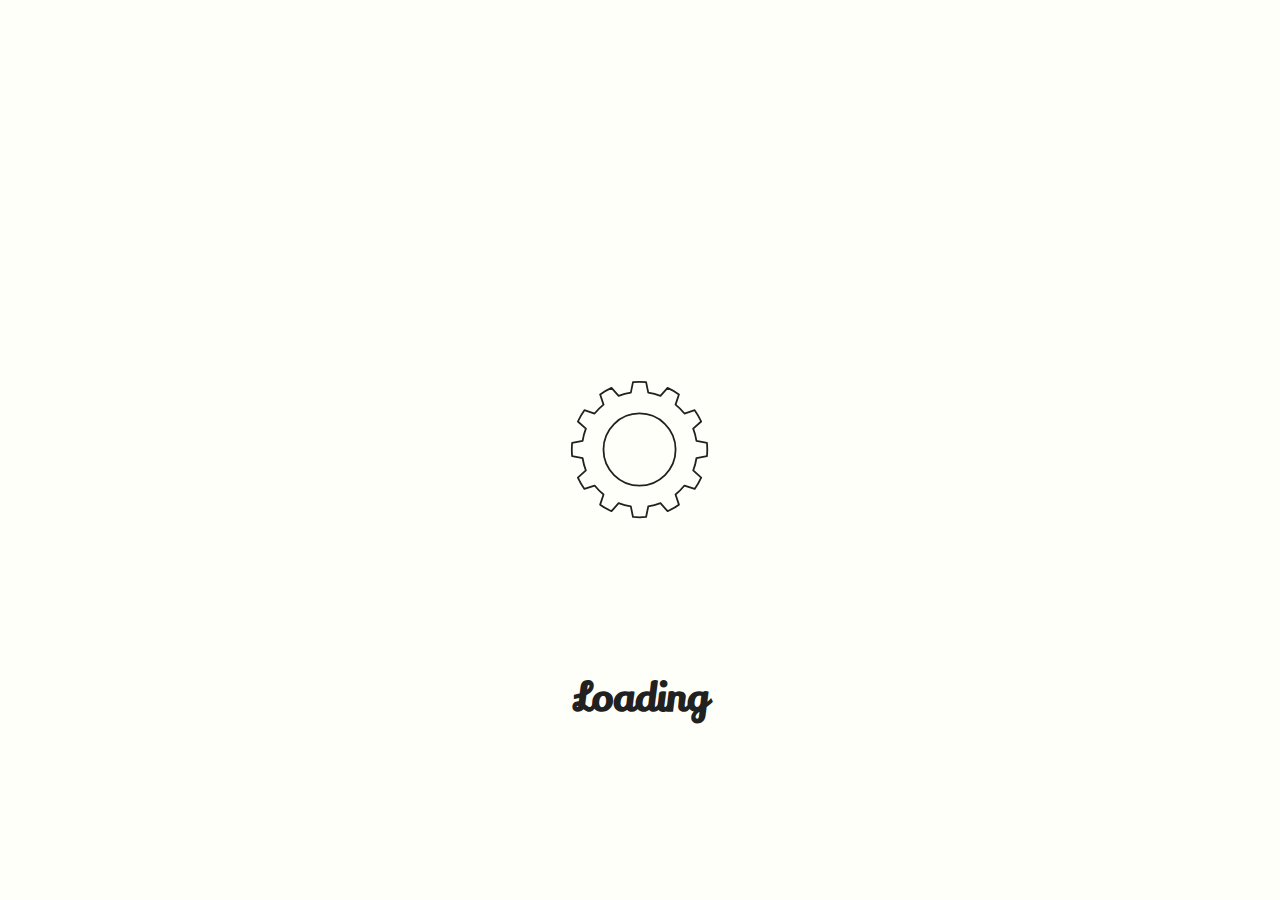
<file: index.html>
<!DOCTYPE html>
<html lang="en" data-theme="light">
  <head>
    <meta charset="UTF-8" />
    <meta
      name="description"
      content="Sean Mc is a digital designer who specialises in 3D modelling, visulisation & furniture design."
    />
    <meta name="robots" content="index,follow" />
    <meta name="viewport" content="width=device-width, initial-scale=1.0" />
    <title>Sean Mc-Digital Design</title>
    <link
      rel="shortcut icon"
      type="image/svg"
      href="./assets/icons/cog-whitee.svg"
    />
    <link
      href="https://fonts.googleapis.com/css2?family=Lily+Script+One&family=Montserrat:ital,wght@0,300;0,400;0,500;0,600;0,700;1,300;1,400;1,500;1,600;1,700&family=Quicksand:wght@300;400;500;600;700&display=swap"
      rel="stylesheet"
    />
    <link
      rel="stylesheet"
      href="https://cdnjs.cloudflare.com/ajax/libs/font-awesome/5.14.0/css/all.min.css"
      integrity="sha512-1PKOgIY59xJ8Co8+NE6FZ+LOAZKjy+KY8iq0G4B3CyeY6wYHN3yt9PW0XpSriVlkMXe40PTKnXrLnZ9+fkDaog=="
      crossorigin="anonymous"
    />
    <link
      rel="stylesheet"
      href="https://stackpath.bootstrapcdn.com/bootstrap/5.0.0-alpha1/css/bootstrap.min.css"
      integrity="sha384-r4NyP46KrjDleawBgD5tp8Y7UzmLA05oM1iAEQ17CSuDqnUK2+k9luXQOfXJCJ4I"
      crossorigin="anonymous"
    />
    <link rel="stylesheet" href="./assets/css/style.css" />
  </head>

  <body>
    <!--As some pages take a few seconds to load causing some animations to glitch I created a preloader-->
    <div class="preload">
      <svg
        class="loading-cog"
        width="150"
        height="150"
        viewBox="0 0 150 150"
        version="1.1"
        xmlns="http://www.w3.org/2000/svg"
        xmlns:xlink="http://www.w3.org/1999/xlink"
        xml:space="preserve"
        style="
          fill-rule: evenodd;
          clip-rule: evenodd;
          stroke-linecap: round;
          stroke-linejoin: round;
          stroke-miterlimit: 1.5;
        "
      >
        <g transform="matrix(1,0,0,1,-3.53416,-1.61584)">
          <path
            d="M84.625,8.733C80.267,8.31 75.879,8.31 71.522,8.733L69.364,19.239C65.188,19.878 61.094,20.975 57.158,22.51L50.036,14.49C46.051,16.302 42.251,18.496 38.689,21.042L42.073,31.219C38.776,33.861 35.779,36.857 33.137,40.155L22.96,36.77C20.415,40.332 18.221,44.133 16.409,48.118L24.428,55.24C22.893,59.176 21.797,63.269 21.158,67.446L10.652,69.604C10.228,73.961 10.228,78.349 10.652,82.706L21.158,84.864C21.797,89.041 22.893,93.134 24.428,97.07L16.409,104.192C18.221,108.177 20.415,111.977 22.96,115.539L33.137,112.155C35.779,115.452 38.776,118.449 42.073,121.091L38.689,131.268C42.251,133.813 46.051,136.007 50.036,137.819L57.158,129.8C61.094,131.335 65.188,132.431 69.364,133.071L71.522,143.576C75.879,144 80.267,144 84.625,143.576L86.782,133.071C90.959,132.431 95.052,131.335 98.989,129.8L106.11,137.819C110.096,136.007 113.896,133.813 117.458,131.268L114.074,121.091C117.371,118.449 120.367,115.452 123.009,112.155L133.186,115.539C135.732,111.977 137.926,108.177 139.738,104.192L131.718,97.07C133.253,93.134 134.35,89.041 134.989,84.864L145.495,82.706C145.918,78.349 145.918,73.961 145.495,69.604L134.989,67.446C134.35,63.269 133.253,59.176 131.718,55.24L139.738,48.118C137.926,44.133 135.732,40.332 133.186,36.77L123.009,40.155C120.367,36.857 117.371,33.861 114.074,31.219L117.458,21.042C113.896,18.496 110.096,16.302 106.11,14.49L98.989,22.51C95.052,20.975 90.959,19.878 86.782,19.239L84.625,8.733ZM78.073,40.093C97.976,40.093 114.135,56.252 114.135,76.155C114.135,96.058 97.976,112.216 78.073,112.216C58.17,112.216 42.012,96.058 42.012,76.155C42.012,56.252 58.17,40.093 78.073,40.093Z"
            style="
              fill: rgb(235, 235, 235);
              stroke: var(--text1);
              fill: var(--bg1);
              stroke-width: 1.79px;
            "
          />
        </g>
      </svg>
      <h2>Loading</h2>
    </div>
    <!--To be displayed if the user does not have Javascript enabled.-->
    <noscript style="left: 0px">
      <p>JavaScript must be enabled for this website to function</p>
    </noscript>
    <header>
      <!--Navigation-->
      <nav>
        <!--Logo designed by author using Affinity designer, animates when hovered over.-->
        <div class="logo">
          <a id="logo-image" href="./index.html">
            <svg
              width="100%"
              height="100%"
              viewBox="0 0 160 80"
              version="1.1"
              xmlns="http://www.w3.org/2000/svg"
              xmlns:xlink="http://www.w3.org/1999/xlink"
              xml:space="preserve"
              style="
                fill-rule: evenodd;
                clip-rule: evenodd;
                stroke-linecap: round;
                stroke-linejoin: round;
                stroke-miterlimit: 1.5;
              "
            >
              <g class="cog2">
                <g
                  transform="matrix(0.624005,-0.78142,0.755498,0.603305,24.9044,89.3303)"
                >
                  <path
                    d="M96.856,1.744C94.429,1.515 91.986,1.515 89.559,1.744L86.61,8.485C84.272,8.969 81.994,9.709 79.818,10.692L73.47,6.972C71.372,8.213 69.395,9.649 67.566,11.261L69.142,18.448C67.536,20.214 66.128,22.151 64.945,24.225L57.623,24.947C56.655,27.185 55.9,29.508 55.368,31.888L60.867,36.776C60.605,39.149 60.605,41.543 60.867,43.916L55.368,48.804C55.9,51.183 56.655,53.507 57.623,55.745L64.945,56.467C66.128,58.54 67.536,60.478 69.142,62.244L67.566,69.43C69.395,71.043 71.372,72.479 73.47,73.72L79.818,70C81.994,70.982 84.272,71.722 86.61,72.207L89.559,78.947C91.986,79.177 94.429,79.177 96.856,78.947L99.806,72.207C102.143,71.722 104.421,70.982 106.597,70L112.945,73.72C115.043,72.479 117.02,71.043 118.849,69.43L117.273,62.244C118.88,60.478 120.287,58.54 121.47,56.467L128.792,55.745C129.76,53.507 130.516,51.183 131.047,48.804L125.548,43.916C125.81,41.543 125.81,39.149 125.548,36.776L131.047,31.888C130.516,29.508 129.76,27.185 128.792,24.947L121.47,24.225C120.287,22.151 118.88,20.214 117.273,18.448L118.849,11.261C117.02,9.649 115.043,8.213 112.945,6.972L106.597,10.692C104.421,9.709 102.143,8.969 99.806,8.485L96.856,1.744ZM93.208,15.143C107.117,15.143 118.41,26.436 118.41,40.346C118.41,54.256 107.117,65.549 93.208,65.549C79.298,65.549 68.005,54.256 68.005,40.346C68.005,26.436 79.298,15.143 93.208,15.143Z"
                    style="stroke: #fcfcfc; stroke-width: 1.02px; fill: #212121"
                  />
                </g>
                <g transform="matrix(1,0,0,1,25.3883,0)">
                  <circle
                    cx="88.159"
                    cy="40.531"
                    r="25.388"
                    style="stroke: #fcfcfc; stroke-width: 1px; fill: #212121"
                  />
                </g>
                <g transform="matrix(0.583924,0,0,0.833659,46.1887,5.49114)">
                  <text
                    class="cog-text"
                    x="88.774px"
                    y="62.39px"
                    style="
                      font-family: 'LilyScriptOne-Regular', 'Lily Script One';
                      font-size: 56.378px;
                      fill: #fcfcfc;
                    "
                  >
                    M
                  </text>
                </g>
              </g>
              <g class="cog1">
                <g transform="matrix(1,0,0,1,-53.0818,0)">
                  <path
                    d="M96.856,1.744C94.429,1.515 91.986,1.515 89.559,1.744L86.789,9.351C84.515,9.822 82.299,10.542 80.182,11.498L73.47,6.972C71.372,8.213 69.395,9.649 67.566,11.261L69.796,19.043C68.233,20.761 66.864,22.646 65.713,24.663L57.623,24.947C56.655,27.185 55.9,29.508 55.368,31.888L61.746,36.873C61.491,39.181 61.491,41.511 61.746,43.819L55.368,48.804C55.9,51.183 56.655,53.507 57.623,55.745L65.713,56.028C66.864,58.046 68.233,59.931 69.796,61.648L67.566,69.43C69.395,71.043 71.372,72.479 73.47,73.72L80.182,69.194C82.299,70.15 84.515,70.87 86.789,71.341L89.559,78.947C91.986,79.177 94.429,79.177 96.856,78.947L99.626,71.341C101.901,70.87 104.116,70.15 106.233,69.194L112.945,73.72C115.043,72.479 117.02,71.043 118.849,69.43L116.619,61.648C118.182,59.931 119.551,58.046 120.702,56.028L128.792,55.745C129.76,53.507 130.516,51.183 131.047,48.804L124.669,43.819C124.924,41.511 124.924,39.181 124.669,36.873L131.047,31.888C130.516,29.508 129.76,27.185 128.792,24.947L120.702,24.663C119.551,22.646 118.182,20.761 116.619,19.043L118.849,11.261C117.02,9.649 115.043,8.213 112.945,6.972L106.233,11.498C104.116,10.542 101.901,9.822 99.626,9.351L96.856,1.744ZM93.208,15.143C107.117,15.143 118.41,26.436 118.41,40.346C118.41,54.256 107.117,65.549 93.208,65.549C79.298,65.549 68.005,54.256 68.005,40.346C68.005,26.436 79.298,15.143 93.208,15.143Z"
                    style="stroke: #fcfcfc; stroke-width: 1px; fill: #212121"
                  />
                </g>
                <g transform="matrix(1,0,0,1,-25.3351,-8.88178e-16)">
                  <circle
                    cx="65.329"
                    cy="40.346"
                    r="25.203"
                    style="stroke: #fcfcfc; stroke-width: 1px; fill: #212121"
                  />
                </g>
                <g transform="matrix(1,0,0,1,8.41393,1.1192)">
                  <text
                    class="cog-text"
                    x="18.053px"
                    y="57.592px"
                    style="
                      font-family: 'LilyScriptOne-Regular', 'Lily Script One';
                      font-size: 48.522px;
                      fill: #fcfcfc;
                    "
                  >
                    S
                  </text>
                </g>
              </g>
            </svg>
          </a>
          <!--Text logo to drop down in two parts, originally one animation but I was not satisfied with how this looked on small screens-->
          <a id="logo-text" href="./index.html">
            <h2 class="drop1">SeanMc</h2>
            <h2 class="drop2">-Digital Design</h2>
          </a>
        </div>
        <div class="nav-links">
          <ul>
            <li><a class="nav-link" href="renders.html">Renders</a></li>
            <li><a class="nav-link" href="3d.html">3D Models</a></li>
            <li><a class="nav-link" href="furniture.html">Furniture</a></li>
            <li><a class="nav-link" href="portraits.html">Portraits</a></li>
            <li><a class="nav-link" href="contact.html">Contact</a></li>
          </ul>
        </div>
        <div class="burger">
          <div class="line1"></div>
          <div class="line2"></div>
          <div class="line3"></div>
        </div>
      </nav>
    </header>
    <div class="toggle-container">
      <!--Used to switch color schemes, these preferences are saved to session storage-->
      <div class="color-buttons">
        <label class="btn-container btn-container-normal">
          <input
            type="radio"
            id="styleChoice1"
            name="set-style"
            value="normal"
            checked
          />
          <span class="btn-checkmark btn-checkmark-normal"></span>
        </label>
        <label class="btn-container btn-container-yellow">
          <input
            type="radio"
            id="styleChoice2"
            name="set-style"
            value="yellow"
          />
          <span class="btn-checkmark btn-checkmark-yellow"></span>
        </label>
        <label class="btn-container btn-container-blue">
          <input type="radio" id="styleChoice3" name="set-style" value="blue" />
          <span class="btn-checkmark btn-checkmark-blue"></span>
        </label>
        <label class="btn-container btn-container-green">
          <input
            type="radio"
            id="styleChoice4"
            name="set-style"
            value="green"
          />
          <span class="btn-checkmark btn-checkmark-green"></span>
        </label>
        <label class="btn-container btn-container-pink">
          <input type="radio" id="styleChoice5" name="set-style" value="pink" />
          <span class="btn-checkmark btn-checkmark-pink"></span>
        </label>
        <label class="btn-container btn-container-brown">
          <input
            type="radio"
            id="styleChoice6"
            name="set-style"
            value="brown"
          />
          <span class="btn-checkmark btn-checkmark-brown"></span>
        </label>
      </div>
      <!--Used to toggle between dark/light modes, these preferences are saved to local storage-->
      <input
        type="checkbox"
        onclick="darkLight()"
        id="switch"
        name="theme"
      /><label id="darkLight" for="switch"></label>
    </div>
    <main>
      <!--Bootstrap grid is used throughout project-->
      <div class="container-fluid">
        <div class="row slide">
          <div class="my-2 col-lg-6 align-items-center">
            <!--Images overlapping, hovering over headings brings relevant image to foreground on desktop while on small devices an animation cycles through images in sync with another animation highlighting headings.-->
            <div class="gallery-overlay color">
              <img
                class="img-render active-img-link"
                src="./assets/images/home-render.jpg"
                alt="render"
              />
              <img
                class="img-model"
                src="./assets/images/home-model.jpg"
                alt="model"
              />
              <img
                class="img-furniture"
                src="./assets/images/home-furniture.jpg"
                alt="furniture"
              />
              <img
                class="img-portrait"
                src="./assets/images/home-portrait.jpg"
                alt="portrait"
              />
            </div>
          </div>
          <!--SVG Headings are animated when page loads on desktop-->
          <div class="my-2 col-lg-6 text-rows align-items-center">
            <a href="./renders.html">
              <svg
                id="svg-render"
                class="active-svg gallery-heading"
                width="176"
                height="44"
                viewBox="0 0 176 44"
                fill="none"
                xmlns="http://www.w3.org/2000/svg"
              >
                <path
                  class="color"
                  d="M36.856 27.68L38.392 30.032C36.824 35.536 33.576 38.288 28.648 38.288C27.528 38.288 26.552 38.08 25.72 37.664C24.92 37.248 24.312 36.752 23.896 36.176C23.48 35.6 23.144 34.864 22.888 33.968C22.536 32.624 22.344 30.848 22.312 28.64C22.312 26.432 22.04 24.912 21.496 24.08C20.984 23.248 19.992 22.784 18.52 22.688L19.048 18.608C19.112 18.608 19.16 18.608 19.192 18.608C21.048 18.608 22.584 18.08 23.8 17.024C25.112 15.84 25.768 14.32 25.768 12.464C25.768 10.608 24.888 9.03999 23.128 7.75998C21.4 6.47999 19.16 5.83999 16.408 5.83999C12.856 5.83999 10.12 6.71999 8.19998 8.47999C7.17598 9.43999 6.66398 10.592 6.66398 11.936C6.66398 13.632 7.95998 14.656 10.552 15.008L9.87998 18.608C7.92798 18.512 6.19998 17.856 4.69598 16.64C3.19198 15.424 2.43998 13.856 2.43998 11.936C2.43998 8.57598 3.84798 5.99999 6.66398 4.20798C9.47998 2.38398 13.048 1.47198 17.368 1.47198C20.152 1.47198 22.6 1.80799 24.712 2.47999C28.328 3.69599 30.728 5.80799 31.912 8.81598C32.296 9.87198 32.488 10.736 32.488 11.408C32.488 12.048 32.488 12.48 32.488 12.704C32.36 14.464 31.704 16.192 30.52 17.888C29.368 19.584 27.624 20.752 25.288 21.392C26.696 21.68 27.656 22.288 28.168 23.216C28.68 24.144 28.952 25.552 28.984 27.44C29.016 30.672 29.16 32.64 29.416 33.344C29.704 34.016 30.28 34.352 31.144 34.352C33.48 34.352 35.384 32.128 36.856 27.68ZM7.43198 38.288C5.73598 38.288 4.37598 37.776 3.35198 36.752C2.32798 35.728 1.81598 34.464 1.81598 32.96C1.81598 29.056 4.67998 25.792 10.408 23.168C11.56 14.208 12.152 9.61598 12.184 9.39198C13.528 8.52798 15.048 8.09599 16.744 8.09599C17.448 8.09599 18.248 8.19199 19.144 8.38399L16.12 28.88C15.16 35.152 12.264 38.288 7.43198 38.288ZM5.36798 32.384C5.36798 33.408 5.91198 33.92 6.99998 33.92C8.27998 33.92 9.09598 32.768 9.44798 30.464L9.87998 27.2C6.87198 28.96 5.36798 30.688 5.36798 32.384Z"
                  stroke="var(--text1)"
                  stroke-width=".6"
                  mask="url(#path-1-outside-1)"
                />
                <path
                  class="color"
                  d="M43.6214 27.248C45.6054 26.832 47.0774 26.032 48.0374 24.848C49.0294 23.664 49.5254 22.528 49.5254 21.44C49.5254 20.32 49.2214 19.568 48.6134 19.184C48.0374 18.768 47.3974 18.56 46.6934 18.56C45.1894 18.56 43.8614 19.408 42.7094 21.104C41.5894 22.768 41.0294 24.768 41.0294 27.104C41.0294 29.408 41.5734 31.136 42.6614 32.288C43.7814 33.408 45.1574 33.968 46.7894 33.968C49.1894 33.968 51.4934 33.136 53.7014 31.472C55.9094 29.808 57.7014 27.632 59.0774 24.944C59.7814 25.616 60.4214 26.448 60.9974 27.44C59.9414 29.84 58.0694 32.192 55.3814 34.496C54.0374 35.616 52.4374 36.528 50.5814 37.232C48.7574 37.936 46.8694 38.288 44.9174 38.288C41.7174 38.288 39.1894 37.312 37.3334 35.36C35.3494 33.248 34.3574 30.544 34.3574 27.248C34.3574 23.952 35.5894 21.072 38.0534 18.608C40.5494 16.144 43.5254 14.912 46.9814 14.912C49.4454 14.912 51.4454 15.456 52.9814 16.544C54.5174 17.6 55.3014 19.04 55.3334 20.864C55.3334 23.328 54.3414 25.328 52.3574 26.864C50.4054 28.4 47.7174 29.472 44.2934 30.08L43.6214 27.248Z"
                  stroke="var(--text1)"
                  stroke-width=".6"
                  mask="url(#path-1-outside-1)"
                />
                <path
                  class="color"
                  d="M70.7327 32.624L71.8847 21.92C71.8847 21.056 71.6607 20.336 71.2127 19.76C70.7647 19.184 70.0127 18.896 68.9567 18.896C67.9327 18.896 67.0527 19.36 66.3167 20.288C65.6127 21.184 65.1647 22.32 64.9727 23.696C63.8207 32.464 63.2127 37.232 63.1487 38H56.6687L59.3087 15.392C60.6527 15.04 61.6767 14.864 62.3807 14.864C64.5247 14.864 65.6447 15.648 65.7407 17.216C67.3087 15.68 69.1807 14.912 71.3567 14.912C73.5647 14.912 75.2927 15.456 76.5407 16.544C77.7887 17.632 78.4127 19.008 78.4127 20.672C78.4127 21.12 78.3167 21.968 78.1247 23.216C77.3887 28.08 77.0207 30.912 77.0207 31.712C77.0207 33.184 77.5167 33.92 78.5087 33.92C80.6847 33.92 82.3327 31.648 83.4527 27.104C84.5407 28.256 85.1967 29.168 85.4207 29.84C83.7247 35.472 80.7807 38.288 76.5887 38.288C74.6047 38.288 73.1327 37.68 72.1727 36.464C71.2127 35.248 70.7327 33.968 70.7327 32.624Z"
                  stroke="var(--text1)"
                  stroke-width=".6"
                  mask="url(#path-1-outside-1)"
                />
                <path
                  class="color"
                  d="M100.279 3.39199C100.503 2.84799 100.999 2.39999 101.767 2.04799C102.567 1.66399 103.511 1.47198 104.599 1.47198C105.719 1.47198 106.551 1.63198 107.095 1.95198C106.775 4.44798 106.263 8.36798 105.559 13.712C104.087 24.88 103.351 31.04 103.351 32.192C103.351 33.312 103.831 33.872 104.791 33.872C105.623 33.872 106.487 33.36 107.383 32.336C108.279 31.28 109.095 29.568 109.831 27.2C110.727 28.064 111.351 29.008 111.703 30.032C110.551 33.84 108.743 36.304 106.279 37.424C105.159 37.968 104.103 38.24 103.111 38.24C100.263 38.24 98.3594 37.216 97.3994 35.168C95.7354 37.248 93.6073 38.288 91.0154 38.288C88.4233 38.288 86.2314 37.408 84.4394 35.648C82.6794 33.888 81.7994 31.568 81.7994 28.688C81.7994 24.496 83.0314 21.152 85.4954 18.656C87.9594 16.16 91.0794 14.912 94.8554 14.912C94.9514 14.912 95.0474 14.912 95.1434 14.912C96.4554 14.912 97.6874 15.104 98.8394 15.488L100.279 3.39199ZM95.5754 18.656C93.5274 18.656 91.8954 19.44 90.6794 21.008C89.4954 22.544 88.7914 24.848 88.5674 27.92C88.5354 28.208 88.5194 28.48 88.5194 28.736C88.5194 30.304 88.8874 31.552 89.6234 32.48C90.3914 33.408 91.3674 33.872 92.5514 33.872C94.5674 33.872 96.0874 32.448 97.1114 29.6L98.3594 19.28C97.3034 18.864 96.3754 18.656 95.5754 18.656Z"
                  stroke="var(--text1)"
                  stroke-width=".6"
                  mask="url(#path-1-outside-1)"
                />
                <path
                  class="color"
                  d="M117.168 27.248C119.152 26.832 120.624 26.032 121.584 24.848C122.576 23.664 123.072 22.528 123.072 21.44C123.072 20.32 122.768 19.568 122.16 19.184C121.584 18.768 120.944 18.56 120.24 18.56C118.736 18.56 117.408 19.408 116.256 21.104C115.136 22.768 114.576 24.768 114.576 27.104C114.576 29.408 115.12 31.136 116.208 32.288C117.328 33.408 118.704 33.968 120.336 33.968C122.736 33.968 125.04 33.136 127.248 31.472C129.456 29.808 131.248 27.632 132.624 24.944C133.328 25.616 133.968 26.448 134.544 27.44C133.488 29.84 131.616 32.192 128.928 34.496C127.584 35.616 125.984 36.528 124.128 37.232C122.304 37.936 120.416 38.288 118.464 38.288C115.264 38.288 112.736 37.312 110.88 35.36C108.896 33.248 107.904 30.544 107.904 27.248C107.904 23.952 109.136 21.072 111.6 18.608C114.096 16.144 117.072 14.912 120.528 14.912C122.992 14.912 124.992 15.456 126.528 16.544C128.064 17.6 128.848 19.04 128.88 20.864C128.88 23.328 127.888 25.328 125.904 26.864C123.952 28.4 121.264 29.472 117.84 30.08L117.168 27.248Z"
                  stroke="var(--text1)"
                  stroke-width=".6"
                  mask="url(#path-1-outside-1)"
                />
                <path
                  class="color"
                  d="M144.76 21.2C144.76 19.792 144.104 19.088 142.792 19.088C141.512 19.088 140.488 19.92 139.72 21.584C143.176 24.304 144.904 27.36 144.904 30.752C144.904 33.216 144.216 35.088 142.84 36.368C141.464 37.648 139.736 38.288 137.656 38.288C135.576 38.288 134.056 37.648 133.096 36.368C132.136 35.056 131.656 33.408 131.656 31.424C131.656 30.816 131.672 30.368 131.704 30.08L133.384 15.44C134.536 15.088 135.704 14.912 136.888 14.912C138.84 14.912 139.816 15.632 139.816 17.072V17.168C141.096 15.664 142.728 14.912 144.712 14.912C146.152 14.912 147.272 15.248 148.072 15.92C148.872 16.56 149.272 17.424 149.272 18.512C149.272 19.6 148.856 20.496 148.024 21.2C147.224 21.872 146.168 22.208 144.856 22.208C144.792 22.208 144.728 22.208 144.664 22.208C144.728 21.856 144.76 21.52 144.76 21.2ZM141.784 30.512C141.784 28.656 140.824 26.8 138.904 24.944C138.328 29.552 138.04 31.872 138.04 31.904C138.04 33.248 138.584 33.92 139.672 33.92C141.08 33.92 141.784 32.784 141.784 30.512Z"
                  stroke="var(--text1)"
                  stroke-width=".6"
                  mask="url(#path-1-outside-1)"
                />
                <path
                  class="color"
                  d="M170.445 23.312C172.973 25.168 174.237 27.36 174.237 29.888C174.237 32.416 173.245 34.448 171.261 35.984C169.277 37.52 166.781 38.288 163.773 38.288C161.821 38.288 160.189 37.808 158.877 36.848C157.597 35.856 156.957 34.64 156.957 33.2C156.957 31.76 157.437 30.624 158.397 29.792C159.357 28.928 160.557 28.4 161.997 28.208C161.325 29.168 160.989 30.096 160.989 30.992C160.989 31.856 161.293 32.56 161.901 33.104C162.509 33.648 163.277 33.92 164.205 33.92C165.133 33.92 165.901 33.584 166.509 32.912C167.117 32.208 167.421 31.408 167.421 30.512C167.421 29.04 166.733 27.728 165.357 26.576C164.525 25.904 163.629 25.28 162.669 24.704C161.709 24.096 161.197 23.776 161.133 23.744C161.005 23.648 160.877 23.568 160.749 23.504C160.173 24.176 159.341 25.104 158.253 26.288C157.165 27.44 156.301 28.368 155.661 29.072C153.869 31.024 152.861 32.656 152.637 33.968C152.573 34.224 152.541 34.72 152.541 35.456C152.541 36.16 152.749 36.896 153.165 37.664C153.613 38.432 154.141 39.008 154.749 39.392C155.357 39.776 155.949 40.08 156.525 40.304C157.133 40.56 157.645 40.736 158.061 40.832C158.509 40.928 158.733 40.992 158.733 41.024C158.733 41.248 158.381 41.504 157.677 41.792C156.365 42.272 154.989 42.512 153.549 42.512C152.141 42.512 150.765 42 149.421 40.976C147.597 39.568 146.685 37.696 146.685 35.36C146.685 33.92 147.053 32.496 147.789 31.088C149.101 28.592 152.173 25.168 157.005 20.816C155.821 19.632 155.229 18.368 155.229 17.024C155.229 15.68 155.725 14.544 156.717 13.616C157.741 12.688 158.941 12.224 160.317 12.224C161.565 12.224 162.653 12.72 163.581 13.712C164.189 14.384 164.493 15.232 164.493 16.256C164.493 17.28 164.157 18.432 163.485 19.712C166.909 21.248 169.229 22.448 170.445 23.312ZM160.029 17.888C160.797 17.088 161.181 16.512 161.181 16.16C161.181 15.36 160.829 14.928 160.125 14.864C159.325 14.864 158.925 15.312 158.925 16.208C158.925 16.752 159.293 17.312 160.029 17.888Z"
                  stroke="var(--text1)"
                  stroke-width=".6"
                  mask="url(#path-1-outside-1)"
                />
              </svg>
              <h1 class="color" id="text-render">Renders</h1>
            </a>

            <a href="./3d.html">
              <svg
                id="svg-model"
                class="gallery-heading"
                width="232"
                height="44"
                viewBox="0 0 232 44"
                fill="none"
                xmlns="http://www.w3.org/2000/svg"
              >
                <path
                  class="color"
                  d="M5.18399 10.784C5.18399 9.18397 5.53599 7.75997 6.23999 6.51197C6.94399 5.26397 7.88799 4.28797 9.07199 3.58397C11.44 2.17597 13.92 1.47197 16.512 1.47197C19.968 1.47197 22.8 2.28797 25.008 3.91997C27.248 5.51997 28.352 7.82397 28.32 10.832C28.224 14.8 26.224 17.6 22.32 19.232C24.432 19.648 26.144 20.576 27.456 22.016C28.768 23.456 29.424 25.2 29.424 27.248C29.424 30.832 28.048 33.52 25.296 35.312C22.544 37.104 19.376 38 15.792 38C9.61599 38 4.91199 35.792 1.67999 31.376L6.33599 27.056C7.07199 28.688 8.35199 30.128 10.176 31.376C12.064 32.656 13.904 33.296 15.696 33.296C17.52 33.296 18.992 32.752 20.112 31.664C21.232 30.544 21.792 29.168 21.792 27.536C21.792 26.512 21.52 25.616 20.976 24.848C19.6 22.992 16.88 22.064 12.816 22.064C12.624 22.064 12.432 22.064 12.24 22.064H9.31199L9.69599 17.696C12.032 17.696 13.984 17.616 15.552 17.456C17.152 17.296 18.528 16.72 19.68 15.728C20.928 14.608 21.552 13.088 21.552 11.168C21.552 9.82397 21.072 8.63997 20.112 7.61597C19.184 6.55997 17.824 6.01597 16.032 5.98397C14.528 6.04797 13.408 6.51197 12.672 7.37597C11.968 8.20797 11.616 9.08797 11.616 10.016C11.616 10.944 11.712 11.696 11.904 12.272H5.27999C5.21599 11.632 5.18399 11.136 5.18399 10.784Z"
                  stroke="var(--text1)"
                  stroke-width=".6"
                  mask="url(#path-1-outside-1)"
                />
                <path
                  class="color"
                  d="M33.7537 12.272C33.7537 8.84797 35.2417 6.15997 38.2177 4.20797C41.1937 2.25597 44.6177 1.27997 48.4897 1.27997C53.4497 1.27997 57.8017 2.70397 61.5457 5.55197C63.4017 6.99197 64.8417 8.91197 65.8657 11.312C66.8897 13.68 67.4017 16.304 67.4017 19.184C67.4017 24.848 65.7857 29.456 62.5537 33.008C59.1937 36.624 54.9857 38.432 49.9297 38.432C48.8097 38.432 47.6257 38.288 46.3777 38C45.1297 37.712 44.1377 37.328 43.4017 36.848C42.2177 37.744 40.6977 38.192 38.8417 38.192C37.0177 38.192 35.5937 37.68 34.5697 36.656C33.5457 35.632 33.0337 34.32 33.0337 32.72C33.0337 28.944 35.8977 25.728 41.6257 23.072C41.7857 21.728 42.0097 19.92 42.2977 17.648C42.6177 15.344 42.8577 13.488 43.0177 12.08C43.2097 10.672 43.3377 9.74397 43.4017 9.29597C44.7137 8.46397 46.2337 8.04797 47.9617 8.04797C48.7617 8.04797 49.5297 8.12797 50.2657 8.28797L47.2417 28.784C46.9537 30.608 46.5537 32.128 46.0417 33.344C47.0337 33.6 47.8337 33.728 48.4417 33.728C52.1217 33.728 54.9697 32.336 56.9857 29.552C59.0657 26.64 60.1057 23.12 60.1057 18.992C60.1057 13.712 58.2017 9.91997 54.3937 7.61597C52.2817 6.33597 49.9617 5.69597 47.4337 5.69597C44.2017 5.69597 41.6417 6.57597 39.7537 8.33597C38.6657 9.32797 38.1217 10.528 38.1217 11.936C38.1217 12.672 38.3457 13.376 38.7937 14.048C39.2417 14.688 40.0257 15.056 41.1457 15.152L40.6657 18.272C38.3297 18.144 36.5857 17.504 35.4337 16.352C34.3137 15.168 33.7537 13.808 33.7537 12.272ZM36.5857 32.096C36.5857 33.248 37.1297 33.824 38.2177 33.824C38.6657 33.824 39.1297 33.536 39.6097 32.96C40.1217 32.352 40.4737 31.408 40.6657 30.128L41.0977 27.152C38.0897 28.848 36.5857 30.496 36.5857 32.096Z"
                  stroke="var(--text1)"
                  stroke-width=".6"
                  mask="url(#path-1-outside-1)"
                />
                <path
                  class="color"
                  d="M109.539 1.80797C110.211 1.55197 111.155 1.42397 112.371 1.42397C113.587 1.42397 114.675 1.50397 115.635 1.66397C114.643 9.02397 113.859 15.696 113.283 21.68C112.739 27.632 112.435 30.768 112.371 31.088C112.339 31.408 112.323 31.696 112.323 31.952C112.355 32.784 112.755 33.2 113.523 33.2C115.443 33.2 118.115 30.992 121.539 26.576C122.147 28.272 122.499 29.408 122.595 29.984C121.059 32.416 119.203 34.416 117.027 35.984C114.883 37.52 112.851 38.288 110.931 38.288C109.011 38.288 107.683 37.792 106.947 36.8C106.211 35.808 105.843 34.704 105.843 33.488C105.843 33.2 105.875 32.64 105.939 31.808C106.035 30.976 106.675 25.792 107.859 16.256L99.9874 34.448H95.9074L93.5554 16.544L90.1954 31.424C89.6514 33.792 88.7554 35.536 87.5074 36.656C86.2914 37.776 84.9474 38.336 83.4754 38.336C82.0034 38.336 80.8034 37.904 79.8754 37.04C78.8834 36.112 78.3874 34.8 78.3874 33.104C78.3874 29.712 81.0114 26.816 86.2594 24.416C89.1074 10.752 90.6434 3.18397 90.8674 1.71197C91.6354 1.51997 92.6594 1.42397 93.9394 1.42397C95.2514 1.42397 96.1474 1.45597 96.6274 1.51997H96.9634L99.9394 23.84L109.539 2.04797V1.80797ZM81.7954 32.288C81.7954 33.312 82.1954 33.824 82.9954 33.824C83.5394 33.824 83.9874 33.392 84.3394 32.528C84.7874 31.472 85.1554 30.08 85.4434 28.352C83.0114 29.728 81.7954 31.04 81.7954 32.288Z"
                  stroke="var(--text1)"
                  stroke-width=".6"
                  mask="url(#path-1-outside-1)"
                />
                <path
                  class="color"
                  d="M130.879 14.912C133.823 14.912 136.271 15.856 138.223 17.744C140.207 19.632 141.199 21.936 141.199 24.656C141.199 28.784 139.983 32.096 137.551 34.592C135.151 37.056 132.239 38.288 128.815 38.288C125.391 38.288 122.671 37.312 120.655 35.36C118.671 33.408 117.679 30.992 117.679 28.112C117.679 24.08 118.911 20.88 121.375 18.512C123.871 16.112 127.039 14.912 130.879 14.912ZM129.919 18.8C128.415 18.8 127.151 19.664 126.127 21.392C125.103 23.12 124.543 25.296 124.447 27.92C124.447 29.776 124.815 31.312 125.551 32.528C126.319 33.744 127.471 34.352 129.007 34.352C130.543 34.352 131.823 33.504 132.847 31.808C133.903 30.112 134.431 28.176 134.431 26C134.431 23.824 134.063 22.096 133.327 20.816C132.591 19.472 131.455 18.8 129.919 18.8Z"
                  stroke="var(--text1)"
                  stroke-width=".6"
                  mask="url(#path-1-outside-1)"
                />
                <path
                  class="color"
                  d="M161.576 3.39197C161.8 2.84797 162.296 2.39997 163.064 2.04797C163.864 1.66397 164.808 1.47197 165.896 1.47197C167.016 1.47197 167.848 1.63197 168.392 1.95197C168.072 4.44797 167.56 8.36797 166.856 13.712C165.384 24.88 164.648 31.04 164.648 32.192C164.648 33.312 165.128 33.872 166.088 33.872C166.92 33.872 167.784 33.36 168.68 32.336C169.576 31.28 170.392 29.568 171.128 27.2C172.024 28.064 172.648 29.008 173 30.032C171.848 33.84 170.04 36.304 167.576 37.424C166.456 37.968 165.4 38.24 164.408 38.24C161.56 38.24 159.656 37.216 158.696 35.168C157.032 37.248 154.904 38.288 152.312 38.288C149.72 38.288 147.528 37.408 145.736 35.648C143.976 33.888 143.096 31.568 143.096 28.688C143.096 24.496 144.328 21.152 146.792 18.656C149.256 16.16 152.376 14.912 156.152 14.912C156.248 14.912 156.344 14.912 156.44 14.912C157.752 14.912 158.984 15.104 160.136 15.488L161.576 3.39197ZM156.872 18.656C154.824 18.656 153.192 19.44 151.976 21.008C150.792 22.544 150.088 24.848 149.864 27.92C149.832 28.208 149.816 28.48 149.816 28.736C149.816 30.304 150.184 31.552 150.92 32.48C151.688 33.408 152.664 33.872 153.848 33.872C155.864 33.872 157.384 32.448 158.408 29.6L159.656 19.28C158.6 18.864 157.672 18.656 156.872 18.656Z"
                  stroke="var(--text1)"
                  stroke-width=".6"
                  mask="url(#path-1-outside-1)"
                />
                <path
                  class="color"
                  d="M178.465 27.248C180.449 26.832 181.921 26.032 182.881 24.848C183.873 23.664 184.369 22.528 184.369 21.44C184.369 20.32 184.065 19.568 183.457 19.184C182.881 18.768 182.241 18.56 181.537 18.56C180.033 18.56 178.705 19.408 177.553 21.104C176.433 22.768 175.873 24.768 175.873 27.104C175.873 29.408 176.417 31.136 177.505 32.288C178.625 33.408 180.001 33.968 181.633 33.968C184.033 33.968 186.337 33.136 188.545 31.472C190.753 29.808 192.545 27.632 193.921 24.944C194.625 25.616 195.265 26.448 195.841 27.44C194.785 29.84 192.913 32.192 190.225 34.496C188.881 35.616 187.281 36.528 185.425 37.232C183.601 37.936 181.713 38.288 179.761 38.288C176.561 38.288 174.033 37.312 172.177 35.36C170.193 33.248 169.201 30.544 169.201 27.248C169.201 23.952 170.433 21.072 172.897 18.608C175.393 16.144 178.369 14.912 181.825 14.912C184.289 14.912 186.289 15.456 187.825 16.544C189.361 17.6 190.145 19.04 190.177 20.864C190.177 23.328 189.185 25.328 187.201 26.864C185.249 28.4 182.561 29.472 179.137 30.08L178.465 27.248Z"
                  stroke="var(--text1)"
                  stroke-width=".6"
                  mask="url(#path-1-outside-1)"
                />
                <path
                  class="color"
                  d="M198.329 38.336C196.377 38.336 194.841 37.792 193.721 36.704C192.601 35.584 192.04 34.064 192.04 32.144C192.04 31.632 192.905 24.032 194.633 9.34397C195.081 5.56797 196.28 3.18397 198.232 2.19197C199.128 1.71197 200.201 1.47197 201.449 1.47197C205.673 1.47197 207.785 3.42397 207.785 7.32797C207.785 7.64797 207.768 7.98397 207.736 8.33597C207.416 12.624 204.729 16.992 199.673 21.44C199.513 23.008 199.337 24.528 199.145 26C198.761 29.296 198.568 31.12 198.568 31.472C198.568 33.136 199.289 33.968 200.729 33.968C202.297 33.968 203.752 33.072 205.096 31.28C206.472 29.456 207.528 27.136 208.264 24.32C208.552 24.416 208.953 24.688 209.465 25.136C209.977 25.552 210.329 25.92 210.521 26.24C210.009 28.896 208.856 31.44 207.064 33.872C206.168 35.12 205.032 36.144 203.656 36.944C202.088 37.872 200.313 38.336 198.329 38.336ZM200.201 16.64C203.145 13.408 204.617 10.512 204.617 7.95197C204.617 6.41597 204.041 5.64797 202.889 5.64797C202.153 5.71197 201.656 6.19197 201.4 7.08797C201.176 7.98397 200.953 9.43997 200.729 11.456C200.537 13.472 200.408 14.72 200.344 15.2L200.201 16.64Z"
                  stroke="var(--text1)"
                  stroke-width=".6"
                  mask="url(#path-1-outside-1)"
                />
                <path
                  class="color"
                  d="M226.632 23.312C229.16 25.168 230.424 27.36 230.424 29.888C230.424 32.416 229.432 34.448 227.448 35.984C225.464 37.52 222.968 38.288 219.96 38.288C218.008 38.288 216.376 37.808 215.064 36.848C213.784 35.856 213.144 34.64 213.144 33.2C213.144 31.76 213.624 30.624 214.584 29.792C215.544 28.928 216.744 28.4 218.184 28.208C217.512 29.168 217.176 30.096 217.176 30.992C217.176 31.856 217.48 32.56 218.088 33.104C218.696 33.648 219.464 33.92 220.392 33.92C221.32 33.92 222.088 33.584 222.696 32.912C223.304 32.208 223.608 31.408 223.608 30.512C223.608 29.04 222.92 27.728 221.544 26.576C220.712 25.904 219.816 25.28 218.856 24.704C217.896 24.096 217.384 23.776 217.32 23.744C217.192 23.648 217.064 23.568 216.936 23.504C216.36 24.176 215.528 25.104 214.44 26.288C213.352 27.44 212.488 28.368 211.848 29.072C210.056 31.024 209.048 32.656 208.824 33.968C208.76 34.224 208.728 34.72 208.728 35.456C208.728 36.16 208.936 36.896 209.352 37.664C209.8 38.432 210.328 39.008 210.936 39.392C211.544 39.776 212.136 40.08 212.712 40.304C213.32 40.56 213.832 40.736 214.248 40.832C214.696 40.928 214.92 40.992 214.92 41.024C214.92 41.248 214.568 41.504 213.864 41.792C212.552 42.272 211.176 42.512 209.736 42.512C208.328 42.512 206.952 42 205.608 40.976C203.784 39.568 202.872 37.696 202.872 35.36C202.872 33.92 203.24 32.496 203.976 31.088C205.288 28.592 208.36 25.168 213.192 20.816C212.008 19.632 211.416 18.368 211.416 17.024C211.416 15.68 211.912 14.544 212.904 13.616C213.928 12.688 215.128 12.224 216.504 12.224C217.752 12.224 218.84 12.72 219.768 13.712C220.376 14.384 220.68 15.232 220.68 16.256C220.68 17.28 220.344 18.432 219.672 19.712C223.096 21.248 225.416 22.448 226.632 23.312ZM216.216 17.888C216.984 17.088 217.368 16.512 217.368 16.16C217.368 15.36 217.016 14.928 216.312 14.864C215.512 14.864 215.112 15.312 215.112 16.208C215.112 16.752 215.48 17.312 216.216 17.888Z"
                  stroke="var(--text1)"
                  stroke-width=".6"
                  mask="url(#path-1-outside-1)"
                />
              </svg>

              <h1 class="color" id="text-model">3D Models</h1>
            </a>
            <a href="./furniture.html">
              <svg
                id="svg-furniture"
                class="gallery-heading"
                width="197"
                height="40"
                viewBox="0 0 197 40"
                fill="none"
                xmlns="http://www.w3.org/2000/svg"
              >
                <path
                  class="color"
                  d="M21.936 9.72798C20.656 9.72798 18.88 9.51998 16.608 9.10398C13.408 11.536 10.448 12.752 7.72801 12.752C7.63201 12.752 7.53601 12.752 7.44001 12.752C5.48801 12.72 3.95201 12.208 2.83201 11.216C1.74401 10.192 1.20001 8.84798 1.20001 7.18398C1.20001 5.48798 1.74401 4.11198 2.83201 3.05598C3.95201 1.99998 5.60001 1.47198 7.77601 1.47198C9.21601 1.47198 11.52 1.95199 14.688 2.91199C18.016 3.90399 20.496 4.39998 22.128 4.39998C24.816 4.39998 26.592 3.43998 27.456 1.51998L29.328 2.81598C28.624 7.42398 26.16 9.72798 21.936 9.72798ZM5.95201 8.62398C5.95201 9.42398 6.64001 9.82399 8.01601 9.82399C9.39201 9.82399 11.072 9.31199 13.056 8.28798C10.24 7.58398 8.30401 7.23199 7.24801 7.23199C6.89601 7.23199 6.59201 7.37598 6.33601 7.66398C6.08001 7.91998 5.95201 8.23998 5.95201 8.62398ZM19.056 12.176L18.288 17.312H25.44C25.728 17.984 25.872 18.64 25.872 19.28C25.872 19.92 25.568 20.464 24.96 20.912C24.352 21.328 23.584 21.536 22.656 21.536H17.616L17.568 21.968C21.6 23.888 23.616 26.736 23.616 30.512C23.616 33.36 22.864 35.376 21.36 36.56C19.856 37.712 18.08 38.288 16.032 38.288C13.984 38.288 12.4 37.776 11.28 36.752C10.16 35.696 9.60001 34.304 9.60001 32.576C9.60001 32.288 9.63201 31.92 9.69601 31.472L10.992 21.536H6.48001C6.67201 19.712 6.83201 18.304 6.96001 17.312H11.568L12.096 13.088C13.76 12.288 15.152 11.888 16.272 11.888C17.392 11.888 18.32 11.984 19.056 12.176ZM17.52 33.92C18.288 33.92 18.96 33.648 19.536 33.104C20.112 32.528 20.4 31.632 20.4 30.416C20.4 28.016 19.312 26.176 17.136 24.896C16.624 28.448 16.352 30.672 16.32 31.568C16.32 32.432 16.432 33.04 16.656 33.392C16.912 33.744 17.2 33.92 17.52 33.92Z"
                  stroke="var(--text1)"
                  stroke-width=".6"
                  mask="url(#path-1-outside-1)"
                />
                <path
                  class="color"
                  d="M49.6639 15.392C48.3519 25.76 47.6959 31.28 47.6959 31.952C47.6959 33.232 48.1599 33.872 49.0879 33.872C49.9199 33.872 50.8159 33.312 51.7759 32.192C52.7679 31.04 53.5519 29.328 54.1279 27.056C55.1839 28.208 55.8239 29.104 56.0479 29.744C55.3119 32.848 54.1439 35.04 52.5439 36.32C50.9439 37.6 49.2959 38.24 47.5999 38.24C44.8159 38.24 42.9439 37.168 41.9839 35.024C40.3199 37.168 38.0959 38.24 35.3119 38.24C33.0079 38.24 31.2319 37.664 29.9839 36.512C28.7359 35.36 28.1119 33.856 28.1119 32C28.1119 31.552 28.1919 30.768 28.3519 29.648C29.0879 23.696 29.6479 18.96 30.0319 15.44C31.0239 15.088 31.9359 14.912 32.7679 14.912C33.5999 14.912 34.2239 14.944 34.6399 15.008C35.0559 15.072 35.4559 15.312 35.8399 15.728C36.2239 16.144 36.4159 16.736 36.4159 17.504L34.8319 29.744C34.7679 30.128 34.7359 30.48 34.7359 30.8C34.7359 32.688 35.5999 33.632 37.3279 33.632C38.9279 33.632 40.2559 32.848 41.3119 31.28C41.3119 30.928 41.3439 30.368 41.4079 29.6L42.9919 16.832C43.2159 16.288 43.6959 15.84 44.4319 15.488C45.1679 15.104 46.0799 14.912 47.1679 14.912C48.2879 14.912 49.1199 15.072 49.6639 15.392Z"
                  stroke="var(--text1)"
                  stroke-width=".6"
                  mask="url(#path-1-outside-1)"
                />
                <path
                  class="color"
                  d="M66.744 21.2C66.744 19.792 66.088 19.088 64.776 19.088C63.496 19.088 62.472 19.92 61.704 21.584C65.16 24.304 66.888 27.36 66.888 30.752C66.888 33.216 66.2 35.088 64.824 36.368C63.448 37.648 61.72 38.288 59.64 38.288C57.56 38.288 56.04 37.648 55.08 36.368C54.12 35.056 53.64 33.408 53.64 31.424C53.64 30.816 53.656 30.368 53.688 30.08L55.368 15.44C56.52 15.088 57.688 14.912 58.872 14.912C60.824 14.912 61.8 15.632 61.8 17.072V17.168C63.08 15.664 64.712 14.912 66.696 14.912C68.136 14.912 69.256 15.248 70.056 15.92C70.856 16.56 71.256 17.424 71.256 18.512C71.256 19.6 70.84 20.496 70.008 21.2C69.208 21.872 68.152 22.208 66.84 22.208C66.776 22.208 66.712 22.208 66.648 22.208C66.712 21.856 66.744 21.52 66.744 21.2ZM63.768 30.512C63.768 28.656 62.808 26.8 60.888 24.944C60.312 29.552 60.024 31.872 60.024 31.904C60.024 33.248 60.568 33.92 61.656 33.92C63.064 33.92 63.768 32.784 63.768 30.512Z"
                  stroke="var(--text1)"
                  stroke-width=".6"
                  mask="url(#path-1-outside-1)"
                />
                <path
                  class="color"
                  d="M86.0453 32.624L87.1973 21.92C87.1973 21.056 86.9733 20.336 86.5253 19.76C86.0773 19.184 85.3253 18.896 84.2693 18.896C83.2453 18.896 82.3653 19.36 81.6293 20.288C80.9253 21.184 80.4773 22.32 80.2853 23.696C79.1333 32.464 78.5253 37.232 78.4613 38H71.9813L74.6213 15.392C75.9653 15.04 76.9893 14.864 77.6933 14.864C79.8373 14.864 80.9573 15.648 81.0533 17.216C82.6213 15.68 84.4933 14.912 86.6693 14.912C88.8773 14.912 90.6053 15.456 91.8533 16.544C93.1013 17.632 93.7253 19.008 93.7253 20.672C93.7253 21.12 93.6293 21.968 93.4373 23.216C92.7013 28.08 92.3333 30.912 92.3333 31.712C92.3333 33.184 92.8293 33.92 93.8213 33.92C95.9973 33.92 97.6453 31.648 98.7653 27.104C99.8533 28.256 100.509 29.168 100.733 29.84C99.0373 35.472 96.0933 38.288 91.9013 38.288C89.9173 38.288 88.4453 37.68 87.4853 36.464C86.5253 35.248 86.0453 33.968 86.0453 32.624Z"
                  stroke="var(--text1)"
                  stroke-width=".6"
                  mask="url(#path-1-outside-1)"
                />
                <path
                  class="color"
                  d="M100.904 2.67198C101.64 1.90398 102.536 1.51998 103.592 1.51998C104.648 1.51998 105.544 1.90398 106.28 2.67198C107.048 3.40798 107.432 4.30399 107.432 5.35999C107.432 6.41599 107.048 7.31199 106.28 8.04799C105.544 8.78399 104.648 9.15199 103.592 9.15199C102.536 9.15199 101.64 8.78399 100.904 8.04799C100.168 7.31199 99.7999 6.41599 99.7999 5.35999C99.7999 4.30399 100.168 3.40798 100.904 2.67198ZM98.9359 16.736C99.2559 16.16 99.8639 15.728 100.76 15.44C101.656 15.12 102.536 14.96 103.4 14.96C104.296 14.96 105.08 15.072 105.752 15.296C104.504 24.928 103.88 29.792 103.88 29.888C103.72 30.528 103.64 31.072 103.64 31.52C103.64 31.936 103.672 32.304 103.736 32.624C103.864 33.456 104.44 33.872 105.464 33.872C106.52 33.872 107.48 33.2 108.344 31.856C109.24 30.48 109.912 28.928 110.36 27.2C110.584 27.328 110.936 27.712 111.416 28.352C111.896 28.992 112.184 29.472 112.28 29.792C111.64 32.352 110.552 34.416 109.016 35.984C107.48 37.552 105.64 38.336 103.496 38.336C101.352 38.336 99.7519 37.808 98.6959 36.752C97.6719 35.696 97.1599 34.336 97.1599 32.672C97.1599 32.32 97.1759 31.952 97.2079 31.568L98.9359 16.736Z"
                  stroke="var(--text1)"
                  stroke-width=".6"
                  mask="url(#path-1-outside-1)"
                />
                <path
                  class="color"
                  d="M119.213 4.59198C119.213 4.78398 118.781 8.22398 117.917 14.912H124.973V18.608H117.437L117.293 19.808C121.037 22.944 122.909 26.368 122.909 30.08C122.909 32.992 122.157 35.088 120.653 36.368C119.181 37.648 117.405 38.288 115.325 38.288C113.245 38.288 111.725 37.744 110.765 36.656C109.805 35.536 109.325 34.192 109.325 32.624C109.325 32.272 109.357 31.888 109.421 31.472L110.909 18.704L110.717 18.608H106.829C106.797 18.288 106.781 17.776 106.781 17.072C106.781 16.336 106.925 15.616 107.213 14.912H111.341L112.877 1.85599C113.549 1.59999 114.445 1.47198 115.565 1.47198C117.997 1.47198 119.213 2.51198 119.213 4.59198ZM119.693 30.032C119.693 27.824 118.733 25.648 116.813 23.504C116.237 28.272 115.949 31.024 115.949 31.76C115.949 33.2 116.413 33.92 117.341 33.92C118.013 33.92 118.573 33.616 119.021 33.008C119.469 32.368 119.693 31.376 119.693 30.032Z"
                  stroke="var(--text1)"
                  stroke-width=".6"
                  mask="url(#path-1-outside-1)"
                />
                <path
                  class="color"
                  d="M146.273 15.392C144.961 25.76 144.305 31.28 144.305 31.952C144.305 33.232 144.769 33.872 145.697 33.872C146.529 33.872 147.425 33.312 148.385 32.192C149.377 31.04 150.161 29.328 150.737 27.056C151.793 28.208 152.433 29.104 152.657 29.744C151.921 32.848 150.753 35.04 149.153 36.32C147.553 37.6 145.905 38.24 144.209 38.24C141.425 38.24 139.553 37.168 138.593 35.024C136.929 37.168 134.705 38.24 131.921 38.24C129.617 38.24 127.841 37.664 126.593 36.512C125.345 35.36 124.721 33.856 124.721 32C124.721 31.552 124.801 30.768 124.961 29.648C125.697 23.696 126.257 18.96 126.641 15.44C127.633 15.088 128.545 14.912 129.377 14.912C130.209 14.912 130.833 14.944 131.249 15.008C131.665 15.072 132.065 15.312 132.449 15.728C132.833 16.144 133.025 16.736 133.025 17.504L131.441 29.744C131.377 30.128 131.345 30.48 131.345 30.8C131.345 32.688 132.209 33.632 133.937 33.632C135.537 33.632 136.865 32.848 137.921 31.28C137.921 30.928 137.953 30.368 138.017 29.6L139.601 16.832C139.825 16.288 140.305 15.84 141.041 15.488C141.777 15.104 142.689 14.912 143.777 14.912C144.897 14.912 145.729 15.072 146.273 15.392Z"
                  stroke="var(--text1)"
                  stroke-width=".6"
                  mask="url(#path-1-outside-1)"
                />
                <path
                  class="color"
                  d="M163.353 21.2C163.353 19.792 162.697 19.088 161.385 19.088C160.105 19.088 159.081 19.92 158.313 21.584C161.769 24.304 163.497 27.36 163.497 30.752C163.497 33.216 162.809 35.088 161.433 36.368C160.057 37.648 158.329 38.288 156.249 38.288C154.169 38.288 152.649 37.648 151.689 36.368C150.729 35.056 150.249 33.408 150.249 31.424C150.249 30.816 150.265 30.368 150.297 30.08L151.977 15.44C153.129 15.088 154.297 14.912 155.481 14.912C157.433 14.912 158.409 15.632 158.409 17.072V17.168C159.689 15.664 161.321 14.912 163.305 14.912C164.745 14.912 165.865 15.248 166.665 15.92C167.465 16.56 167.865 17.424 167.865 18.512C167.865 19.6 167.449 20.496 166.617 21.2C165.817 21.872 164.761 22.208 163.449 22.208C163.385 22.208 163.321 22.208 163.257 22.208C163.321 21.856 163.353 21.52 163.353 21.2ZM160.377 30.512C160.377 28.656 159.417 26.8 157.497 24.944C156.921 29.552 156.633 31.872 156.633 31.904C156.633 33.248 157.177 33.92 158.265 33.92C159.673 33.92 160.377 32.784 160.377 30.512Z"
                  stroke="var(--text1)"
                  stroke-width=".6"
                  mask="url(#path-1-outside-1)"
                />
                <path
                  class="color"
                  d="M177.903 27.248C179.887 26.832 181.359 26.032 182.319 24.848C183.311 23.664 183.807 22.528 183.807 21.44C183.807 20.32 183.503 19.568 182.895 19.184C182.319 18.768 181.679 18.56 180.975 18.56C179.471 18.56 178.143 19.408 176.991 21.104C175.871 22.768 175.311 24.768 175.311 27.104C175.311 29.408 175.855 31.136 176.943 32.288C178.063 33.408 179.439 33.968 181.071 33.968C183.471 33.968 185.775 33.136 187.983 31.472C190.191 29.808 191.983 27.632 193.359 24.944C194.063 25.616 194.703 26.448 195.279 27.44C194.223 29.84 192.351 32.192 189.663 34.496C188.319 35.616 186.719 36.528 184.863 37.232C183.039 37.936 181.151 38.288 179.199 38.288C175.999 38.288 173.471 37.312 171.615 35.36C169.631 33.248 168.639 30.544 168.639 27.248C168.639 23.952 169.871 21.072 172.335 18.608C174.831 16.144 177.807 14.912 181.263 14.912C183.727 14.912 185.727 15.456 187.263 16.544C188.799 17.6 189.583 19.04 189.615 20.864C189.615 23.328 188.623 25.328 186.639 26.864C184.687 28.4 181.999 29.472 178.575 30.08L177.903 27.248Z"
                  stroke="var(--text1)"
                  stroke-width=".6"
                  mask="url(#path-1-outside-1)"
                />
              </svg>

              <h1 class="color" id="text-furniture">Furniture</h1>
            </a>
            <a href="./portraits.html">
              <svg
                id="svg-portrait"
                class="gallery-heading"
                width="193"
                height="44"
                viewBox="0 0 193 44"
                fill="none"
                xmlns="http://www.w3.org/2000/svg"
              >
                <path
                  class="color"
                  d="M1.91199 11.84C1.91199 8.76799 3.27199 6.27199 5.99199 4.35198C8.71199 2.43198 12.344 1.47198 16.888 1.47198C19.608 1.47198 21.992 1.79198 24.04 2.43198C26.088 3.03998 27.656 3.88798 28.744 4.97599C30.92 7.11998 32.008 9.58398 32.008 12.368C32.008 15.152 30.888 17.488 28.648 19.376C26.44 21.232 23.608 22.16 20.152 22.16C19.768 22.16 19.192 22.128 18.424 22.064L18.856 18.56C23.112 18.56 25.24 16.56 25.24 12.56C25.24 10.704 24.456 9.13599 22.888 7.85599C21.256 6.51199 18.824 5.83999 15.592 5.83999C12.36 5.83999 9.79999 6.67199 7.91199 8.33599C6.79199 9.29599 6.23199 10.336 6.23199 11.456C6.23199 13.568 7.49599 14.768 10.024 15.056L9.44799 18.608C7.23999 18.512 5.43199 17.808 4.02399 16.496C2.61599 15.184 1.91199 13.632 1.91199 11.84ZM18.808 8.33599L16.696 22.064C20.76 24.016 22.792 26.896 22.792 30.704C22.792 33.488 22.056 35.456 20.584 36.608C19.144 37.728 17.4 38.288 15.352 38.288C13.304 38.288 11.704 37.76 10.552 36.704C9.39999 35.648 8.82399 34.224 8.82399 32.432C8.82399 32.016 8.83999 31.696 8.87199 31.472L11.752 9.24798C13.416 8.44798 14.824 8.04799 15.976 8.04799C17.128 8.04799 18.072 8.14399 18.808 8.33599ZM16.744 33.92C17.512 33.92 18.168 33.648 18.712 33.104C19.288 32.56 19.576 31.648 19.576 30.368C19.576 28.096 18.488 26.304 16.312 24.992C15.8 28.736 15.544 30.992 15.544 31.76C15.544 32.496 15.656 33.04 15.88 33.392C16.136 33.744 16.424 33.92 16.744 33.92Z"
                  stroke="var(--text1)"
                  stroke-width=".6"
                  mask="url(#path-1-outside-1)"
                />
                <path
                  class="color"
                  d="M44.8787 14.912C47.8227 14.912 50.2707 15.856 52.2227 17.744C54.2067 19.632 55.1987 21.936 55.1987 24.656C55.1987 28.784 53.9827 32.096 51.5507 34.592C49.1507 37.056 46.2387 38.288 42.8147 38.288C39.3907 38.288 36.6707 37.312 34.6547 35.36C32.6707 33.408 31.6787 30.992 31.6787 28.112C31.6787 24.08 32.9107 20.88 35.3747 18.512C37.8707 16.112 41.0387 14.912 44.8787 14.912ZM43.9187 18.8C42.4147 18.8 41.1507 19.664 40.1267 21.392C39.1027 23.12 38.5427 25.296 38.4467 27.92C38.4467 29.776 38.8147 31.312 39.5507 32.528C40.3187 33.744 41.4707 34.352 43.0067 34.352C44.5427 34.352 45.8227 33.504 46.8467 31.808C47.9027 30.112 48.4307 28.176 48.4307 26C48.4307 23.824 48.0627 22.096 47.3267 20.816C46.5907 19.472 45.4547 18.8 43.9187 18.8Z"
                  stroke="var(--text1)"
                  stroke-width=".6"
                  mask="url(#path-1-outside-1)"
                />
                <path
                  class="color"
                  d="M71.4002 21.2C71.4002 19.792 70.7442 19.088 69.4322 19.088C68.1522 19.088 67.1282 19.92 66.3602 21.584C69.8162 24.304 71.5442 27.36 71.5442 30.752C71.5442 33.216 70.8562 35.088 69.4802 36.368C68.1042 37.648 66.3762 38.288 64.2962 38.288C62.2162 38.288 60.6962 37.648 59.7362 36.368C58.7762 35.056 58.2962 33.408 58.2962 31.424C58.2962 30.816 58.3122 30.368 58.3442 30.08L60.0242 15.44C61.1762 15.088 62.3442 14.912 63.5282 14.912C65.4802 14.912 66.4562 15.632 66.4562 17.072V17.168C67.7362 15.664 69.3682 14.912 71.3522 14.912C72.7922 14.912 73.9122 15.248 74.7122 15.92C75.5122 16.56 75.9122 17.424 75.9122 18.512C75.9122 19.6 75.4962 20.496 74.6642 21.2C73.8642 21.872 72.8082 22.208 71.4962 22.208C71.4322 22.208 71.3682 22.208 71.3042 22.208C71.3682 21.856 71.4002 21.52 71.4002 21.2ZM68.4242 30.512C68.4242 28.656 67.4642 26.8 65.5442 24.944C64.9682 29.552 64.6802 31.872 64.6802 31.904C64.6802 33.248 65.2242 33.92 66.3122 33.92C67.7202 33.92 68.4242 32.784 68.4242 30.512Z"
                  stroke="var(--text1)"
                  stroke-width=".6"
                  mask="url(#path-1-outside-1)"
                />
                <path
                  class="color"
                  d="M87.8695 4.59198C87.8695 4.78398 87.4375 8.22398 86.5735 14.912H93.6295V18.608H86.0935L85.9495 19.808C89.6935 22.944 91.5655 26.368 91.5655 30.08C91.5655 32.992 90.8135 35.088 89.3095 36.368C87.8375 37.648 86.0615 38.288 83.9815 38.288C81.9015 38.288 80.3815 37.744 79.4215 36.656C78.4615 35.536 77.9815 34.192 77.9815 32.624C77.9815 32.272 78.0135 31.888 78.0775 31.472L79.5655 18.704L79.3735 18.608H75.4855C75.4535 18.288 75.4375 17.776 75.4375 17.072C75.4375 16.336 75.5815 15.616 75.8695 14.912H79.9975L81.5335 1.85599C82.2055 1.59999 83.1015 1.47198 84.2215 1.47198C86.6535 1.47198 87.8695 2.51198 87.8695 4.59198ZM88.3495 30.032C88.3495 27.824 87.3895 25.648 85.4695 23.504C84.8935 28.272 84.6055 31.024 84.6055 31.76C84.6055 33.2 85.0695 33.92 85.9975 33.92C86.6695 33.92 87.2295 33.616 87.6775 33.008C88.1255 32.368 88.3495 31.376 88.3495 30.032Z"
                  stroke="var(--text1)"
                  stroke-width=".6"
                  mask="url(#path-1-outside-1)"
                />
                <path
                  class="color"
                  d="M107.681 21.2C107.681 19.792 107.025 19.088 105.713 19.088C104.433 19.088 103.409 19.92 102.641 21.584C106.097 24.304 107.825 27.36 107.825 30.752C107.825 33.216 107.137 35.088 105.761 36.368C104.385 37.648 102.657 38.288 100.577 38.288C98.4975 38.288 96.9775 37.648 96.0175 36.368C95.0575 35.056 94.5775 33.408 94.5775 31.424C94.5775 30.816 94.5935 30.368 94.6255 30.08L96.3055 15.44C97.4575 15.088 98.6255 14.912 99.8095 14.912C101.761 14.912 102.737 15.632 102.737 17.072V17.168C104.017 15.664 105.649 14.912 107.633 14.912C109.073 14.912 110.193 15.248 110.993 15.92C111.793 16.56 112.193 17.424 112.193 18.512C112.193 19.6 111.777 20.496 110.945 21.2C110.145 21.872 109.089 22.208 107.777 22.208C107.713 22.208 107.649 22.208 107.585 22.208C107.649 21.856 107.681 21.52 107.681 21.2ZM104.705 30.512C104.705 28.656 103.745 26.8 101.825 24.944C101.249 29.552 100.961 31.872 100.961 31.904C100.961 33.248 101.505 33.92 102.593 33.92C104.001 33.92 104.705 32.784 104.705 30.512Z"
                  stroke="var(--text1)"
                  stroke-width=".6"
                  mask="url(#path-1-outside-1)"
                />
                <path
                  class="color"
                  d="M134.663 38.24C131.719 38.24 129.767 37.216 128.807 35.168C127.143 37.248 124.999 38.288 122.375 38.288C119.783 38.288 117.591 37.408 115.799 35.648C114.039 33.888 113.159 31.568 113.159 28.688C113.159 24.496 114.391 21.152 116.855 18.656C119.319 16.16 122.439 14.912 126.215 14.912C126.311 14.912 126.407 14.912 126.503 14.912C128.103 14.912 129.575 15.184 130.919 15.728C131.783 15.184 132.823 14.912 134.039 14.912C135.287 14.912 136.183 15.072 136.727 15.392C136.439 17.76 136.135 20.096 135.815 22.4C135.495 24.672 135.271 26.288 135.143 27.248C134.855 29.424 134.711 30.992 134.711 31.952C134.711 33.232 135.223 33.872 136.247 33.872C137.047 33.872 137.895 33.344 138.791 32.288C139.687 31.2 140.471 29.504 141.143 27.2C142.071 28.032 142.711 28.96 143.063 29.984C142.135 33.024 140.887 35.168 139.319 36.416C137.751 37.632 136.199 38.24 134.663 38.24ZM126.935 18.656C124.887 18.656 123.255 19.44 122.039 21.008C120.855 22.544 120.151 24.848 119.927 27.92C119.895 28.208 119.879 28.48 119.879 28.736C119.879 30.304 120.247 31.552 120.983 32.48C121.751 33.408 122.727 33.872 123.911 33.872C125.927 33.872 127.447 32.448 128.471 29.6L129.623 19.232C128.695 18.848 127.799 18.656 126.935 18.656Z"
                  stroke="var(--text1)"
                  stroke-width=".6"
                  mask="url(#path-1-outside-1)"
                />
                <path
                  class="color"
                  d="M143.248 2.67198C143.984 1.90398 144.88 1.51998 145.936 1.51998C146.992 1.51998 147.888 1.90398 148.624 2.67198C149.392 3.40798 149.776 4.30399 149.776 5.35999C149.776 6.41599 149.392 7.31199 148.624 8.04799C147.888 8.78399 146.992 9.15199 145.936 9.15199C144.88 9.15199 143.984 8.78399 143.248 8.04799C142.512 7.31199 142.144 6.41599 142.144 5.35999C142.144 4.30399 142.512 3.40798 143.248 2.67198ZM141.28 16.736C141.6 16.16 142.208 15.728 143.104 15.44C144 15.12 144.88 14.96 145.744 14.96C146.64 14.96 147.424 15.072 148.096 15.296C146.848 24.928 146.224 29.792 146.224 29.888C146.064 30.528 145.984 31.072 145.984 31.52C145.984 31.936 146.016 32.304 146.08 32.624C146.208 33.456 146.784 33.872 147.808 33.872C148.864 33.872 149.824 33.2 150.688 31.856C151.584 30.48 152.256 28.928 152.704 27.2C152.928 27.328 153.28 27.712 153.76 28.352C154.24 28.992 154.528 29.472 154.624 29.792C153.984 32.352 152.896 34.416 151.36 35.984C149.824 37.552 147.984 38.336 145.84 38.336C143.696 38.336 142.096 37.808 141.04 36.752C140.016 35.696 139.504 34.336 139.504 32.672C139.504 32.32 139.52 31.952 139.552 31.568L141.28 16.736Z"
                  stroke="var(--text1)"
                  stroke-width=".6"
                  mask="url(#path-1-outside-1)"
                />
                <path
                  class="color"
                  d="M161.557 4.59198C161.557 4.78398 161.125 8.22398 160.261 14.912H167.317V18.608H159.781L159.637 19.808C163.381 22.944 165.253 26.368 165.253 30.08C165.253 32.992 164.501 35.088 162.997 36.368C161.525 37.648 159.749 38.288 157.669 38.288C155.589 38.288 154.069 37.744 153.109 36.656C152.149 35.536 151.669 34.192 151.669 32.624C151.669 32.272 151.701 31.888 151.765 31.472L153.253 18.704L153.061 18.608H149.173C149.141 18.288 149.125 17.776 149.125 17.072C149.125 16.336 149.269 15.616 149.557 14.912H153.685L155.221 1.85599C155.893 1.59999 156.789 1.47198 157.909 1.47198C160.341 1.47198 161.557 2.51198 161.557 4.59198ZM162.037 30.032C162.037 27.824 161.077 25.648 159.157 23.504C158.581 28.272 158.293 31.024 158.293 31.76C158.293 33.2 158.757 33.92 159.685 33.92C160.357 33.92 160.917 33.616 161.365 33.008C161.813 32.368 162.037 31.376 162.037 30.032Z"
                  stroke="var(--text1)"
                  stroke-width=".6"
                  mask="url(#path-1-outside-1)"
                />
                <path
                  class="color"
                  d="M187.273 23.312C189.801 25.168 191.065 27.36 191.065 29.888C191.065 32.416 190.073 34.448 188.089 35.984C186.105 37.52 183.609 38.288 180.601 38.288C178.649 38.288 177.017 37.808 175.705 36.848C174.425 35.856 173.785 34.64 173.785 33.2C173.785 31.76 174.265 30.624 175.225 29.792C176.185 28.928 177.385 28.4 178.825 28.208C178.153 29.168 177.817 30.096 177.817 30.992C177.817 31.856 178.121 32.56 178.729 33.104C179.337 33.648 180.105 33.92 181.033 33.92C181.961 33.92 182.729 33.584 183.337 32.912C183.945 32.208 184.249 31.408 184.249 30.512C184.249 29.04 183.561 27.728 182.185 26.576C181.353 25.904 180.457 25.28 179.497 24.704C178.537 24.096 178.025 23.776 177.961 23.744C177.833 23.648 177.705 23.568 177.577 23.504C177.001 24.176 176.169 25.104 175.081 26.288C173.993 27.44 173.129 28.368 172.489 29.072C170.697 31.024 169.689 32.656 169.465 33.968C169.401 34.224 169.369 34.72 169.369 35.456C169.369 36.16 169.577 36.896 169.993 37.664C170.441 38.432 170.969 39.008 171.577 39.392C172.185 39.776 172.777 40.08 173.353 40.304C173.961 40.56 174.473 40.736 174.889 40.832C175.337 40.928 175.561 40.992 175.561 41.024C175.561 41.248 175.209 41.504 174.505 41.792C173.193 42.272 171.817 42.512 170.377 42.512C168.969 42.512 167.593 42 166.249 40.976C164.425 39.568 163.513 37.696 163.513 35.36C163.513 33.92 163.881 32.496 164.617 31.088C165.929 28.592 169.001 25.168 173.833 20.816C172.649 19.632 172.057 18.368 172.057 17.024C172.057 15.68 172.553 14.544 173.545 13.616C174.569 12.688 175.769 12.224 177.145 12.224C178.393 12.224 179.481 12.72 180.409 13.712C181.017 14.384 181.321 15.232 181.321 16.256C181.321 17.28 180.985 18.432 180.313 19.712C183.737 21.248 186.057 22.448 187.273 23.312ZM176.857 17.888C177.625 17.088 178.009 16.512 178.009 16.16C178.009 15.36 177.657 14.928 176.953 14.864C176.153 14.864 175.753 15.312 175.753 16.208C175.753 16.752 176.121 17.312 176.857 17.888Z"
                  stroke="var(--text1)"
                  stroke-width=".6"
                  mask="url(#path-1-outside-1)"
                />
              </svg>
              <h1 class="color" id="text-portraits">Portraits</h1>
            </a>
          </div>
        </div>
      </div>
    </main>
    <footer>
      <div class="copyright">
        <p>&copy; 2020 Sean McMahon</p>
      </div>
      <div class="social-links">
        <ul>
          <li>
            <a
              target="_blank"
              href="https://www.linkedin.com/in/sean-mcmahon-profile/"
              ><i class="fab fa-linkedin-in"></i
            ></a>
          </li>
          <li>
            <a target="_blank" href="https://github.com/Sean-Mc-Mahon"
              ><i class="fab fa-github"></i
            ></a>
          </li>
        </ul>
      </div>
    </footer>
    <!--Colors for Toggle nav are the inverse of regular dark/light colors-->
    <section class="toggle-nav">
      <div class="toggle-nav-links">
        <ul>
          <li><a class="toggle-nav-link" href="renders.html">Renders</a></li>
          <li><a class="toggle-nav-link" href="3d.html">3D Models</a></li>
          <li>
            <a class="toggle-nav-link" href="furniture.html">Furniture</a>
          </li>
          <li>
            <a class="toggle-nav-link" href="portraits.html">Portraits</a>
          </li>
          <li><a class="toggle-nav-link" href="contact.html">Contact</a></li>
        </ul>
      </div>
    </section>
    <!--GSAP used for Burger Toggle and column transitions-->
    <script
      src="https://cdnjs.cloudflare.com/ajax/libs/gsap/3.2.6/gsap.min.js"
      integrity="sha256-3arngJBQR3FTyeRtL3muAGFaGcL8iHsubYOqq48mBLw="
      crossorigin="anonymous"
    ></script>
    <script
      src="https://cdnjs.cloudflare.com/ajax/libs/jquery/3.5.1/jquery.min.js"
      integrity="sha512-bLT0Qm9VnAYZDflyKcBaQ2gg0hSYNQrJ8RilYldYQ1FxQYoCLtUjuuRuZo+fjqhx/qtq/1itJ0C2ejDxltZVFg=="
      crossorigin="anonymous"
    ></script>
    <script
      src="https://cdn.jsdelivr.net/npm/popper.js@1.16.0/dist/umd/popper.min.js"
      integrity="sha384-Q6E9RHvbIyZFJoft+2mJbHaEWldlvI9IOYy5n3zV9zzTtmI3UksdQRVvoxMfooAo"
      crossorigin="anonymous"
    ></script>
    <script
      src="https://stackpath.bootstrapcdn.com/bootstrap/5.0.0-alpha1/js/bootstrap.min.js"
      integrity="sha384-oesi62hOLfzrys4LxRF63OJCXdXDipiYWBnvTl9Y9/TRlw5xlKIEHpNyvvDShgf/"
      crossorigin="anonymous"
    ></script>
    <script src="./assets/javascript/app.js"></script>
  </body>
</html>
</file>
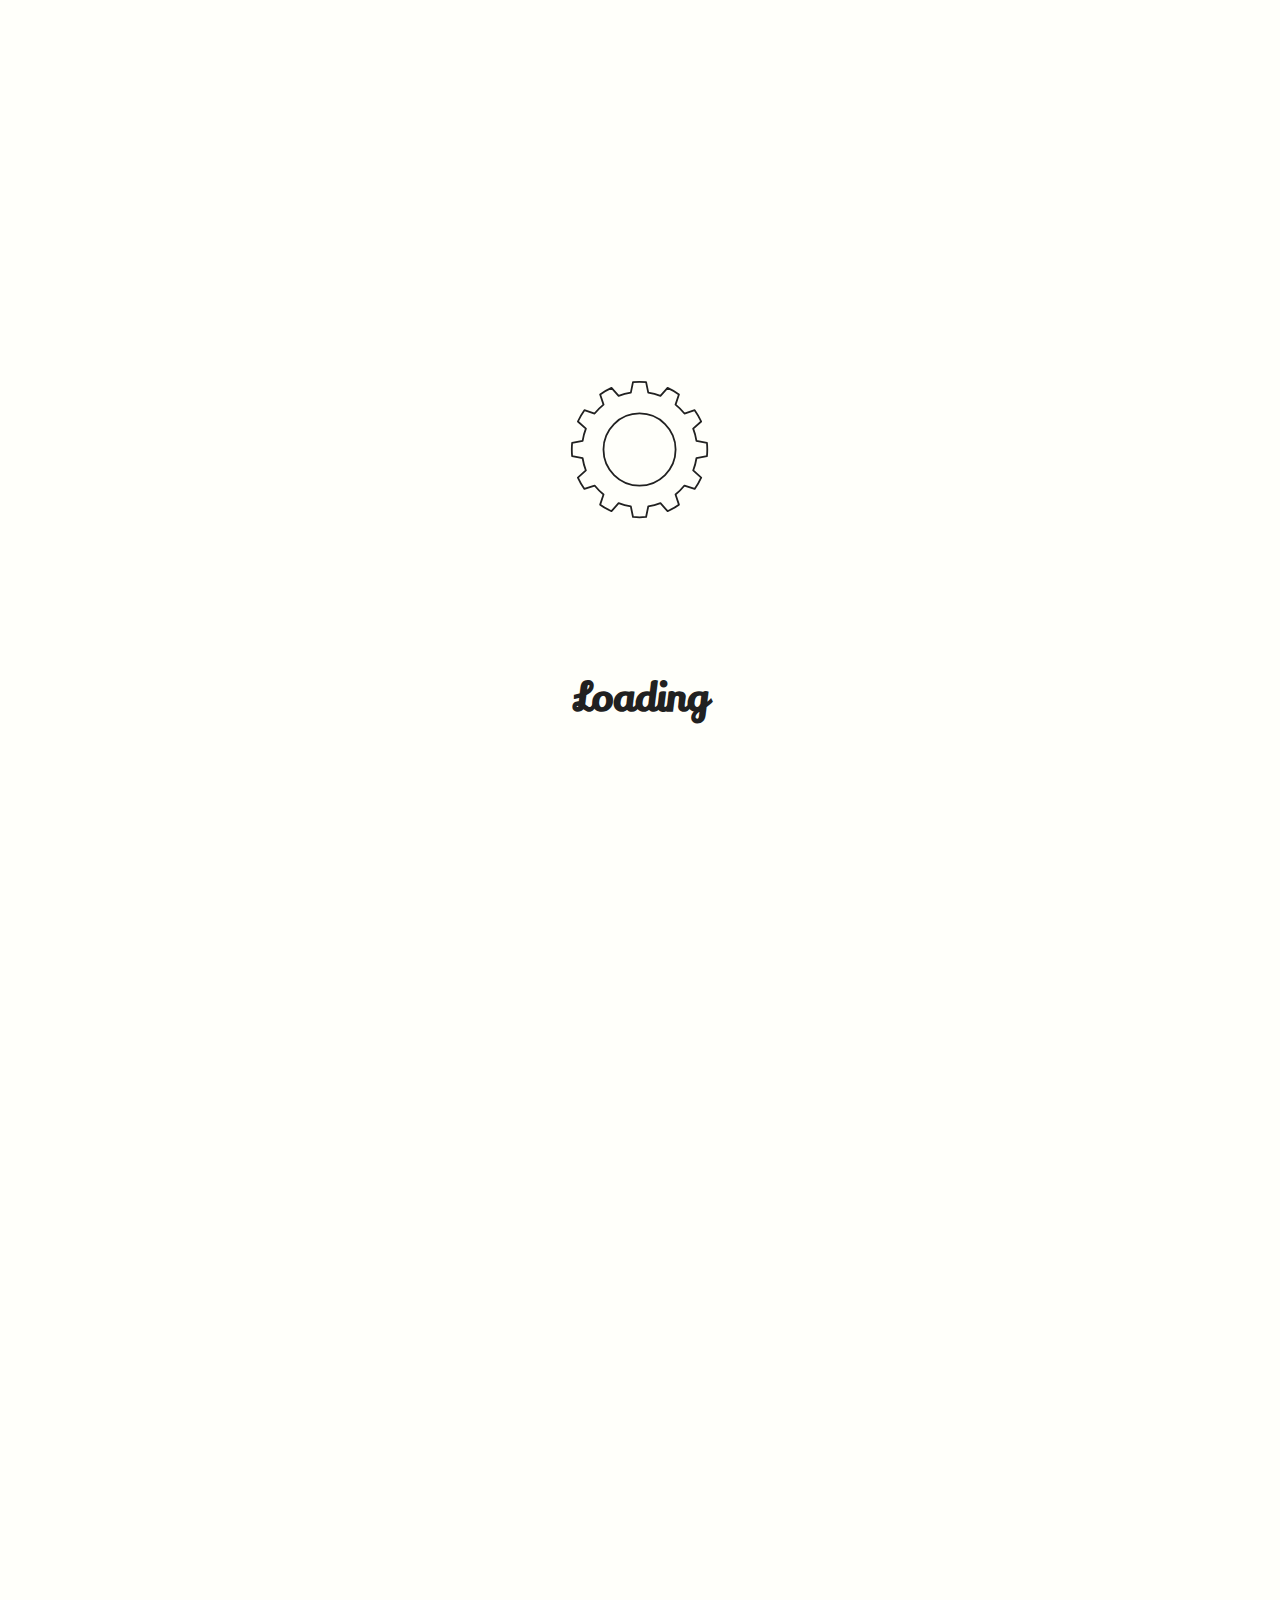
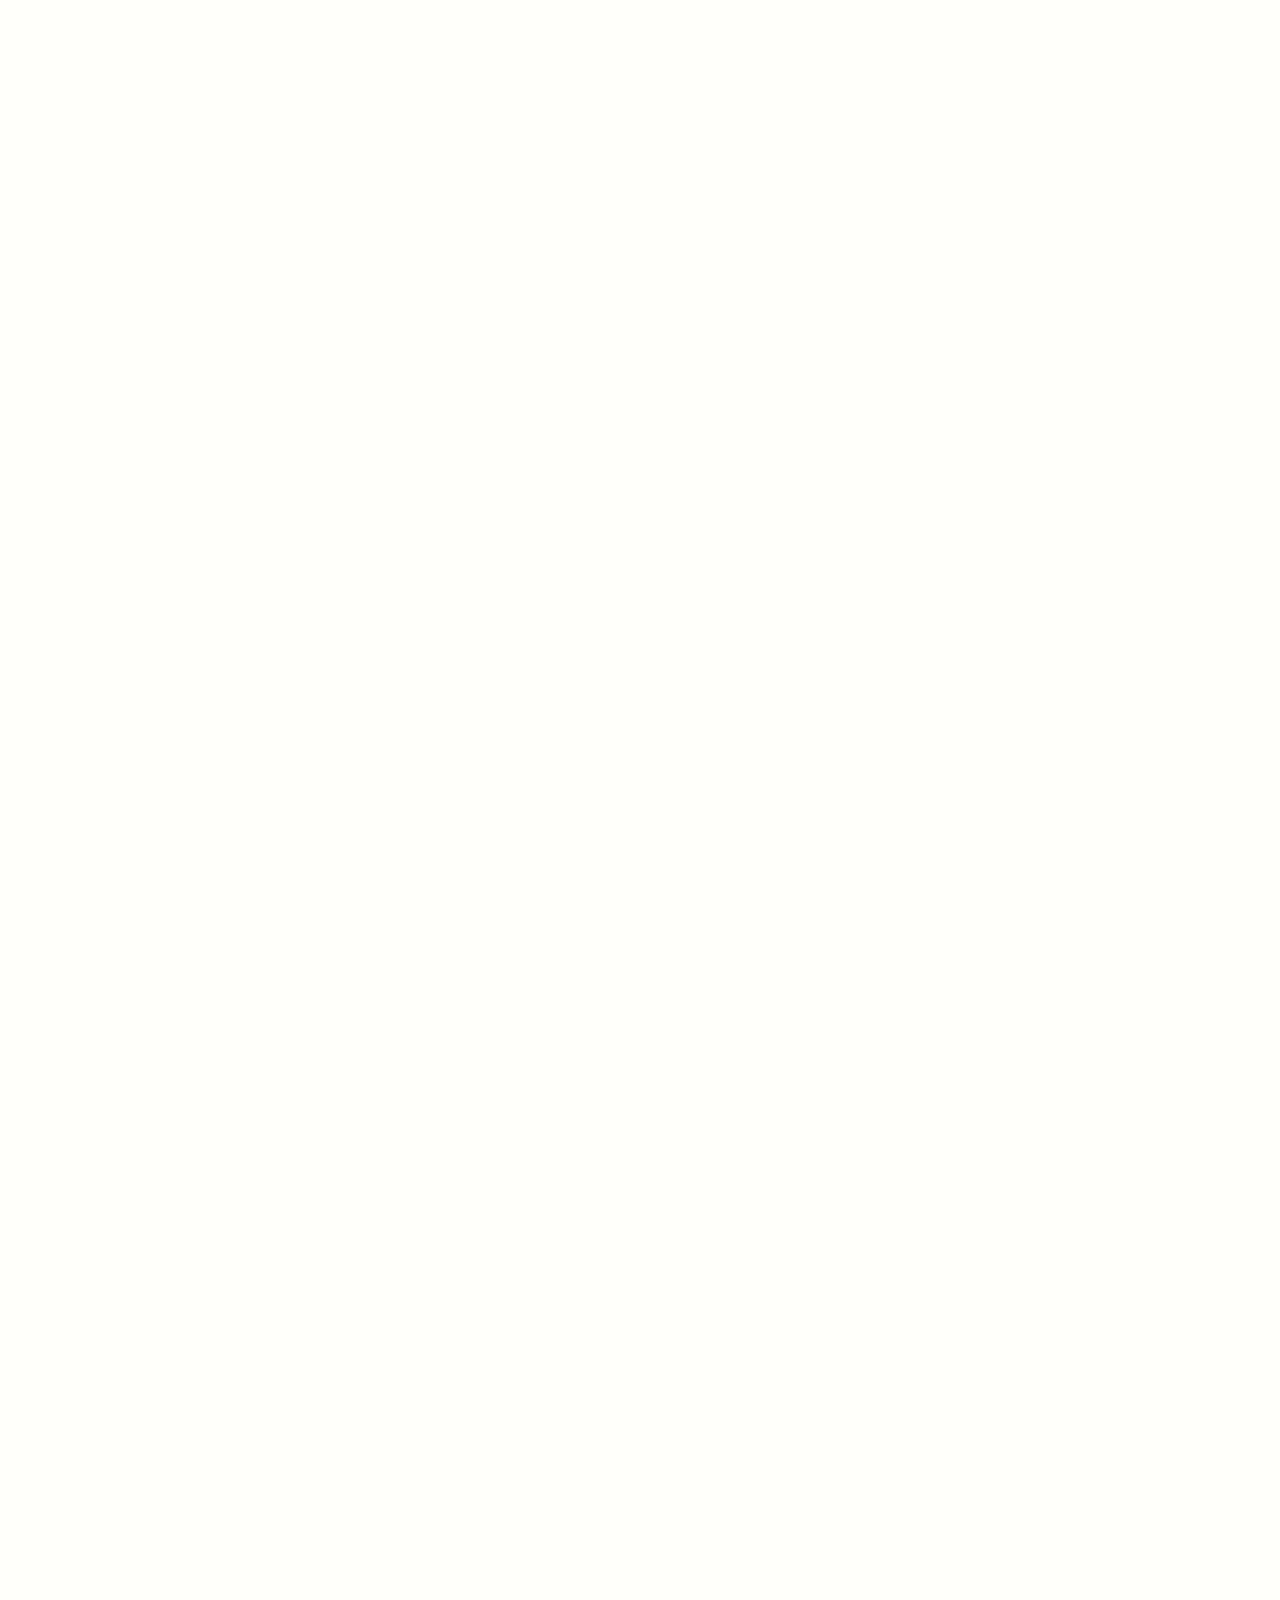
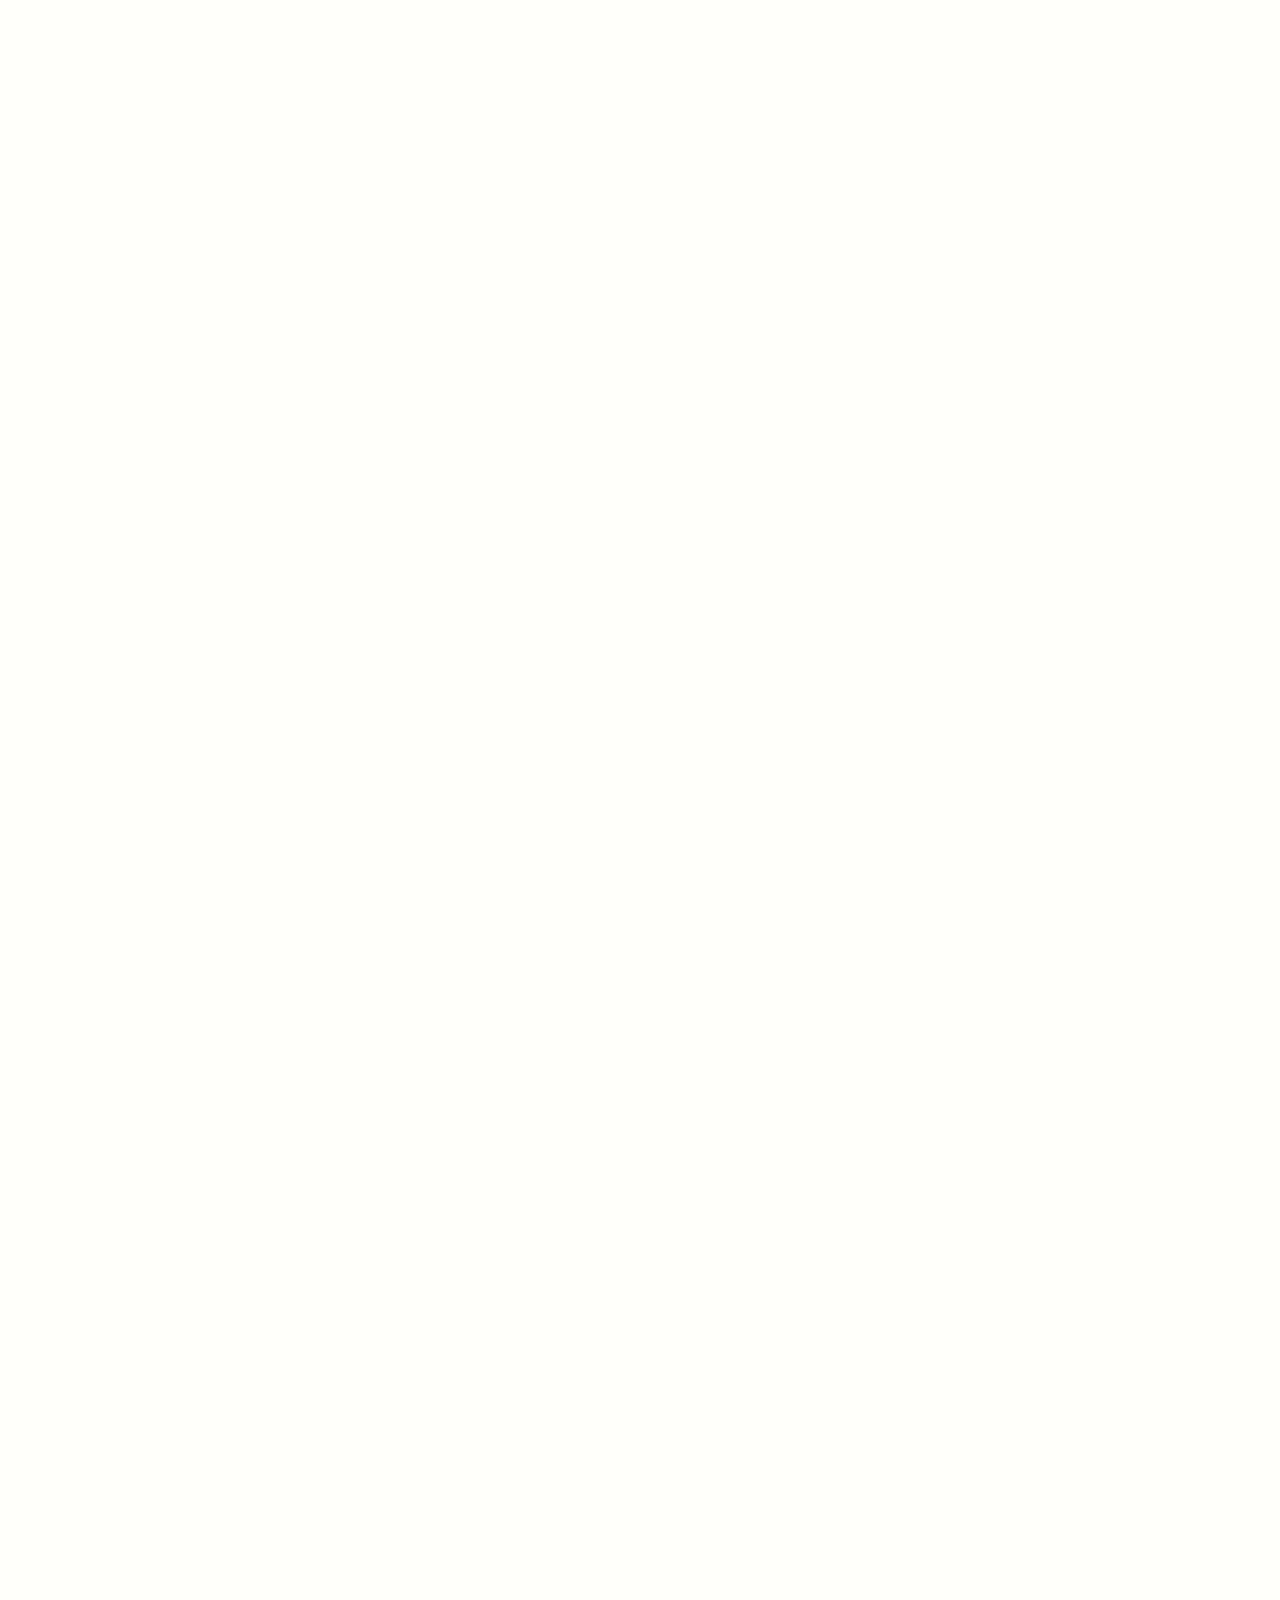
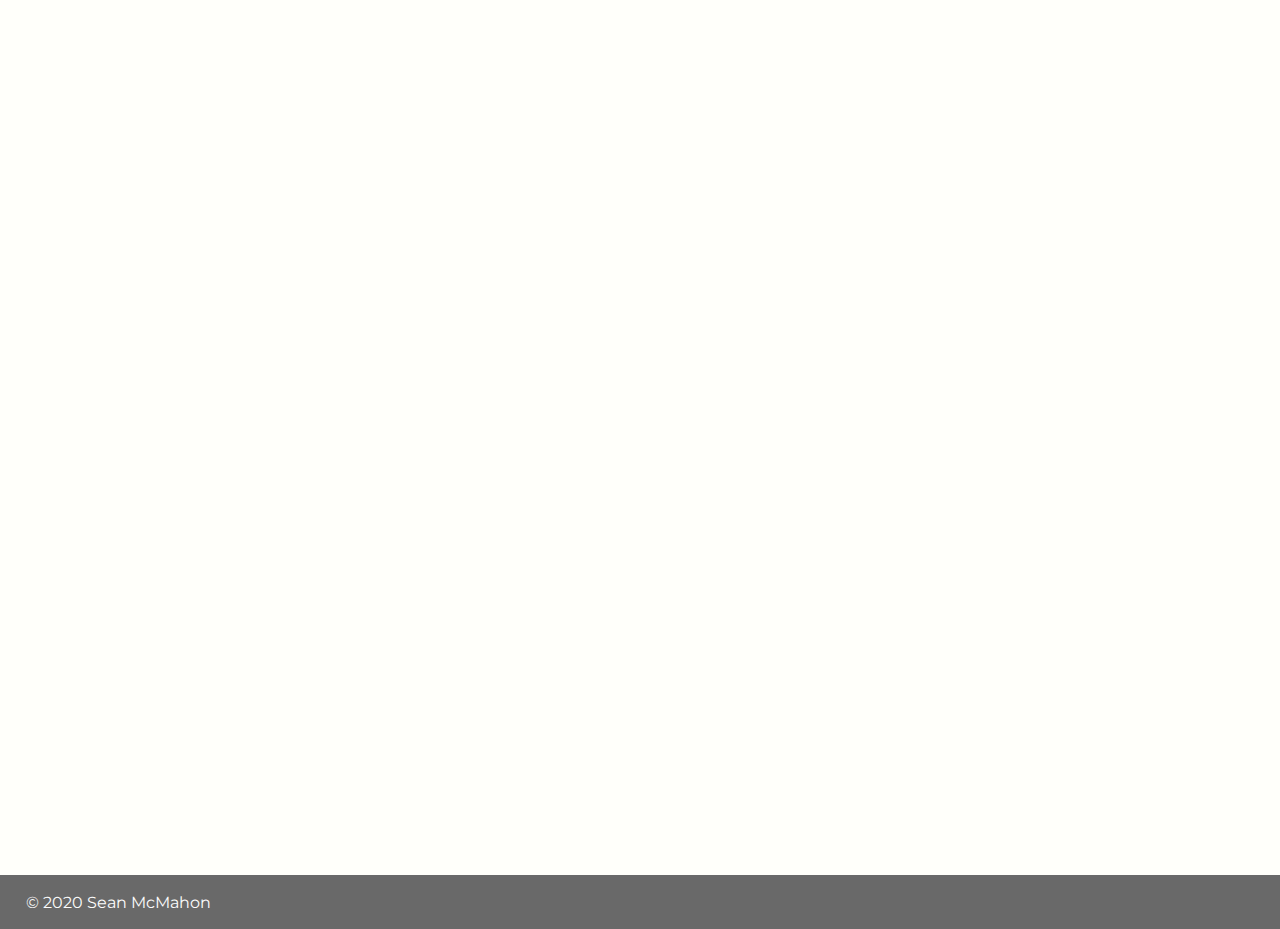
<file: portraits.html>
<!DOCTYPE html>
<html lang="en" data-theme="light">
  <head>
    <meta charset="UTF-8" />
    <meta
      name="description"
      content="Sean Mc is a digital designer who specialises in 3D modelling, visulisation &furniture design."
    />
    <meta name="robots" content="index,follow" />
    <meta name="viewport" content="width=device-width, initial-scale=1.0" />
    <title>Sean Mc-Portraits</title>
    <link
      rel="shortcut icon"
      type="image/svg"
      href="./assets/icons/cog-whitee.svg"
    />
    <link
      href="https://fonts.googleapis.com/css2?family=Lily+Script+One&family=Montserrat:ital,wght@0,300;0,400;0,500;0,600;0,700;1,300;1,400;1,500;1,600;1,700&family=Quicksand:wght@300;400;500;600;700&display=swap"
      rel="stylesheet"
    />
    <link
      rel="stylesheet"
      href="https://cdnjs.cloudflare.com/ajax/libs/font-awesome/5.14.0/css/all.min.css"
      integrity="sha512-1PKOgIY59xJ8Co8+NE6FZ+LOAZKjy+KY8iq0G4B3CyeY6wYHN3yt9PW0XpSriVlkMXe40PTKnXrLnZ9+fkDaog=="
      crossorigin="anonymous"
    />
    <link
      rel="stylesheet"
      href="https://stackpath.bootstrapcdn.com/bootstrap/5.0.0-alpha1/css/bootstrap.min.css"
      integrity="sha384-r4NyP46KrjDleawBgD5tp8Y7UzmLA05oM1iAEQ17CSuDqnUK2+k9luXQOfXJCJ4I"
      crossorigin="anonymous"
    />
    <link rel="stylesheet" href="./assets/css/style.css" />
  </head>

  <body>
    <!--As some pages take a few seconds to load causing some animations to glitch I created a preloader.-->
    <div class="preload">
      <svg
        class="loading-cog"
        width="150"
        height="150"
        viewBox="0 0 150 150"
        version="1.1"
        xmlns="http://www.w3.org/2000/svg"
        xmlns:xlink="http://www.w3.org/1999/xlink"
        xml:space="preserve"
        style="
          fill-rule: evenodd;
          clip-rule: evenodd;
          stroke-linecap: round;
          stroke-linejoin: round;
          stroke-miterlimit: 1.5;
        "
      >
        <g transform="matrix(1,0,0,1,-3.53416,-1.61584)">
          <path
            d="M84.625,8.733C80.267,8.31 75.879,8.31 71.522,8.733L69.364,19.239C65.188,19.878 61.094,20.975 57.158,22.51L50.036,14.49C46.051,16.302 42.251,18.496 38.689,21.042L42.073,31.219C38.776,33.861 35.779,36.857 33.137,40.155L22.96,36.77C20.415,40.332 18.221,44.133 16.409,48.118L24.428,55.24C22.893,59.176 21.797,63.269 21.158,67.446L10.652,69.604C10.228,73.961 10.228,78.349 10.652,82.706L21.158,84.864C21.797,89.041 22.893,93.134 24.428,97.07L16.409,104.192C18.221,108.177 20.415,111.977 22.96,115.539L33.137,112.155C35.779,115.452 38.776,118.449 42.073,121.091L38.689,131.268C42.251,133.813 46.051,136.007 50.036,137.819L57.158,129.8C61.094,131.335 65.188,132.431 69.364,133.071L71.522,143.576C75.879,144 80.267,144 84.625,143.576L86.782,133.071C90.959,132.431 95.052,131.335 98.989,129.8L106.11,137.819C110.096,136.007 113.896,133.813 117.458,131.268L114.074,121.091C117.371,118.449 120.367,115.452 123.009,112.155L133.186,115.539C135.732,111.977 137.926,108.177 139.738,104.192L131.718,97.07C133.253,93.134 134.35,89.041 134.989,84.864L145.495,82.706C145.918,78.349 145.918,73.961 145.495,69.604L134.989,67.446C134.35,63.269 133.253,59.176 131.718,55.24L139.738,48.118C137.926,44.133 135.732,40.332 133.186,36.77L123.009,40.155C120.367,36.857 117.371,33.861 114.074,31.219L117.458,21.042C113.896,18.496 110.096,16.302 106.11,14.49L98.989,22.51C95.052,20.975 90.959,19.878 86.782,19.239L84.625,8.733ZM78.073,40.093C97.976,40.093 114.135,56.252 114.135,76.155C114.135,96.058 97.976,112.216 78.073,112.216C58.17,112.216 42.012,96.058 42.012,76.155C42.012,56.252 58.17,40.093 78.073,40.093Z"
            style="
              fill: rgb(235, 235, 235);
              stroke: var(--text1);
              fill: var(--bg1);
              stroke-width: 1.79px;
            "
          />
        </g>
      </svg>
      <h2>Loading</h2>
    </div>
    <!--To be displayed if the user does not have Javascript enabled.-->
    <noscript style="left: 0px">
      <p>JavaScript must be enabled for this website to function</p>
    </noscript>
    <header>
      <!--Navigation-->
      <nav>
        <!--Logo designed by author using Affinity designer, animates when hovered over.-->
        <div class="logo">
          <a id="logo-image" href="./index.html">
            <svg
              width="100%"
              height="100%"
              viewBox="0 0 160 80"
              version="1.1"
              xmlns="http://www.w3.org/2000/svg"
              xmlns:xlink="http://www.w3.org/1999/xlink"
              xml:space="preserve"
              style="
                fill-rule: evenodd;
                clip-rule: evenodd;
                stroke-linecap: round;
                stroke-linejoin: round;
                stroke-miterlimit: 1.5;
              "
            >
              <g class="cog2">
                <g
                  transform="matrix(0.624005,-0.78142,0.755498,0.603305,24.9044,89.3303)"
                >
                  <path
                    d="M96.856,1.744C94.429,1.515 91.986,1.515 89.559,1.744L86.61,8.485C84.272,8.969 81.994,9.709 79.818,10.692L73.47,6.972C71.372,8.213 69.395,9.649 67.566,11.261L69.142,18.448C67.536,20.214 66.128,22.151 64.945,24.225L57.623,24.947C56.655,27.185 55.9,29.508 55.368,31.888L60.867,36.776C60.605,39.149 60.605,41.543 60.867,43.916L55.368,48.804C55.9,51.183 56.655,53.507 57.623,55.745L64.945,56.467C66.128,58.54 67.536,60.478 69.142,62.244L67.566,69.43C69.395,71.043 71.372,72.479 73.47,73.72L79.818,70C81.994,70.982 84.272,71.722 86.61,72.207L89.559,78.947C91.986,79.177 94.429,79.177 96.856,78.947L99.806,72.207C102.143,71.722 104.421,70.982 106.597,70L112.945,73.72C115.043,72.479 117.02,71.043 118.849,69.43L117.273,62.244C118.88,60.478 120.287,58.54 121.47,56.467L128.792,55.745C129.76,53.507 130.516,51.183 131.047,48.804L125.548,43.916C125.81,41.543 125.81,39.149 125.548,36.776L131.047,31.888C130.516,29.508 129.76,27.185 128.792,24.947L121.47,24.225C120.287,22.151 118.88,20.214 117.273,18.448L118.849,11.261C117.02,9.649 115.043,8.213 112.945,6.972L106.597,10.692C104.421,9.709 102.143,8.969 99.806,8.485L96.856,1.744ZM93.208,15.143C107.117,15.143 118.41,26.436 118.41,40.346C118.41,54.256 107.117,65.549 93.208,65.549C79.298,65.549 68.005,54.256 68.005,40.346C68.005,26.436 79.298,15.143 93.208,15.143Z"
                    style="stroke: #fcfcfc; stroke-width: 1.02px; fill: #212121"
                  />
                </g>
                <g transform="matrix(1,0,0,1,25.3883,0)">
                  <circle
                    cx="88.159"
                    cy="40.531"
                    r="25.388"
                    style="stroke: #fcfcfc; stroke-width: 1px; fill: #212121"
                  />
                </g>
                <g transform="matrix(0.583924,0,0,0.833659,46.1887,5.49114)">
                  <text
                    class="cog-text"
                    x="88.774px"
                    y="62.39px"
                    style="
                      font-family: 'LilyScriptOne-Regular', 'Lily Script One';
                      font-size: 56.378px;
                      fill: #fcfcfc;
                    "
                  >
                    M
                  </text>
                </g>
              </g>
              <g class="cog1">
                <g transform="matrix(1,0,0,1,-53.0818,0)">
                  <path
                    d="M96.856,1.744C94.429,1.515 91.986,1.515 89.559,1.744L86.789,9.351C84.515,9.822 82.299,10.542 80.182,11.498L73.47,6.972C71.372,8.213 69.395,9.649 67.566,11.261L69.796,19.043C68.233,20.761 66.864,22.646 65.713,24.663L57.623,24.947C56.655,27.185 55.9,29.508 55.368,31.888L61.746,36.873C61.491,39.181 61.491,41.511 61.746,43.819L55.368,48.804C55.9,51.183 56.655,53.507 57.623,55.745L65.713,56.028C66.864,58.046 68.233,59.931 69.796,61.648L67.566,69.43C69.395,71.043 71.372,72.479 73.47,73.72L80.182,69.194C82.299,70.15 84.515,70.87 86.789,71.341L89.559,78.947C91.986,79.177 94.429,79.177 96.856,78.947L99.626,71.341C101.901,70.87 104.116,70.15 106.233,69.194L112.945,73.72C115.043,72.479 117.02,71.043 118.849,69.43L116.619,61.648C118.182,59.931 119.551,58.046 120.702,56.028L128.792,55.745C129.76,53.507 130.516,51.183 131.047,48.804L124.669,43.819C124.924,41.511 124.924,39.181 124.669,36.873L131.047,31.888C130.516,29.508 129.76,27.185 128.792,24.947L120.702,24.663C119.551,22.646 118.182,20.761 116.619,19.043L118.849,11.261C117.02,9.649 115.043,8.213 112.945,6.972L106.233,11.498C104.116,10.542 101.901,9.822 99.626,9.351L96.856,1.744ZM93.208,15.143C107.117,15.143 118.41,26.436 118.41,40.346C118.41,54.256 107.117,65.549 93.208,65.549C79.298,65.549 68.005,54.256 68.005,40.346C68.005,26.436 79.298,15.143 93.208,15.143Z"
                    style="stroke: #fcfcfc; stroke-width: 1px; fill: #212121"
                  />
                </g>
                <g transform="matrix(1,0,0,1,-25.3351,-8.88178e-16)">
                  <circle
                    cx="65.329"
                    cy="40.346"
                    r="25.203"
                    style="stroke: #fcfcfc; stroke-width: 1px; fill: #212121"
                  />
                </g>
                <g transform="matrix(1,0,0,1,8.41393,1.1192)">
                  <text
                    class="cog-text"
                    x="18.053px"
                    y="57.592px"
                    style="
                      font-family: 'LilyScriptOne-Regular', 'Lily Script One';
                      font-size: 48.522px;
                      fill: #fcfcfc;
                    "
                  >
                    S
                  </text>
                </g>
              </g>
            </svg>
          </a>
          <!--Text logo to drop down in two parts, originally one animation but I was not satisfied with how this looked on small screens-->
          <a id="logo-text" href="./index.html">
            <h2 class="drop1">Sean Mc</h2>
            <h2 class="drop2">-Digital Design</h2>
          </a>
        </div>
        <div class="nav-links">
          <ul>
            <li><a class="nav-link" href="renders.html">Renders</a></li>
            <li><a class="nav-link" href="3d.html">3D Models</a></li>
            <li><a class="nav-link" href="furniture.html">Furniture</a></li>
            <li>
              <a class="nav-link active-nav-link color" href="portraits.html"
                >Portraits</a
              >
            </li>
            <li><a class="nav-link" href="contact.html">Contact</a></li>
          </ul>
        </div>
        <div class="burger">
          <div class="line1"></div>
          <div class="line2"></div>
          <div class="line3"></div>
        </div>
      </nav>
    </header>
    <div class="toggle-container">
      <!--Used to switch color schemes, these preferences are saved to session storage-->
      <div class="color-buttons">
        <label class="btn-container btn-container-normal">
          <input
            type="radio"
            id="styleChoice1"
            name="set-style"
            value="normal"
            checked
          />
          <span class="btn-checkmark btn-checkmark-normal"></span>
        </label>
        <label class="btn-container btn-container-yellow">
          <input
            type="radio"
            id="styleChoice2"
            name="set-style"
            value="yellow"
          />
          <span class="btn-checkmark btn-checkmark-yellow"></span>
        </label>
        <label class="btn-container btn-container-blue">
          <input type="radio" id="styleChoice3" name="set-style" value="blue" />
          <span class="btn-checkmark btn-checkmark-blue"></span>
        </label>
        <label class="btn-container btn-container-green">
          <input
            type="radio"
            id="styleChoice4"
            name="set-style"
            value="green"
          />
          <span class="btn-checkmark btn-checkmark-green"></span>
        </label>
        <label class="btn-container btn-container-pink">
          <input type="radio" id="styleChoice5" name="set-style" value="pink" />
          <span class="btn-checkmark btn-checkmark-pink"></span>
        </label>
        <label class="btn-container btn-container-brown">
          <input
            type="radio"
            id="styleChoice6"
            name="set-style"
            value="brown"
          />
          <span class="btn-checkmark btn-checkmark-brown"></span>
        </label>
      </div>
      <!--Used to toggle between dark/light modes, these preferences are saved to local storage-->
      <input type="checkbox" id="switch" name="theme" /><label
        id="darkLight"
        for="switch"
      ></label>
    </div>
    <main>
      <h1 class="page-title color">Portraits</h1>
      <section class="container-fluid">
        <div class="row justify-content-center slide">
          <div class="my-2 col-lg-4 col-xs-12 my-col image-wrapper">
            <div class="reveal-img"></div>
            <div
              id="carousel-portraits"
              class="color carousel carousel-container slide carousel-fade"
              data-ride="carousel"
            >
              <ol class="carousel-indicators">
                <li
                  data-target="#carousel-portraits"
                  data-slide-to="0"
                  class="active"
                ></li>
                <li data-target="#carousel-portraits" data-slide-to="1"></li>
                <li data-target="#carousel-portraits" data-slide-to="2"></li>
              </ol>
              <div class="carousel-inner" role="listbox">
                <div class="carousel-item active">
                  <img
                    class="d-block w-100"
                    src="./assets/images/portraits/africa-gradient.png"
                    alt="self portrait"
                  />
                  <div class="carousel-caption">
                    <h3>Self Portrait</h3>
                  </div>
                </div>

                <div class="carousel-item">
                  <img
                    class="d-block w-100"
                    src="./assets/images/portraits/wedding-gradient.png"
                    alt="wedding"
                  />
                  <div class="carousel-caption">
                    <h3>Wedding</h3>
                  </div>
                </div>

                <div class="carousel-item" data-interval="6000">
                  <img
                    class="d-block w-100"
                    src="./assets/images/portraits/roxy-gradient.png"
                    alt="dog"
                  />
                  <div class="carousel-caption">
                    <h3>Dog</h3>
                  </div>
                </div>

                <a
                  class="carousel-control-prev"
                  href="#carousel-portraits"
                  role="button"
                  data-slide="prev"
                >
                  <span class="carousel-control-prev-icon"></span>
                  <span class="sr-only">Previous</span>
                </a>
                <a
                  class="carousel-control-next"
                  href="#carousel-portraits"
                  role="button"
                  data-slide="next"
                >
                  <span class="carousel-control-next-icon"></span>
                  <span class="sr-only">Next</span>
                </a>
              </div>
            </div>
          </div>
          <div class="description my-2 col-lg-4 col-xs-12 my-col text-wrapper">
            <div class="reveal-text"></div>
            <h1 class="big-text color">Portraits</h1>
            <p class="bold">
              The portraits are created by drawing triangles over an image and
              selecting a sample color from within the selection to color the
              entire traingle. Each portrait consists of hundreds of triangles.
            </p>
            <p class="bold">
              Polygonal Portraits are a great gift idea for brihdays, weddings
              or any other event, if you would be interested in having a
              portrait made please
              <a class="color" href="contact.html"> get in touch!</a>
            </p>
          </div>
          <div class="my-2 col-lg-4 col-xs-12 my-col image-wrapper">
            <div class="reveal-video"></div>
            <video
              class="color"
              poster="./assets/images/portraits/roxy.jpg"
              autoplay
              loop
              controls
              src="./assets/video/dog-3-3.mp4"
            ></video>
          </div>
        </div>
      </section>
    </main>
    <footer>
      <div class="copyright">
        <p>&copy; 2020 Sean McMahon</p>
      </div>
      <div class="social-links">
        <ul>
          <li>
            <a
              target="_blank"
              href="https://www.linkedin.com/in/sean-mcmahon-profile/"
              ><i class="fab fa-linkedin-in"></i
            ></a>
          </li>
          <li>
            <a target="_blank" href="https://github.com/Sean-Mc-Mahon"
              ><i class="fab fa-github"></i
            ></a>
          </li>
        </ul>
      </div>
    </footer>
    <section class="toggle-nav">
      <div class="toggle-nav-links">
        <ul>
          <li><a class="toggle-nav-link" href="renders.html">Renders</a></li>
          <li><a class="toggle-nav-link" href="3d.html">3D Models</a></li>
          <li>
            <a class="toggle-nav-link" href="furniture.html">Furniture</a>
          </li>
          <li>
            <a
              class="toggle-nav-link active-toggle-nav-link"
              href="portraits.html"
              >Portraits</a
            >
          </li>
          <li><a class="toggle-nav-link" href="contact.html">Contact</a></li>
        </ul>
      </div>
    </section>
    <!--GSAP used for Burger Toggle-->
    <script
      src="https://cdnjs.cloudflare.com/ajax/libs/gsap/3.2.6/gsap.min.js"
      integrity="sha256-3arngJBQR3FTyeRtL3muAGFaGcL8iHsubYOqq48mBLw="
      crossorigin="anonymous"
    ></script>
    <script
      src="https://cdnjs.cloudflare.com/ajax/libs/jquery/3.5.1/jquery.min.js"
      integrity="sha512-bLT0Qm9VnAYZDflyKcBaQ2gg0hSYNQrJ8RilYldYQ1FxQYoCLtUjuuRuZo+fjqhx/qtq/1itJ0C2ejDxltZVFg=="
      crossorigin="anonymous"
    ></script>
    <script
      src="https://cdn.jsdelivr.net/npm/popper.js@1.16.0/dist/umd/popper.min.js"
      integrity="sha384-Q6E9RHvbIyZFJoft+2mJbHaEWldlvI9IOYy5n3zV9zzTtmI3UksdQRVvoxMfooAo"
      crossorigin="anonymous"
    ></script>
    <script
      src="https://stackpath.bootstrapcdn.com/bootstrap/5.0.0-alpha1/js/bootstrap.min.js"
      integrity="sha384-oesi62hOLfzrys4LxRF63OJCXdXDipiYWBnvTl9Y9/TRlw5xlKIEHpNyvvDShgf/"
      crossorigin="anonymous"
    ></script>
    <script src="./assets/javascript/app.js"></script>
  </body>
</html>
</file>
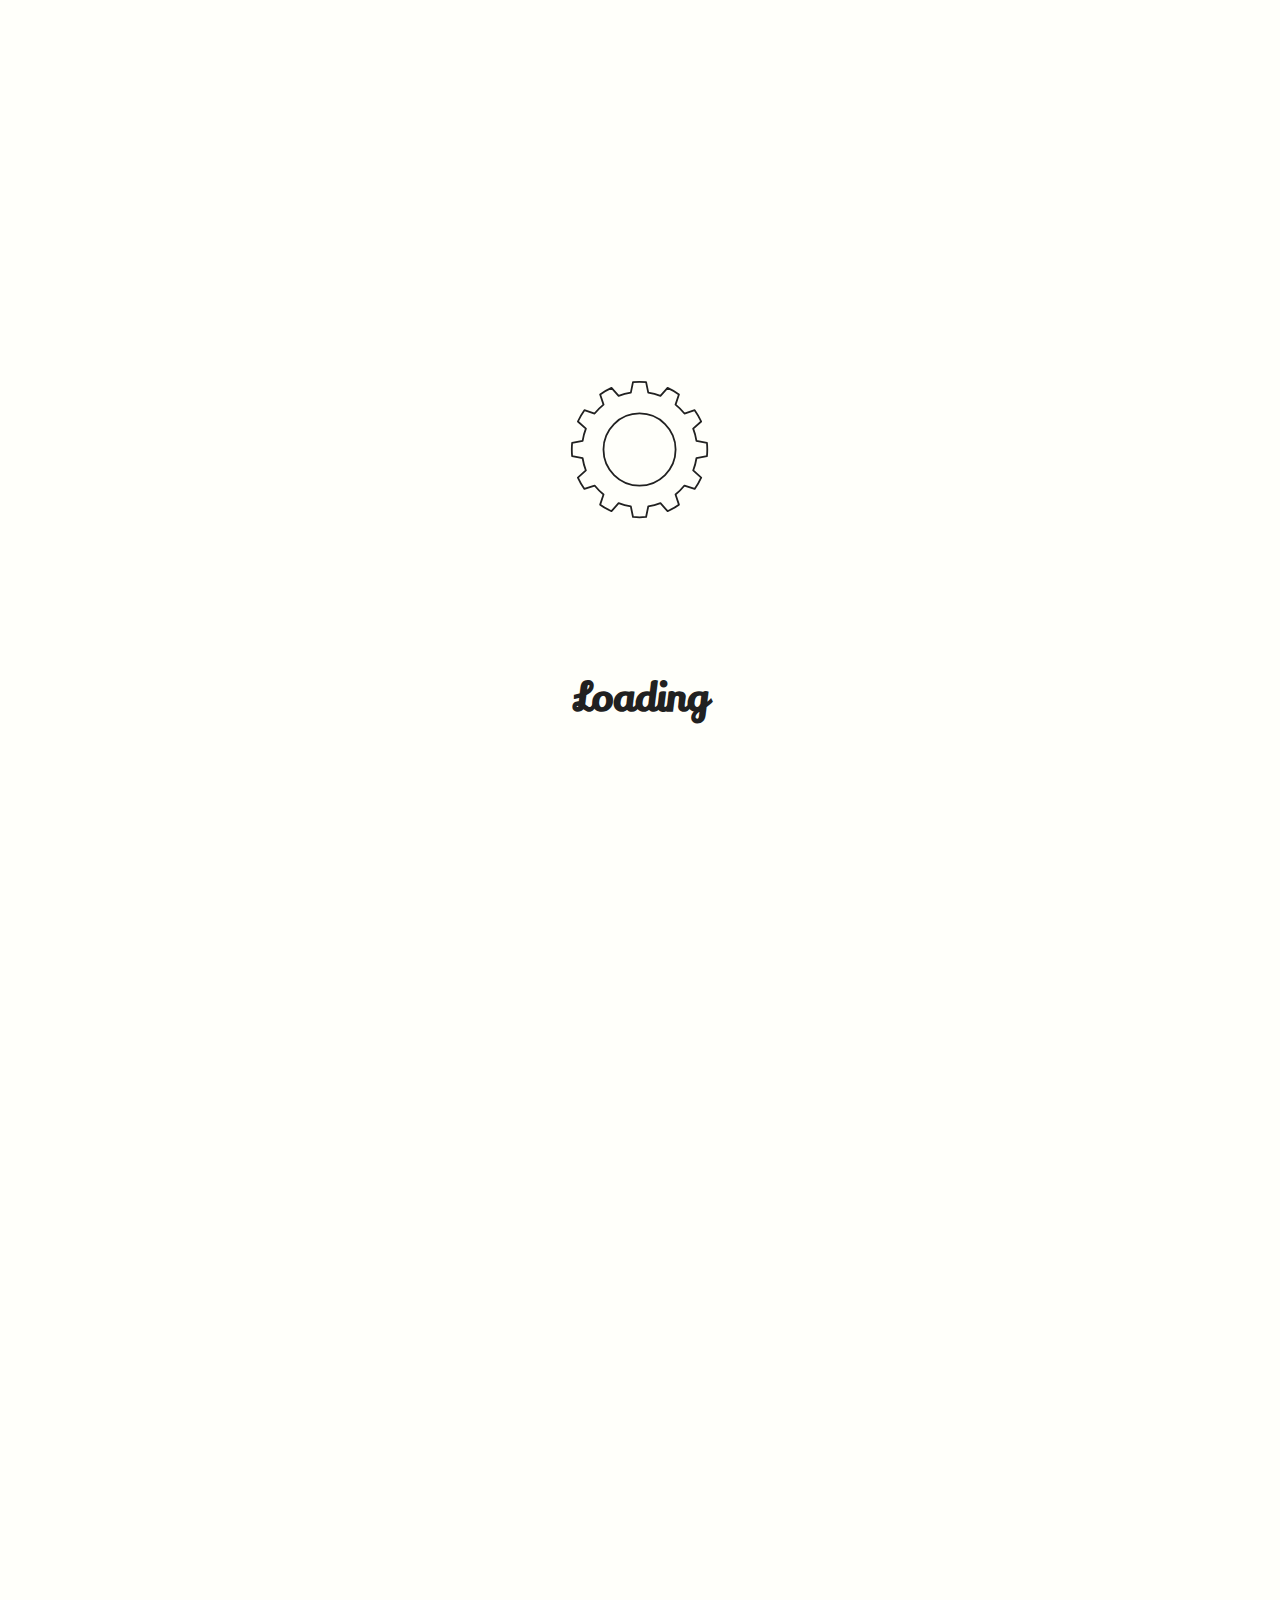
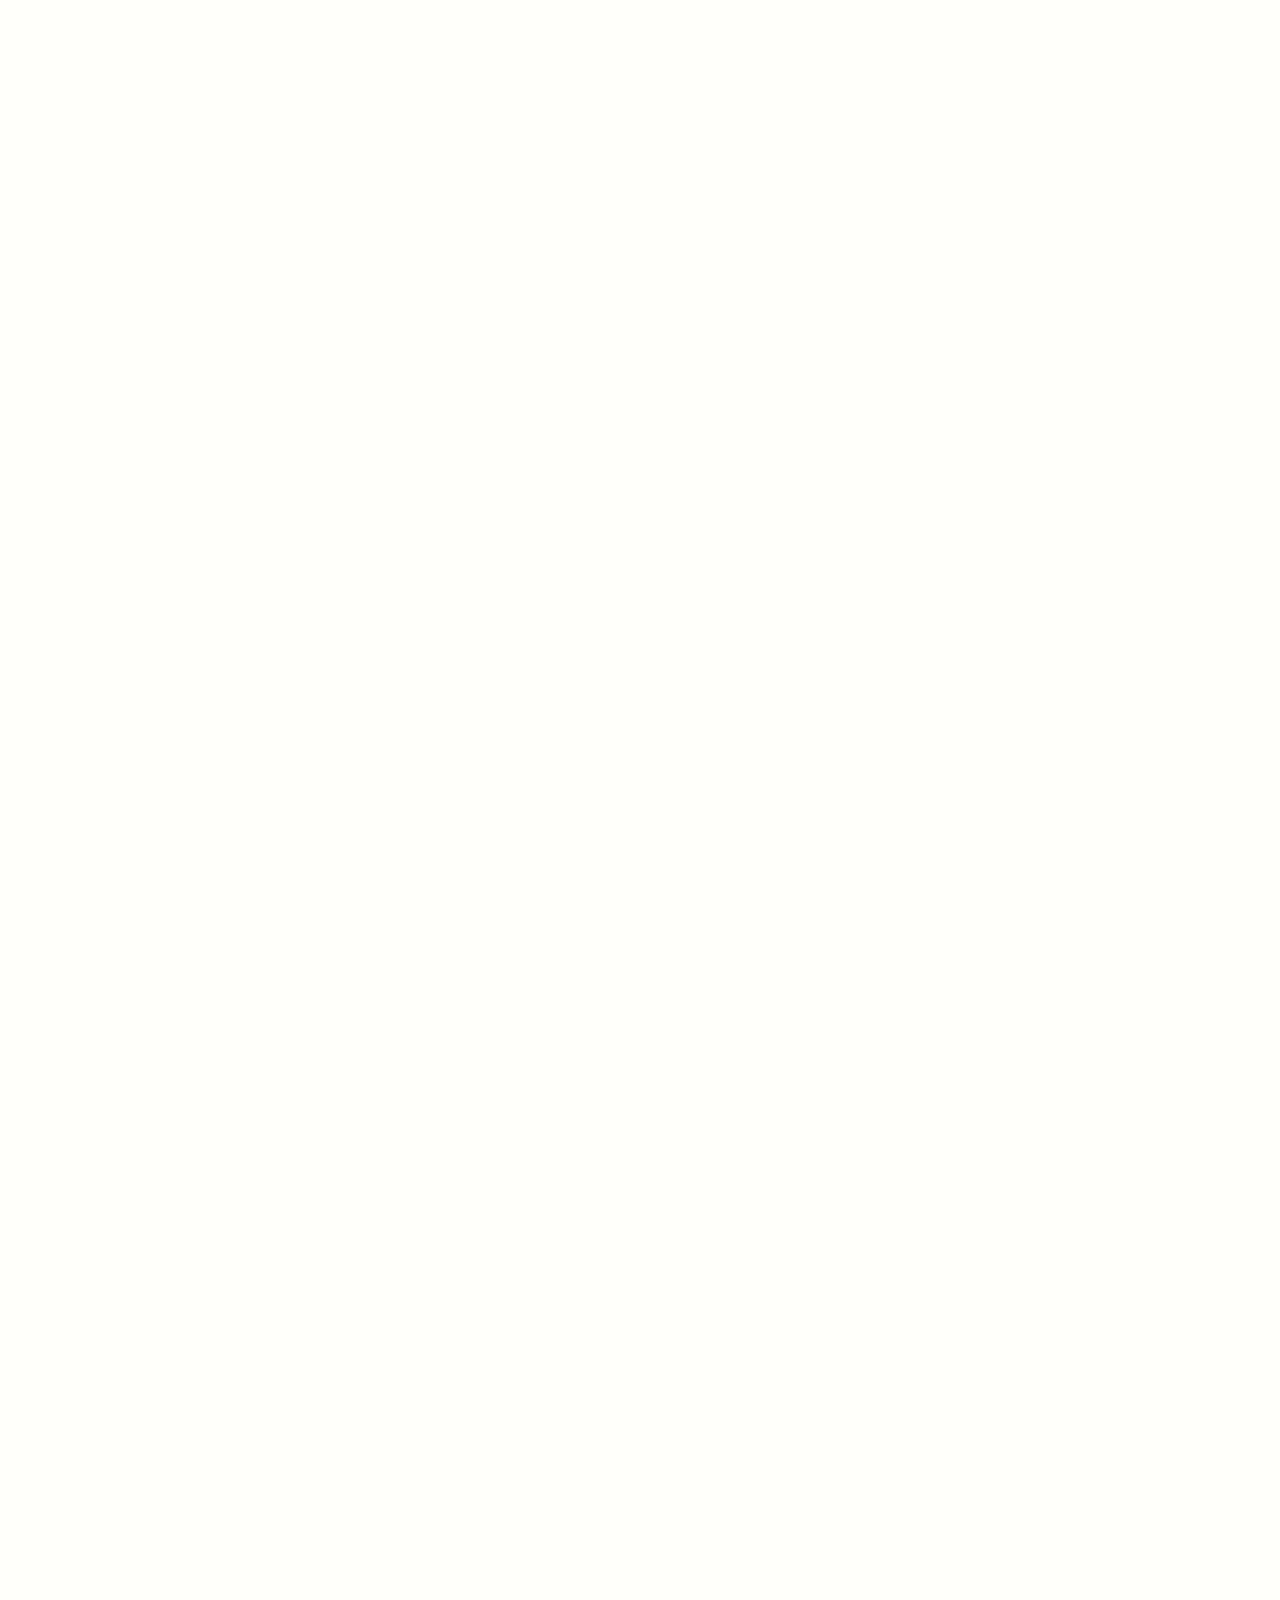
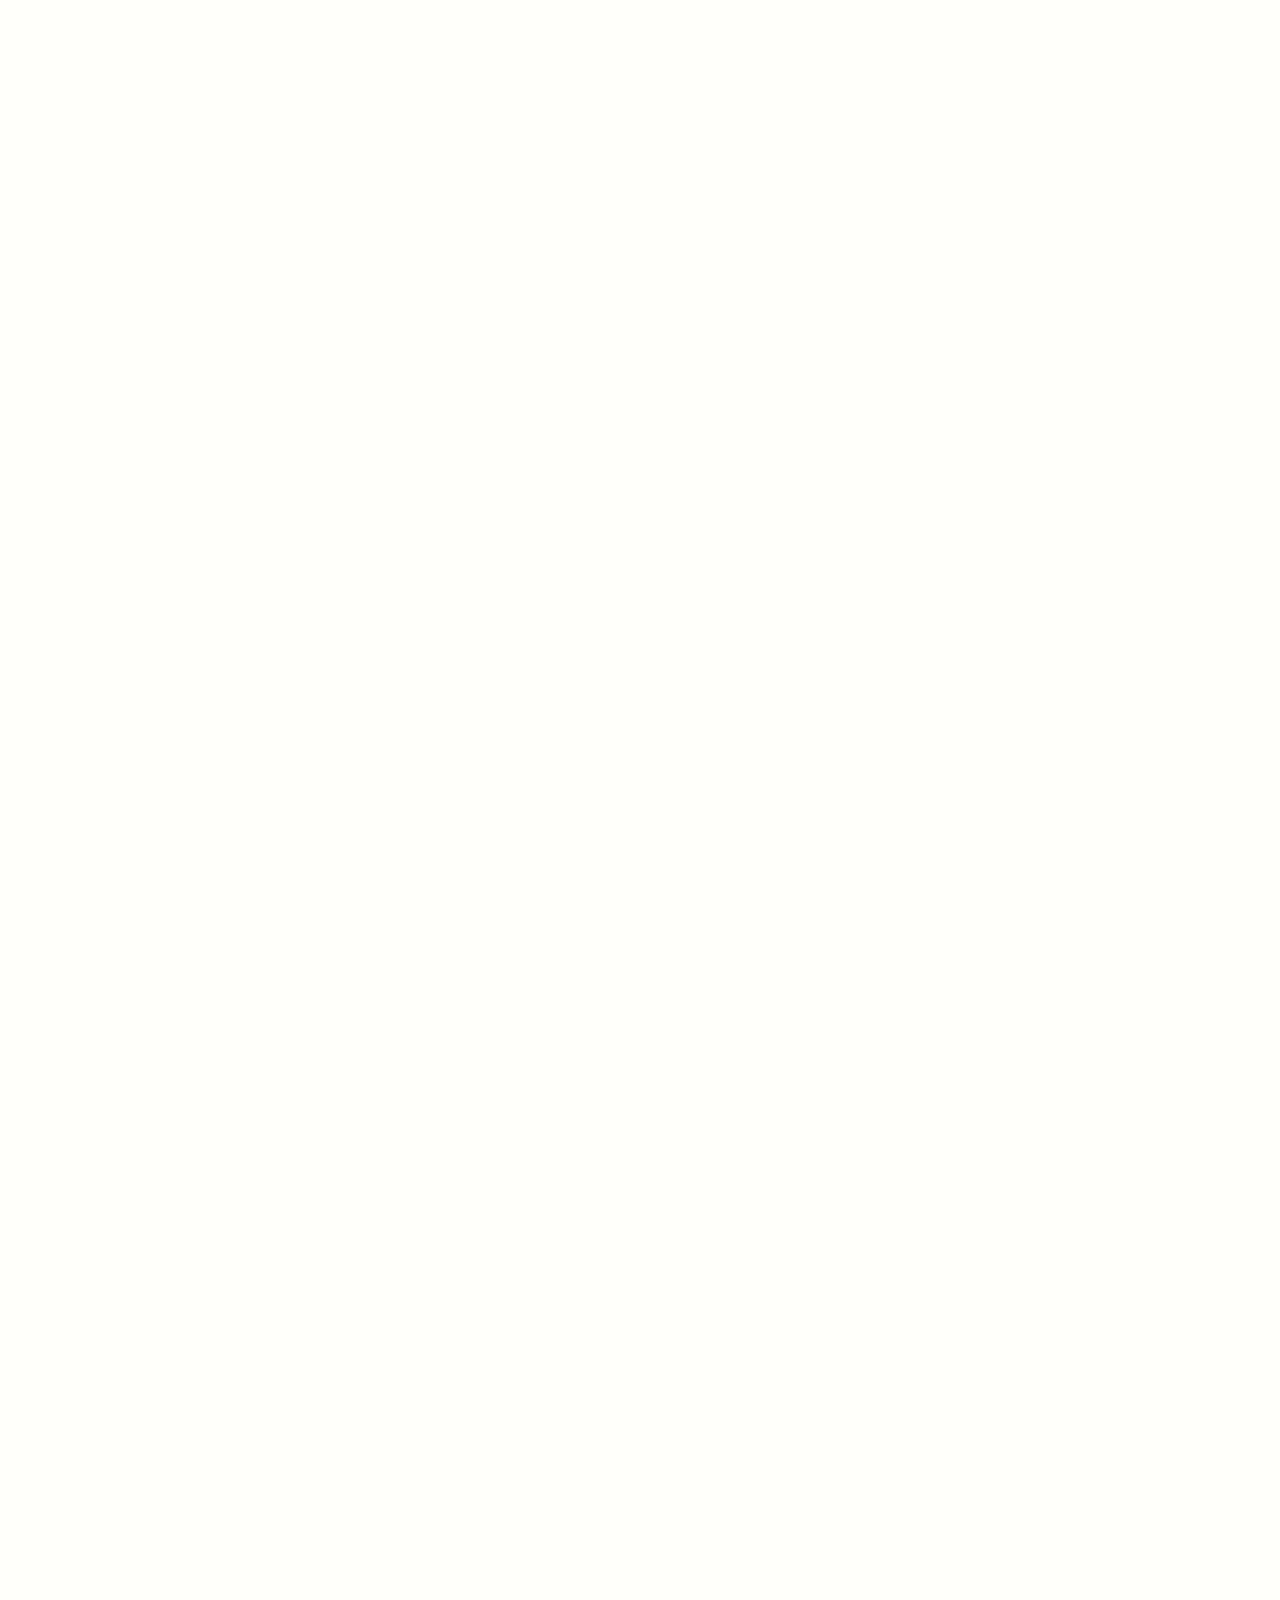
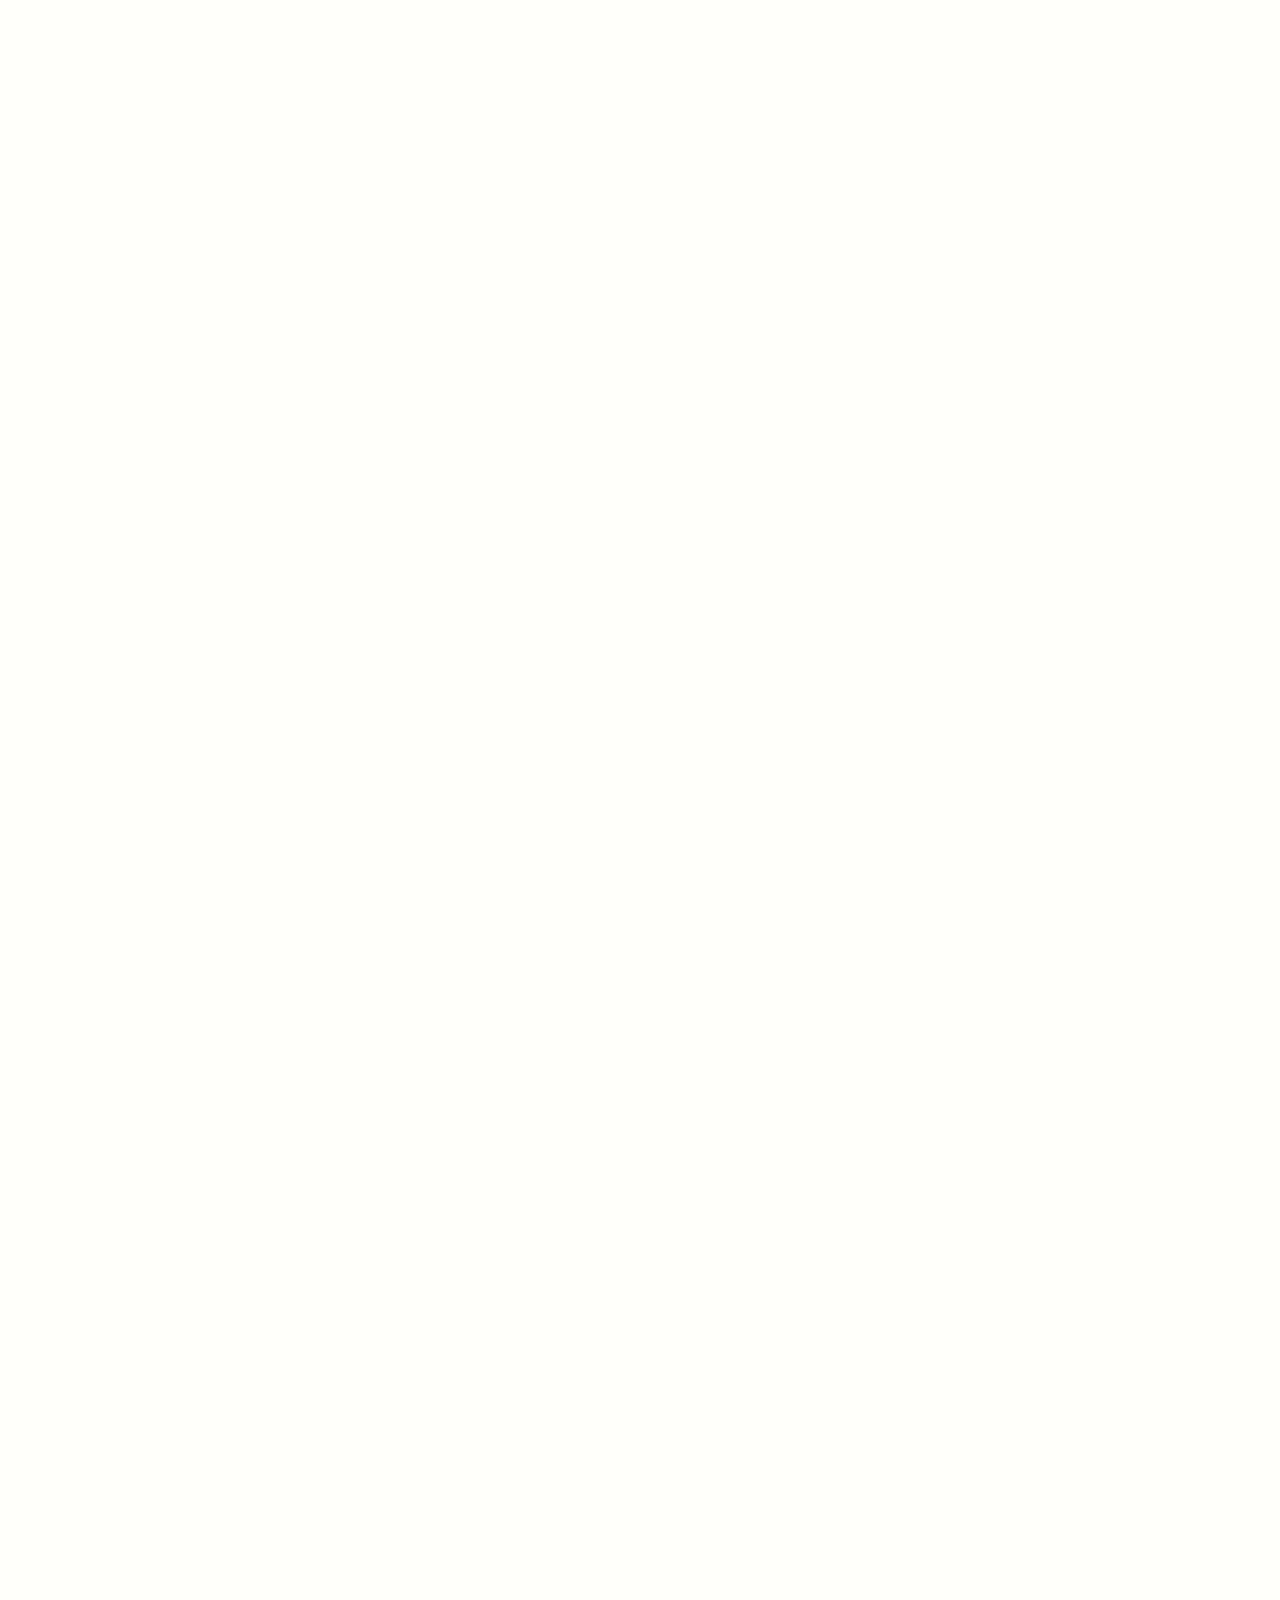
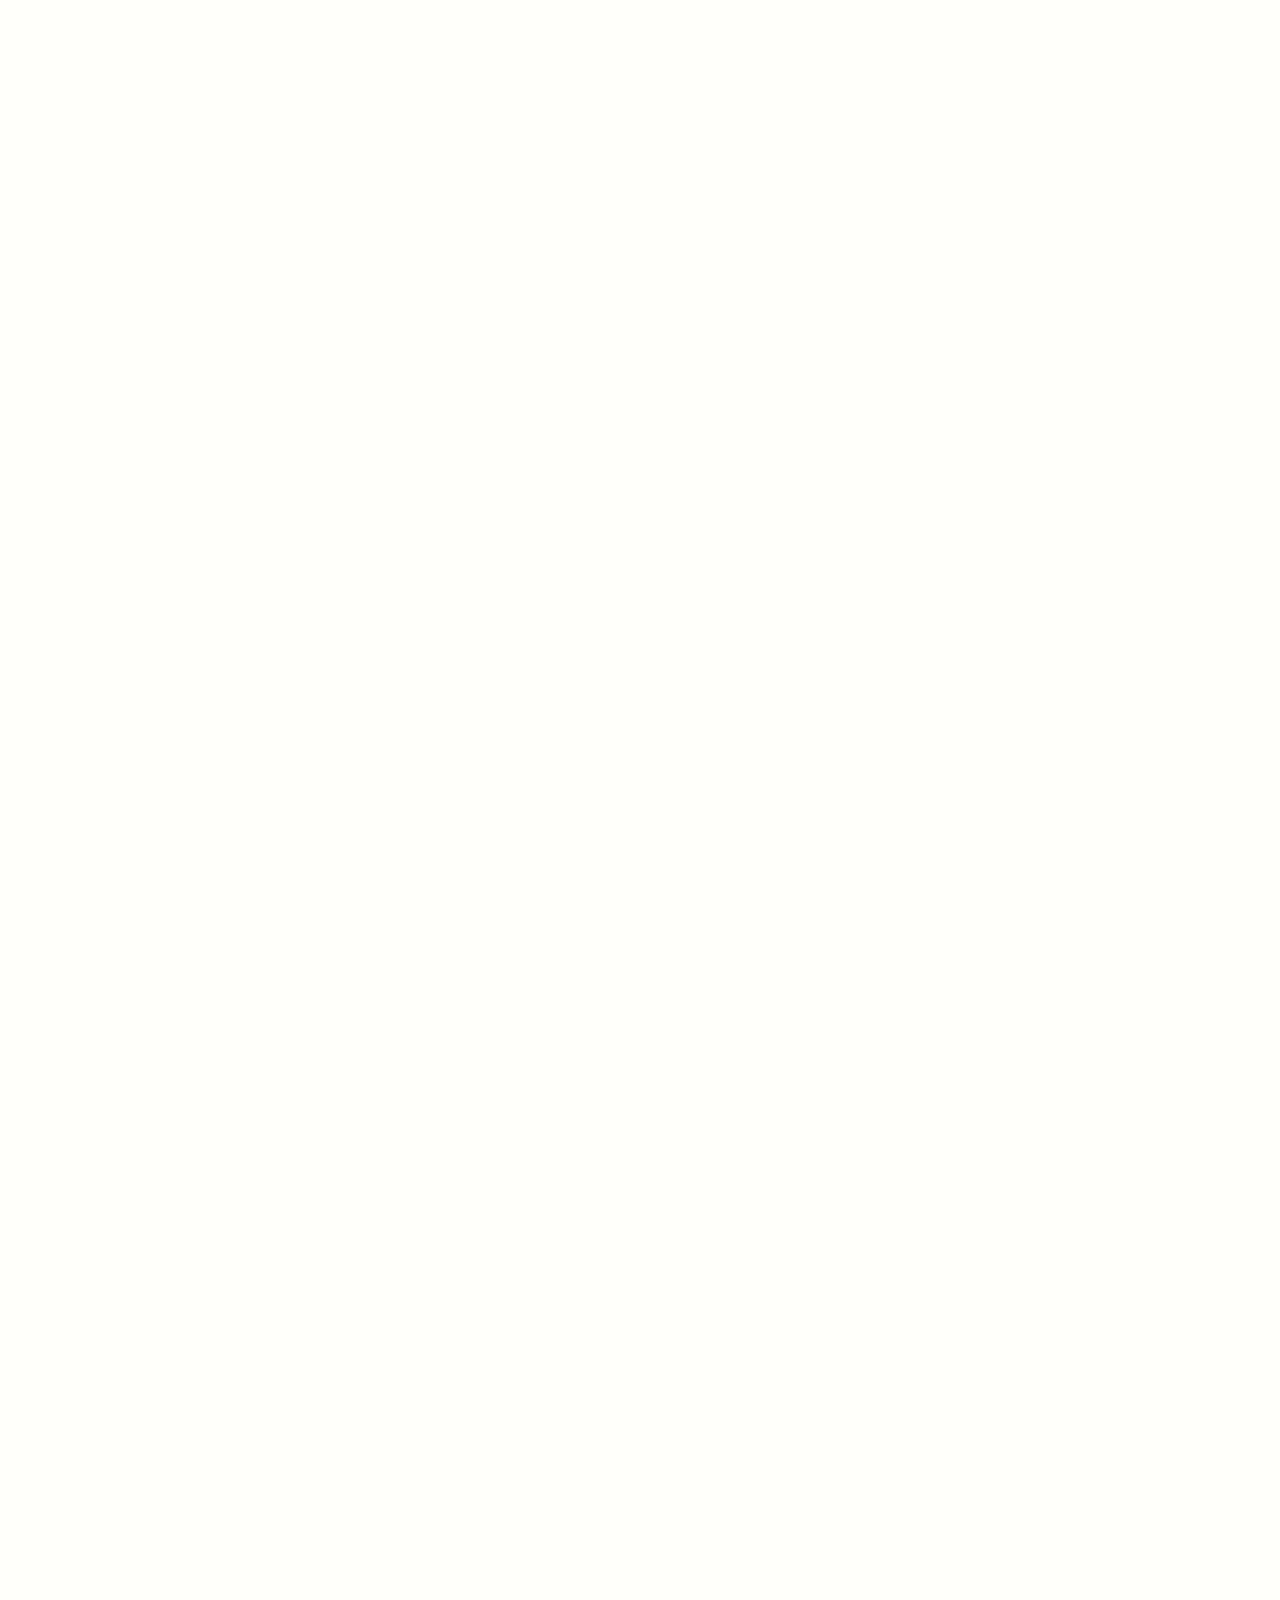
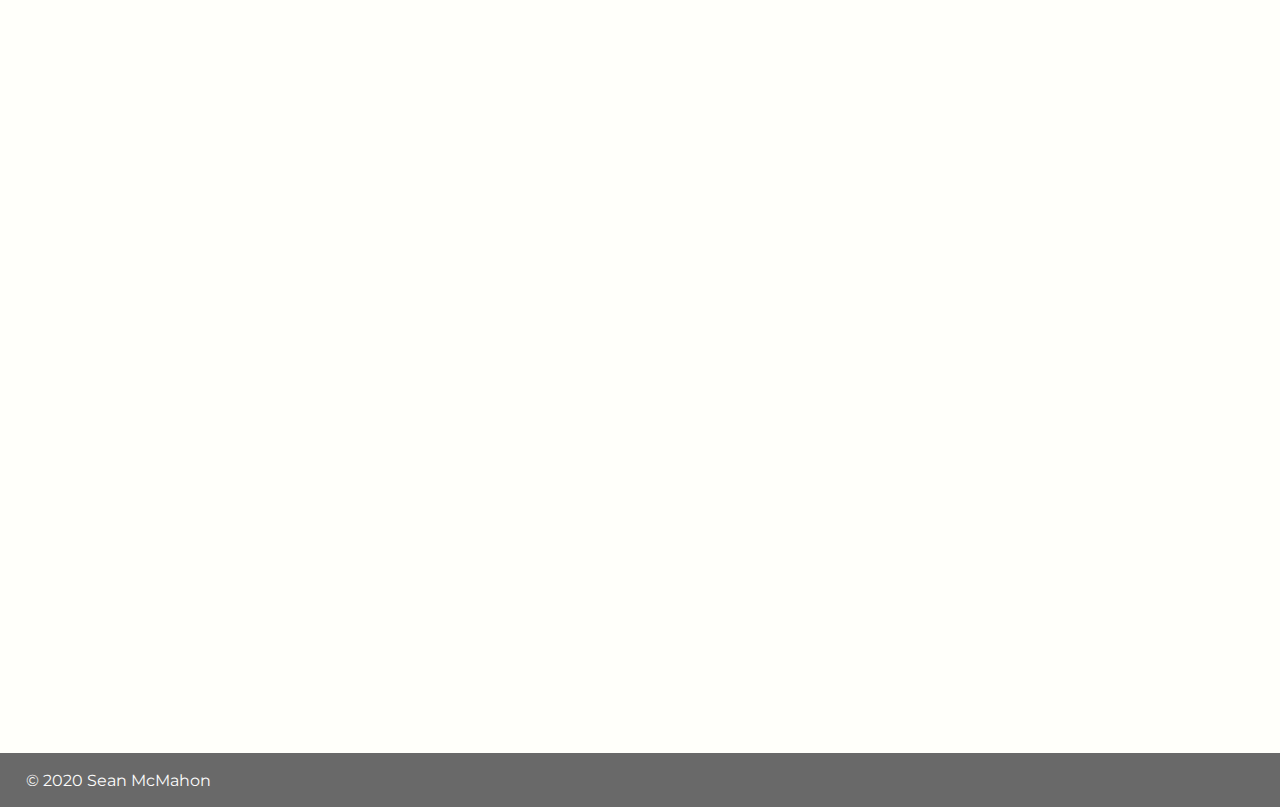
<file: renders.html>
<!DOCTYPE html>
<html lang="en" data-theme="light">
  <head>
    <meta charset="UTF-8" />
    <meta
      name="description"
      content="Sean Mc is a digital designer who specialises in 3D modelling, visulisation &furniture design."
    />
    <meta name="robots" content="index,follow" />
    <meta name="viewport" content="width=device-width, initial-scale=1.0" />
    <title>Sean Mc-Renders</title>
    <link
      rel="shortcut icon"
      type="image/svg"
      href="./assets/icons/cog-whitee.svg"
    />
    <link
      href="https://fonts.googleapis.com/css2?family=Lily+Script+One&family=Montserrat:ital,wght@0,300;0,400;0,500;0,600;0,700;1,300;1,400;1,500;1,600;1,700&family=Quicksand:wght@300;400;500;600;700&display=swap"
      rel="stylesheet"
    />
    <link
      rel="stylesheet"
      href="https://cdnjs.cloudflare.com/ajax/libs/font-awesome/5.14.0/css/all.min.css"
      integrity="sha512-1PKOgIY59xJ8Co8+NE6FZ+LOAZKjy+KY8iq0G4B3CyeY6wYHN3yt9PW0XpSriVlkMXe40PTKnXrLnZ9+fkDaog=="
      crossorigin="anonymous"
    />
    <link
      rel="stylesheet"
      href="https://stackpath.bootstrapcdn.com/bootstrap/5.0.0-alpha1/css/bootstrap.min.css"
      integrity="sha384-r4NyP46KrjDleawBgD5tp8Y7UzmLA05oM1iAEQ17CSuDqnUK2+k9luXQOfXJCJ4I"
      crossorigin="anonymous"
    />
    <link rel="stylesheet" href="./assets/css/style.css" />
  </head>

  <body>
    <!--As some pages take a few seconds to load causing some animations to glitch I created a preloader.-->
    <div class="preload">
      <svg
        class="loading-cog"
        width="150"
        height="150"
        viewBox="0 0 150 150"
        version="1.1"
        xmlns="http://www.w3.org/2000/svg"
        xmlns:xlink="http://www.w3.org/1999/xlink"
        xml:space="preserve"
        style="
          fill-rule: evenodd;
          clip-rule: evenodd;
          stroke-linecap: round;
          stroke-linejoin: round;
          stroke-miterlimit: 1.5;
        "
      >
        <g transform="matrix(1,0,0,1,-3.53416,-1.61584)">
          <path
            d="M84.625,8.733C80.267,8.31 75.879,8.31 71.522,8.733L69.364,19.239C65.188,19.878 61.094,20.975 57.158,22.51L50.036,14.49C46.051,16.302 42.251,18.496 38.689,21.042L42.073,31.219C38.776,33.861 35.779,36.857 33.137,40.155L22.96,36.77C20.415,40.332 18.221,44.133 16.409,48.118L24.428,55.24C22.893,59.176 21.797,63.269 21.158,67.446L10.652,69.604C10.228,73.961 10.228,78.349 10.652,82.706L21.158,84.864C21.797,89.041 22.893,93.134 24.428,97.07L16.409,104.192C18.221,108.177 20.415,111.977 22.96,115.539L33.137,112.155C35.779,115.452 38.776,118.449 42.073,121.091L38.689,131.268C42.251,133.813 46.051,136.007 50.036,137.819L57.158,129.8C61.094,131.335 65.188,132.431 69.364,133.071L71.522,143.576C75.879,144 80.267,144 84.625,143.576L86.782,133.071C90.959,132.431 95.052,131.335 98.989,129.8L106.11,137.819C110.096,136.007 113.896,133.813 117.458,131.268L114.074,121.091C117.371,118.449 120.367,115.452 123.009,112.155L133.186,115.539C135.732,111.977 137.926,108.177 139.738,104.192L131.718,97.07C133.253,93.134 134.35,89.041 134.989,84.864L145.495,82.706C145.918,78.349 145.918,73.961 145.495,69.604L134.989,67.446C134.35,63.269 133.253,59.176 131.718,55.24L139.738,48.118C137.926,44.133 135.732,40.332 133.186,36.77L123.009,40.155C120.367,36.857 117.371,33.861 114.074,31.219L117.458,21.042C113.896,18.496 110.096,16.302 106.11,14.49L98.989,22.51C95.052,20.975 90.959,19.878 86.782,19.239L84.625,8.733ZM78.073,40.093C97.976,40.093 114.135,56.252 114.135,76.155C114.135,96.058 97.976,112.216 78.073,112.216C58.17,112.216 42.012,96.058 42.012,76.155C42.012,56.252 58.17,40.093 78.073,40.093Z"
            style="
              fill: rgb(235, 235, 235);
              stroke: var(--text1);
              fill: var(--bg1);
              stroke-width: 1.79px;
            "
          />
        </g>
      </svg>
      <h2>Loading</h2>
    </div>
    <!--To be displayed if the user does not have Javascript enabled.-->
    <noscript style="left: 0px">
      <p>JavaScript must be enabled for this website to function</p>
    </noscript>
    <header>
      <!--Navigation-->
      <nav>
        <!--Logo designed by author using Affinity designer, animates when hovered over.-->
        <div class="logo">
          <a id="logo-image" href="./index.html">
            <svg
              width="100%"
              height="100%"
              viewBox="0 0 160 80"
              version="1.1"
              xmlns="http://www.w3.org/2000/svg"
              xmlns:xlink="http://www.w3.org/1999/xlink"
              xml:space="preserve"
              style="
                fill-rule: evenodd;
                clip-rule: evenodd;
                stroke-linecap: round;
                stroke-linejoin: round;
                stroke-miterlimit: 1.5;
              "
            >
              <g class="cog2">
                <g
                  transform="matrix(0.624005,-0.78142,0.755498,0.603305,24.9044,89.3303)"
                >
                  <path
                    d="M96.856,1.744C94.429,1.515 91.986,1.515 89.559,1.744L86.61,8.485C84.272,8.969 81.994,9.709 79.818,10.692L73.47,6.972C71.372,8.213 69.395,9.649 67.566,11.261L69.142,18.448C67.536,20.214 66.128,22.151 64.945,24.225L57.623,24.947C56.655,27.185 55.9,29.508 55.368,31.888L60.867,36.776C60.605,39.149 60.605,41.543 60.867,43.916L55.368,48.804C55.9,51.183 56.655,53.507 57.623,55.745L64.945,56.467C66.128,58.54 67.536,60.478 69.142,62.244L67.566,69.43C69.395,71.043 71.372,72.479 73.47,73.72L79.818,70C81.994,70.982 84.272,71.722 86.61,72.207L89.559,78.947C91.986,79.177 94.429,79.177 96.856,78.947L99.806,72.207C102.143,71.722 104.421,70.982 106.597,70L112.945,73.72C115.043,72.479 117.02,71.043 118.849,69.43L117.273,62.244C118.88,60.478 120.287,58.54 121.47,56.467L128.792,55.745C129.76,53.507 130.516,51.183 131.047,48.804L125.548,43.916C125.81,41.543 125.81,39.149 125.548,36.776L131.047,31.888C130.516,29.508 129.76,27.185 128.792,24.947L121.47,24.225C120.287,22.151 118.88,20.214 117.273,18.448L118.849,11.261C117.02,9.649 115.043,8.213 112.945,6.972L106.597,10.692C104.421,9.709 102.143,8.969 99.806,8.485L96.856,1.744ZM93.208,15.143C107.117,15.143 118.41,26.436 118.41,40.346C118.41,54.256 107.117,65.549 93.208,65.549C79.298,65.549 68.005,54.256 68.005,40.346C68.005,26.436 79.298,15.143 93.208,15.143Z"
                    style="stroke: #fcfcfc; stroke-width: 1.02px; fill: #212121"
                  />
                </g>
                <g transform="matrix(1,0,0,1,25.3883,0)">
                  <circle
                    cx="88.159"
                    cy="40.531"
                    r="25.388"
                    style="stroke: #fcfcfc; stroke-width: 1px; fill: #212121"
                  />
                </g>
                <g transform="matrix(0.583924,0,0,0.833659,46.1887,5.49114)">
                  <text
                    class="cog-text"
                    x="88.774px"
                    y="62.39px"
                    style="
                      font-family: 'LilyScriptOne-Regular', 'Lily Script One';
                      font-size: 56.378px;
                      fill: #fcfcfc;
                    "
                  >
                    M
                  </text>
                </g>
              </g>
              <g class="cog1">
                <g transform="matrix(1,0,0,1,-53.0818,0)">
                  <path
                    d="M96.856,1.744C94.429,1.515 91.986,1.515 89.559,1.744L86.789,9.351C84.515,9.822 82.299,10.542 80.182,11.498L73.47,6.972C71.372,8.213 69.395,9.649 67.566,11.261L69.796,19.043C68.233,20.761 66.864,22.646 65.713,24.663L57.623,24.947C56.655,27.185 55.9,29.508 55.368,31.888L61.746,36.873C61.491,39.181 61.491,41.511 61.746,43.819L55.368,48.804C55.9,51.183 56.655,53.507 57.623,55.745L65.713,56.028C66.864,58.046 68.233,59.931 69.796,61.648L67.566,69.43C69.395,71.043 71.372,72.479 73.47,73.72L80.182,69.194C82.299,70.15 84.515,70.87 86.789,71.341L89.559,78.947C91.986,79.177 94.429,79.177 96.856,78.947L99.626,71.341C101.901,70.87 104.116,70.15 106.233,69.194L112.945,73.72C115.043,72.479 117.02,71.043 118.849,69.43L116.619,61.648C118.182,59.931 119.551,58.046 120.702,56.028L128.792,55.745C129.76,53.507 130.516,51.183 131.047,48.804L124.669,43.819C124.924,41.511 124.924,39.181 124.669,36.873L131.047,31.888C130.516,29.508 129.76,27.185 128.792,24.947L120.702,24.663C119.551,22.646 118.182,20.761 116.619,19.043L118.849,11.261C117.02,9.649 115.043,8.213 112.945,6.972L106.233,11.498C104.116,10.542 101.901,9.822 99.626,9.351L96.856,1.744ZM93.208,15.143C107.117,15.143 118.41,26.436 118.41,40.346C118.41,54.256 107.117,65.549 93.208,65.549C79.298,65.549 68.005,54.256 68.005,40.346C68.005,26.436 79.298,15.143 93.208,15.143Z"
                    style="stroke: #fcfcfc; stroke-width: 1px; fill: #212121"
                  />
                </g>
                <g transform="matrix(1,0,0,1,-25.3351,-8.88178e-16)">
                  <circle
                    cx="65.329"
                    cy="40.346"
                    r="25.203"
                    style="stroke: #fcfcfc; stroke-width: 1px; fill: #212121"
                  />
                </g>
                <g transform="matrix(1,0,0,1,8.41393,1.1192)">
                  <text
                    class="cog-text"
                    x="18.053px"
                    y="57.592px"
                    style="
                      font-family: 'LilyScriptOne-Regular', 'Lily Script One';
                      font-size: 48.522px;
                      fill: #fcfcfc;
                    "
                  >
                    S
                  </text>
                </g>
              </g>
            </svg>
          </a>
          <!--Text logo to drop down in two parts, originally one animation but I was not satisfied with how this looked on small screens-->
          <a id="logo-text" href="./index.html">
            <h2 class="drop1">Sean Mc</h2>
            <h2 class="drop2">-Digital Design</h2>
          </a>
        </div>
        <div class="nav-links">
          <ul>
            <li>
              <a class="nav-link active-nav-link color" href="renders.html"
                >Renders</a
              >
            </li>
            <li><a class="nav-link" href="3d.html">3D Models</a></li>
            <li><a class="nav-link" href="furniture.html">Furniture</a></li>
            <li><a class="nav-link" href="portraits.html">Portraits</a></li>
            <li><a class="nav-link" href="contact.html">Contact</a></li>
          </ul>
        </div>
        <div class="burger">
          <div class="line1"></div>
          <div class="line2"></div>
          <div class="line3"></div>
        </div>
      </nav>
    </header>
    <div class="toggle-container">
      <!--Used to switch color schemes, these preferences are saved to session storage-->
      <div class="color-buttons">
        <label class="btn-container btn-container-normal">
          <input
            type="radio"
            id="styleChoice1"
            name="set-style"
            value="normal"
            checked
          />
          <span class="btn-checkmark btn-checkmark-normal"></span>
        </label>
        <label class="btn-container btn-container-yellow">
          <input
            type="radio"
            id="styleChoice2"
            name="set-style"
            value="yellow"
          />
          <span class="btn-checkmark btn-checkmark-yellow"></span>
        </label>
        <label class="btn-container btn-container-blue">
          <input type="radio" id="styleChoice3" name="set-style" value="blue" />
          <span class="btn-checkmark btn-checkmark-blue"></span>
        </label>
        <label class="btn-container btn-container-green">
          <input
            type="radio"
            id="styleChoice4"
            name="set-style"
            value="green"
          />
          <span class="btn-checkmark btn-checkmark-green"></span>
        </label>
        <label class="btn-container btn-container-pink">
          <input type="radio" id="styleChoice5" name="set-style" value="pink" />
          <span class="btn-checkmark btn-checkmark-pink"></span>
        </label>
        <label class="btn-container btn-container-brown">
          <input
            type="radio"
            id="styleChoice6"
            name="set-style"
            value="brown"
          />
          <span class="btn-checkmark btn-checkmark-brown"></span>
        </label>
      </div>
      <!--Used to toggle between dark/light modes, these preferences are saved to local storage-->
      <input type="checkbox" id="switch" name="theme" />
      <label id="darkLight" for="switch"></label>
    </div>
    <main>
      <h1 class="page-title color">Renders</h1>
      <!--Bootstrap grid is used throughout project-->
      <div class="container">
        <div class="row justify-content-center slide">
          <!--Column transitions on loading using GSAP-->
          <div class="my-2 col-lg-8 col-xs-12 my-col image-wrapper">
            <div class="reveal-img"></div>
            <section class="carousel-container color">
              <div
                id="carousel-renders"
                class="carousel slide carousel-fade"
                data-ride="carousel"
              >
                <ol class="carousel-indicators">
                  <li
                    data-target="#carousel-renders"
                    data-slide-to="0"
                    class="active"
                  ></li>
                  <li data-target="#carousel-renders" data-slide-to="1"></li>
                  <li data-target="#carousel-renders" data-slide-to="2"></li>
                  <li data-target="#carousel-renders" data-slide-to="3"></li>
                  <li data-target="#carousel-renders" data-slide-to="4"></li>
                  <li data-target="#carousel-renders" data-slide-to="5"></li>
                </ol>
                <div class="carousel-inner" role="listbox">
                  <div class="carousel-item active">
                    <img
                      class="d-block w-100"
                      src="./assets/images/renders/library.jpg"
                      alt="library"
                    />
                    <div class="carousel-caption">
                      <h3>Library</h3>
                    </div>
                  </div>

                  <div class="carousel-item">
                    <img
                      class="d-block w-100"
                      src="./assets/images/renders/school.jpg"
                      alt="school"
                    />
                    <div class="carousel-caption">
                      <h3>School</h3>
                    </div>
                  </div>

                  <div class="carousel-item">
                    <img
                      class="d-block w-100"
                      src="./assets/images/renders/restaurant.jpg"
                      alt="restaurant"
                    />
                    <div class="carousel-caption">
                      <h3>Restaurant</h3>
                    </div>
                  </div>

                  <div class="carousel-item">
                    <img
                      class="d-block w-100"
                      src="./assets/images/renders/house.jpg"
                      alt="house"
                    />
                    <div class="carousel-caption">
                      <h3>Residential</h3>
                    </div>
                  </div>

                  <div class="carousel-item">
                    <img
                      class="d-block w-100"
                      src="./assets/images/renders/housing1.jpg"
                      alt="housing"
                    />
                    <div class="carousel-caption">
                      <h3>Housing</h3>
                    </div>
                  </div>

                  <div class="carousel-item">
                    <img
                      class="d-block w-100"
                      src="./assets/images/renders/housing2.jpg"
                      alt="housing2"
                    />
                    <div class="carousel-caption">
                      <h3>Housing</h3>
                    </div>
                  </div>

                  <a
                    class="carousel-control-prev"
                    href="#carousel-renders"
                    role="button"
                    data-slide="prev"
                  >
                    <span class="carousel-control-prev-icon"></span>
                    <span class="sr-only">Previous</span>
                  </a>
                  <a
                    class="carousel-control-next"
                    href="#carousel-renders"
                    role="button"
                    data-slide="next"
                  >
                    <span class="carousel-control-next-icon"></span>
                    <span class="sr-only">Next</span>
                  </a>
                </div>
              </div>
            </section>
          </div>
          <!--Column transitions on loading using GSAP-->
          <div class="description my-2 col-lg-4 col-xs-12 my-col text-wrapper">
            <div class="reveal-text"></div>
            <h1 class="big-text color">Renders</h1>
            <p class="bold">
              Renders bring life to a drawing and engage an audience much more
              effectively than a line drawing can. Generally renders are created
              using 3d models however 2D drawings can be used very effectively
              to create atmospheric renders. For more information please
              <a class="color" href="contact.html"> get in touch!</a>
            </p>
          </div>
        </div>
      </div>
    </main>
    <footer class="fixed-bottom">
      <div class="copyright">
        <p>&copy; 2020 Sean McMahon</p>
      </div>
      <div class="social-links">
        <ul>
          <li>
            <a
              target="_blank"
              href="https://www.linkedin.com/in/sean-mcmahon-profile/"
              ><i class="fab fa-linkedin-in"></i
            ></a>
          </li>
          <li>
            <a target="_blank" href="https://github.com/Sean-Mc-Mahon"
              ><i class="fab fa-github"></i
            ></a>
          </li>
        </ul>
      </div>
    </footer>
    <!--Colors for Toggle nav are the inverse of regular dark/light colors-->
    <section class="toggle-nav">
      <div class="toggle-nav-links">
        <ul>
          <li>
            <a
              class="toggle-nav-link active-toggle-nav-link"
              href="renders.html"
              >Renders</a
            >
          </li>
          <li><a class="toggle-nav-link" href="3d.html">3D Models</a></li>
          <li>
            <a class="toggle-nav-link" href="furniture.html">Furniture</a>
          </li>
          <li>
            <a class="toggle-nav-link" href="portraits.html">Portraits</a>
          </li>
          <li><a class="toggle-nav-link" href="contact.html">Contact</a></li>
        </ul>
      </div>
    </section>
    <!--GSAP used for Burger Toggle-->
    <script
      src="https://cdnjs.cloudflare.com/ajax/libs/gsap/3.2.6/gsap.min.js"
      integrity="sha256-3arngJBQR3FTyeRtL3muAGFaGcL8iHsubYOqq48mBLw="
      crossorigin="anonymous"
    ></script>
    <script
      src="https://cdnjs.cloudflare.com/ajax/libs/jquery/3.5.1/jquery.min.js"
      integrity="sha512-bLT0Qm9VnAYZDflyKcBaQ2gg0hSYNQrJ8RilYldYQ1FxQYoCLtUjuuRuZo+fjqhx/qtq/1itJ0C2ejDxltZVFg=="
      crossorigin="anonymous"
    ></script>
    <script
      src="https://cdn.jsdelivr.net/npm/popper.js@1.16.0/dist/umd/popper.min.js"
      integrity="sha384-Q6E9RHvbIyZFJoft+2mJbHaEWldlvI9IOYy5n3zV9zzTtmI3UksdQRVvoxMfooAo"
      crossorigin="anonymous"
    ></script>
    <script
      src="https://stackpath.bootstrapcdn.com/bootstrap/5.0.0-alpha1/js/bootstrap.min.js"
      integrity="sha384-oesi62hOLfzrys4LxRF63OJCXdXDipiYWBnvTl9Y9/TRlw5xlKIEHpNyvvDShgf/"
      crossorigin="anonymous"
    ></script>
    <script src="./assets/javascript/app.js"></script>
  </body>
</html>
</file>
<file: assets/css/style.css>
/*individual style sheets not needed for render and furniture pages*/
/*HOME GALLERY*/
.text-rows {
  display: -webkit-box;
  display: -ms-flexbox;
  display: flex;
  -webkit-box-orient: vertical;
  -webkit-box-direction: normal;
      -ms-flex-direction: column;
          flex-direction: column;
  -webkit-box-pack: space-evenly;
      -ms-flex-pack: space-evenly;
          justify-content: space-evenly;
}

svg.gallery-heading {
  padding: 0.1rem;
  position: relative;
  bottom: 5px;
  display: none;
}

.gallery-heading {
  -webkit-animation: linefill 2s ease forwards 1.5s;
          animation: linefill 2s ease forwards 1.5s;
}

.gallery-heading path {
  stroke-dasharray: 151px;
  stroke-dashoffset: 151px;
  -webkit-animation: line 2.5s ease forwards;
          animation: line 2.5s ease forwards;
}

@-webkit-keyframes line {
  to {
    stroke-dashoffset: 0%;
  }
}

@keyframes line {
  to {
    stroke-dashoffset: 0%;
  }
}

@-webkit-keyframes linefill {
  from {
    fill: transparent;
  }
  to {
    fill: var(--text1);
  }
}

@keyframes linefill {
  from {
    fill: transparent;
  }
  to {
    fill: var(--text1);
  }
}

#text-render {
  -webkit-animation: opacityR 12s infinite;
          animation: opacityR 12s infinite;
}

@-webkit-keyframes opacityR {
  0% {
    opacity: 1;
    text-decoration: underline;
  }
  15% {
    opacity: 1;
    text-decoration: underline;
  }
  25% {
    opacity: 0.5;
    text-decoration: none;
  }
  90% {
    opacity: 0.5;
    text-decoration: none;
  }
  100% {
    opacity: 1;
    text-decoration: underline;
  }
}

@keyframes opacityR {
  0% {
    opacity: 1;
    text-decoration: underline;
  }
  15% {
    opacity: 1;
    text-decoration: underline;
  }
  25% {
    opacity: 0.5;
    text-decoration: none;
  }
  90% {
    opacity: 0.5;
    text-decoration: none;
  }
  100% {
    opacity: 1;
    text-decoration: underline;
  }
}

#text-model {
  -webkit-animation: opacity3d 12s infinite;
          animation: opacity3d 12s infinite;
}

@-webkit-keyframes opacity3d {
  0% {
    opacity: 0.5;
  }
  15% {
    opacity: 0.5;
    text-decoration: none;
  }
  25% {
    opacity: 1;
    text-decoration: underline;
  }
  40% {
    opacity: 1;
    text-decoration: underline;
  }
  50% {
    opacity: 0.5;
    text-decoration: none;
  }
  90% {
    opacity: 0.5;
  }
  100% {
    opacity: 0.5;
  }
}

@keyframes opacity3d {
  0% {
    opacity: 0.5;
  }
  15% {
    opacity: 0.5;
    text-decoration: none;
  }
  25% {
    opacity: 1;
    text-decoration: underline;
  }
  40% {
    opacity: 1;
    text-decoration: underline;
  }
  50% {
    opacity: 0.5;
    text-decoration: none;
  }
  90% {
    opacity: 0.5;
  }
  100% {
    opacity: 0.5;
  }
}

#text-furniture {
  -webkit-animation: opacityF 12s infinite;
          animation: opacityF 12s infinite;
}

@-webkit-keyframes opacityF {
  0% {
    opacity: 0.5;
  }
  15% {
    opacity: 0.5;
  }
  25% {
    opacity: 0.5;
  }
  40% {
    opacity: 0.5;
    text-decoration: none;
  }
  50% {
    opacity: 1;
    text-decoration: underline;
  }
  65% {
    opacity: 1;
    text-decoration: underline;
  }
  75% {
    opacity: 0.5;
    text-decoration: none;
  }
  90% {
    opacity: 0.5;
  }
  100% {
    opacity: 0.5;
  }
}

@keyframes opacityF {
  0% {
    opacity: 0.5;
  }
  15% {
    opacity: 0.5;
  }
  25% {
    opacity: 0.5;
  }
  40% {
    opacity: 0.5;
    text-decoration: none;
  }
  50% {
    opacity: 1;
    text-decoration: underline;
  }
  65% {
    opacity: 1;
    text-decoration: underline;
  }
  75% {
    opacity: 0.5;
    text-decoration: none;
  }
  90% {
    opacity: 0.5;
  }
  100% {
    opacity: 0.5;
  }
}

#text-portraits {
  -webkit-animation: opacityP 12s infinite;
          animation: opacityP 12s infinite;
}

@-webkit-keyframes opacityP {
  0% {
    opacity: 0.5;
  }
  15% {
    opacity: 0.5;
  }
  25% {
    opacity: 0.5;
  }
  40% {
    opacity: 0.5;
  }
  50% {
    opacity: 0.5;
  }
  65% {
    opacity: 0.5;
    text-decoration: none;
  }
  75% {
    opacity: 1;
    text-decoration: underline;
  }
  90% {
    opacity: 1;
    text-decoration: underline;
  }
  100% {
    opacity: 0.5;
    text-decoration: none;
  }
}

@keyframes opacityP {
  0% {
    opacity: 0.5;
  }
  15% {
    opacity: 0.5;
  }
  25% {
    opacity: 0.5;
  }
  40% {
    opacity: 0.5;
  }
  50% {
    opacity: 0.5;
  }
  65% {
    opacity: 0.5;
    text-decoration: none;
  }
  75% {
    opacity: 1;
    text-decoration: underline;
  }
  90% {
    opacity: 1;
    text-decoration: underline;
  }
  100% {
    opacity: 0.5;
    text-decoration: none;
  }
}

.gallery-overlay {
  border: 3px solid var(--bg1);
  border-radius: calc(5px + 3vw);
  overflow: hidden;
  position: relative;
  width: calc(150px + 45vw);
  height: calc(100px + 30vw);
  margin: 10px auto;
  -webkit-animation: z 20s infinite;
          animation: z 20s infinite;
  max-width: 90vw;
}

.gallery-overlay img {
  position: absolute;
  width: 100%;
  height: 100%;
  opacity: 0;
  -webkit-transform: scale(1.1);
          transform: scale(1.1);
}

.img-render {
  -webkit-animation: opacR 12s infinite;
          animation: opacR 12s infinite;
}

@-webkit-keyframes opacR {
  0% {
    opacity: 1;
  }
  15% {
    opacity: 1;
  }
  25% {
    opacity: 0;
  }
  90% {
    opacity: 0;
  }
  100% {
    opacity: 1;
  }
}

@keyframes opacR {
  0% {
    opacity: 1;
  }
  15% {
    opacity: 1;
  }
  25% {
    opacity: 0;
  }
  90% {
    opacity: 0;
  }
  100% {
    opacity: 1;
  }
}

.img-model {
  -webkit-animation: opac3d 12s infinite;
          animation: opac3d 12s infinite;
}

@-webkit-keyframes opac3d {
  15% {
    opacity: 0;
  }
  25% {
    opacity: 1;
  }
  40% {
    opacity: 1;
  }
  50% {
    opacity: 0;
  }
}

@keyframes opac3d {
  15% {
    opacity: 0;
  }
  25% {
    opacity: 1;
  }
  40% {
    opacity: 1;
  }
  50% {
    opacity: 0;
  }
}

.img-furniture {
  -webkit-animation: opacF 12s infinite;
          animation: opacF 12s infinite;
}

@-webkit-keyframes opacF {
  40% {
    opacity: 0;
  }
  50% {
    opacity: 1;
  }
  65% {
    opacity: 1;
  }
  75% {
    opacity: 0;
  }
}

@keyframes opacF {
  40% {
    opacity: 0;
  }
  50% {
    opacity: 1;
  }
  65% {
    opacity: 1;
  }
  75% {
    opacity: 0;
  }
}

.img-portrait {
  -webkit-animation: opacP 12s infinite;
          animation: opacP 12s infinite;
}

@-webkit-keyframes opacP {
  65% {
    opacity: 0;
  }
  75% {
    opacity: 1;
  }
  90% {
    opacity: 1;
  }
  100% {
    opacity: 0;
  }
}

@keyframes opacP {
  65% {
    opacity: 0;
  }
  75% {
    opacity: 1;
  }
  90% {
    opacity: 1;
  }
  100% {
    opacity: 0;
  }
}

@media (min-width: 565px) {
  .gallery-overlay {
    width: calc(150px + 60vw);
    height: calc(100px + 40vw);
  }
}

@media (min-width: 992px) {
  svg.gallery-heading {
    display: inline-block;
    opacity: 0.5;
  }
  .gallery-overlay {
    width: calc(150px + 37.5vw);
    height: calc(100px + 25vw);
    max-width: 40vw;
    border: 5px solid var(--bg1);
  }
  #text-render,
  #text-model,
  #text-furniture,
  #text-portraits {
    display: none;
  }
  #text-render,
  #text-model,
  #text-furniture,
  #text-portaits,
  .img-render,
  .img-model,
  .img-furniture,
  .img-portrait {
    -webkit-animation: none;
            animation: none;
  }
  .gallery-overlay img {
    opacity: 1;
  }
  img.active-img-link {
    z-index: 2;
  }
  svg.active-svg {
    opacity: 1;
  }
}

/*video sized resonsively*/
video {
  width: 100%;
  border: 3px solid var(--bg1);
  border-radius: calc(5px + 3vw);
}

.carousel-item video {
  max-width: 100%;
  height: auto;
}

/*lg large tablet landscape*/
@media screen and (min-width: 992px) {
  video {
    border: 5px solid var(--bg1);
  }
}

/*library model sized responsively*/
#library-model {
  width: 390px;
  height: 260px;
  margin: 0 auto;
  border: 3px solid var(--bg1);
  border-radius: calc(5px + 3vw);
  max-width: 90vw;
}

/*small tablet*/
@media screen and (min-width: 565px) {
  #library-model {
    width: 450px;
    height: 300px;
  }
}

/*large tablet*/
@media screen and (min-width: 768px) {
  #library-model {
    width: 600px;
    height: 320px;
  }
}

/*large tablet landscape*/
@media screen and (min-width: 992px) {
  #library-model {
    max-height: 320px;
    border: 5px solid var(--bg1);
  }
}

/*monitor*/
@media screen and (min-width: 1200px) {
  #library-model {
    width: calc(660px + 6vw);
    height: calc(440px + 4vw);
  }
}

/*xxl monitor*/
@media screen and (min-width: 1500px) {
  #library-model {
    max-height: 10000px;
  }
}

/* map sized responsively*/
#map {
  height: 320px;
  width: 100%;
  color: black;
}

.form-header {
  margin: 0rem 1rem 1rem 1rem;
}

form {
  margin: 0rem 1rem 1rem 1rem;
}

form input {
  margin: 1rem 0;
}

textarea {
  margin: 1rem 0;
}

.btn-outline-primary {
  border: 2px solid var(--text1);
  font-weight: 600;
  color: var(--text1);
}

button.btn-outline-primary:hover {
  color: inherit;
  background-color: inherit;
  border-color: inherit;
}

.btn-check:focus + .btn-outline-primary,
.btn-outline-primary:focus {
  -webkit-box-shadow: none;
          box-shadow: none;
}

.contact-map {
  margin-bottom: 1rem;
}

/*xxl monitor*/
@media screen and (min-width: 1500px) {
  #map {
    height: 400px;
    width: 100%;
  }
}

/*GLOBAL*/
* {
  margin: 0;
  padding: 0;
  -webkit-box-sizing: border-box;
          box-sizing: border-box;
}

/*dark/light mode color themes*/
html[data-theme="light"] {
  --bg1: #fffffa;
  --panel: #696969;
  --panel2: #434343;
  --text1: #212121;
}

html[data-theme="dark"] {
  --bg1: #212121;
  --panel: #434343;
  --panel2: #a3a3a3;
  --text1: #fffff0;
}

body {
  display: -webkit-box;
  display: -ms-flexbox;
  display: flex;
  -webkit-box-orient: vertical;
  -webkit-box-direction: normal;
      -ms-flex-direction: column;
          flex-direction: column;
  -webkit-box-pack: space-evenly;
      -ms-flex-pack: space-evenly;
          justify-content: space-evenly;
  min-height: 100vh;
  font-family: "Montserrat", sans-serif;
  color: var(--text1);
  background: var(--bg1);
  overflow-x: hidden;
}

/*body overflow hidden when nav toggle is active*/
body.hide {
  overflow: hidden;
}

a {
  text-decoration: none;
  color: var(--text1);
}

a:hover {
  color: inherit;
}

p a {
  font-weight: 800;
  font-size: 1.2rem;
}

p a:hover {
  font-weight: 800;
  font-size: 1.2rem;
  text-decoration: underline;
}

li {
  list-style: none;
}

/*throughout project I try to make headings responsive*/
h1,
h2 {
  font-family: "Lily Script One", cursive;
  font-size: calc(1.3rem + 1vw);
  color: var(--text1);
}

h3,
h4,
h5,
h6 {
  font-family: "Quicksand", sans-serif;
}

/*used for headings in various pages but only on large devices*/
.big-text {
  font-size: 2rem;
  display: none;
}

/*used for headings in various pages but only on small devices*/
.page-title {
  font-size: calc(2rem + 1vw);
  margin: 0.5rem 0;
}

.bold {
  font-weight: 500;
}

.row {
  margin-bottom: 1rem;
}

.image-wrapper {
  overflow: hidden;
  position: relative;
}

.text-wrapper {
  overflow: hidden;
  position: relative;
}

.description {
  display: -webkit-box;
  display: -ms-flexbox;
  display: flex;
  -webkit-box-pack: center;
      -ms-flex-pack: center;
          justify-content: center;
  -webkit-box-orient: vertical;
  -webkit-box-direction: normal;
      -ms-flex-direction: column;
          flex-direction: column;
  text-align: center;
}

/*overlay to be removed upon loading for various pages*/
.reveal-text,
.reveal-img,
.reveal-video {
  position: absolute;
  width: 100%;
  height: 100%;
  background-color: var(--bg1);
  left: 0;
  top: 0;
  z-index: 3;
}

/*NAVIGATION*/
nav {
  width: 95%;
  margin: auto;
  display: -webkit-box;
  display: -ms-flexbox;
  display: flex;
  -webkit-box-pack: justify;
      -ms-flex-pack: justify;
          justify-content: space-between;
  -webkit-box-align: center;
      -ms-flex-align: center;
          align-items: center;
  background-color: var(--bg1);
  min-height: 4vh;
}

.logo {
  padding: 0.5rem;
  display: -webkit-box;
  display: -ms-flexbox;
  display: flex;
  -webkit-box-flex: 6;
      -ms-flex: 6 1 20rem;
          flex: 6 1 20rem;
  -webkit-box-align: center;
      -ms-flex-align: center;
          align-items: center;
}

#logo-text {
  display: -webkit-box;
  display: -ms-flexbox;
  display: flex;
  -webkit-box-orient: vertical;
  -webkit-box-direction: normal;
      -ms-flex-direction: column;
          flex-direction: column;
  -webkit-box-align: center;
      -ms-flex-align: center;
          align-items: center;
  z-index: 5;
}

#logo-image {
  width: 40%;
  z-index: 5;
}

.nav-links li a {
  color: var(--text1);
  margin-right: 1rem;
  padding: 0;
  font-size: calc(0.3rem + 1vw);
  font-weight: 400;
  cursor: pointer;
  opacity: 0.5;
  line-height: 1.1;
}

.nav-links {
  display: inline-block;
  -webkit-box-align: center;
      -ms-flex-align: center;
          align-items: center;
}

.nav-links li a:hover {
  opacity: 1;
}

.nav-links ul {
  display: none;
}

.nav-links .active-nav-link {
  font-weight: 800;
  opacity: 0.9;
}

.active-toggle-nav-link {
  border-bottom: 2px solid var(--bg1);
}

.burger {
  cursor: pointer;
  z-index: 5;
}

.line1,
.line2,
.line3 {
  background-color: var(--text1);
  width: 2.5rem;
  height: 0.2rem;
  margin: 0.4rem;
  pointer-events: none;
  z-index: 5;
}

/*out of view until burger is clicked*/
.toggle-nav {
  position: fixed;
  top: 0;
  left: 0;
  width: 100%;
  height: 100%;
  background-color: var(--text1);
  display: -webkit-box;
  display: -ms-flexbox;
  display: flex;
  -ms-flex-pack: distribute;
      justify-content: space-around;
  -webkit-box-align: center;
      -ms-flex-align: center;
          align-items: center;
  z-index: 3;
  opacity: 1;
  -webkit-clip-path: circle(50px at 100% -20%);
          clip-path: circle(50px at 100% -20%);
}

.toggle-nav-link {
  font-weight: 700;
  font-size: calc(1.2rem + 1vw);
  margin: calc(2rem + 1vw) 0rem;
  color: var(--bg1);
  height: 100%;
  display: -webkit-box;
  display: -ms-flexbox;
  display: flex;
  -webkit-box-orient: vertical;
  -webkit-box-direction: normal;
      -ms-flex-direction: column;
          flex-direction: column;
  -webkit-box-pack: space-evenly;
      -ms-flex-pack: space-evenly;
          justify-content: space-evenly;
  text-align: center;
}

.toggle-nav-link:hover {
  color: var(--bg1);
}

/*LOGO ANIMATION*/
/*cogs to rotate once on page loading*/
.cog1 {
  -webkit-animation: cog1 3.5s ease-in-out;
          animation: cog1 3.5s ease-in-out;
  transform-box: fill-box;
  -webkit-transform-origin: center;
          transform-origin: center;
}

.cog2 {
  -webkit-animation: cog2 3.5s ease-in-out;
          animation: cog2 3.5s ease-in-out;
  transform-box: fill-box;
  -webkit-transform-origin: center;
          transform-origin: center;
}

.cog-text {
  z-index: 100;
}

@-webkit-keyframes cog1 {
  from {
    -webkit-transform: rotateZ(0deg);
            transform: rotateZ(0deg);
  }
  to {
    -webkit-transform: rotateZ(360deg);
            transform: rotateZ(360deg);
  }
}

@keyframes cog1 {
  from {
    -webkit-transform: rotateZ(0deg);
            transform: rotateZ(0deg);
  }
  to {
    -webkit-transform: rotateZ(360deg);
            transform: rotateZ(360deg);
  }
}

@-webkit-keyframes cog2 {
  from {
    -webkit-transform: rotateZ(0deg);
            transform: rotateZ(0deg);
  }
  to {
    -webkit-transform: rotateZ(-360deg);
            transform: rotateZ(-360deg);
  }
}

@keyframes cog2 {
  from {
    -webkit-transform: rotateZ(0deg);
            transform: rotateZ(0deg);
  }
  to {
    -webkit-transform: rotateZ(-360deg);
            transform: rotateZ(-360deg);
  }
}

/*cogs to flicker infinitely*/
.logo svg {
  text-shadow: 0 0 25px #aaaf, 0 0 25px #aaaf, 0 0 15px #aaaf, 0 0 15px #aaaf, 0 0 5px #aaaf, 0 0 5px #aaaf;
  -webkit-animation: flicker 3s linear infinite;
          animation: flicker 3s linear infinite;
}

/*cogs to change color when hovered over*/
.logo svg:hover {
  text-shadow: 0 0 25px #aaaf, 0 0 25px #aaaf, 0 0 15px #aaaf, 0 0 15px #aaaf, 0 0 5px #aaaf, 0 0 5px #aaaf;
  -webkit-animation: Multicolor 3s linear infinite;
          animation: Multicolor 3s linear infinite;
}

/*cogs to rotate when hovered over*/
svg:hover .cog1 {
  -webkit-animation: cog1 4s linear infinite;
          animation: cog1 4s linear infinite;
  -webkit-animation-play-state: running;
          animation-play-state: running;
}

svg:hover .cog2 {
  -webkit-animation: cog2 4s linear infinite;
          animation: cog2 4s linear infinite;
  -webkit-animation-play-state: running;
          animation-play-state: running;
}

@-webkit-keyframes flicker {
  10%,
  30%,
  60%,
  75% {
    opacity: 1;
  }
  20%,
  40%,
  70% {
    opacity: 0.85;
  }
}

@keyframes flicker {
  10%,
  30%,
  60%,
  75% {
    opacity: 1;
  }
  20%,
  40%,
  70% {
    opacity: 0.85;
  }
}

@-webkit-keyframes Multicolor {
  0% {
    text-shadow: 0 0 25px #aaaf, 0 0 25px #aaaf, 0 0 15px #aaaf, 0 0 15px #aaaf, 0 0 5px #aaaf, 0 0 5px #aaaf;
  }
  33% {
    text-shadow: 0 0 25px #ffbb00, 0 0 25px #ffbb00, 0 0 15px #ffbb00, 0 0 15px #ffbb00, 0 0 5px #ffbb00, 0 0 5px #ffbb00;
  }
  67% {
    text-shadow: 0 0 25px #ffbb00, 0 0 25px #ffbb00, 0 0 15px #ffbb00, 0 0 15px #ffbb00, 0 0 5px #ffbb00, 0 0 5px #ffbb00;
  }
  100% {
    text-shadow: 0 0 25px #aaaf, 0 0 25px #aaaf, 0 0 15px #aaaf, 0 0 15px #aaaf, 0 0 5px #aaaf, 0 0 5px #aaaf;
  }
}

@keyframes Multicolor {
  0% {
    text-shadow: 0 0 25px #aaaf, 0 0 25px #aaaf, 0 0 15px #aaaf, 0 0 15px #aaaf, 0 0 5px #aaaf, 0 0 5px #aaaf;
  }
  33% {
    text-shadow: 0 0 25px #ffbb00, 0 0 25px #ffbb00, 0 0 15px #ffbb00, 0 0 15px #ffbb00, 0 0 5px #ffbb00, 0 0 5px #ffbb00;
  }
  67% {
    text-shadow: 0 0 25px #ffbb00, 0 0 25px #ffbb00, 0 0 15px #ffbb00, 0 0 15px #ffbb00, 0 0 5px #ffbb00, 0 0 5px #ffbb00;
  }
  100% {
    text-shadow: 0 0 25px #aaaf, 0 0 25px #aaaf, 0 0 15px #aaaf, 0 0 15px #aaaf, 0 0 5px #aaaf, 0 0 5px #aaaf;
  }
}

/*NAV TEXT DROP ANIMATION*/
/*display changed to inline block to enable text to translate*/
.logo span {
  opacity: 1;
  -webkit-transition: all 1s ease;
  transition: all 1s ease;
  -webkit-transform: translateY(-100px);
          transform: translateY(-100px);
  display: inline-block;
}

.logo span.fade {
  opacity: 1;
  -webkit-transform: translateY(0px);
          transform: translateY(0px);
}

.drop1 {
  font-size: calc(1.6rem + 1vw);
  margin: 0;
}

.drop2 {
  font-size: calc(0.7rem + 1vw);
  margin: 0;
}

/*Color Radio Buttons*/
/*radio buttons modified from w3schools article @ https://www.w3schools.com/howto/howto_css_custom_checkbox.asp*/
/*!important used to override color settings on various states*/
.normal {
  color: var(--text1) !important;
  -webkit-transition: 1s;
  transition: 1s;
}

.yellow {
  color: #d8be25 !important;
  border-color: #d8be25 !important;
  -webkit-transition: 1s;
  transition: 1s;
  fill: #d8be25 !important;
  stroke: #d8be25 !important;
}

.blue {
  color: #00bfff !important;
  border-color: #00bfff !important;
  -webkit-transition: 1s;
  transition: 1s;
  fill: #00bfff !important;
  stroke: #00bfff !important;
}

.green {
  color: #48c074 !important;
  border-color: #48c074 !important;
  -webkit-transition: 1s;
  transition: 1s;
  fill: #48c074 !important;
  stroke: #48c074 !important;
}

.pink {
  color: #ff6075 !important;
  border-color: #ff6075 !important;
  -webkit-transition: 1s;
  transition: 1s;
  fill: #ff6075 !important;
  stroke: #ff6075 !important;
}

.brown {
  color: #b36e2f !important;
  border-color: #b36e2f !important;
  -webkit-transition: 1s;
  transition: 1s;
  fill: #b36e2f !important;
  stroke: #b36e2f !important;
}

.color-buttons {
  padding-right: 1rem;
  display: -webkit-box;
  display: -ms-flexbox;
  display: flex;
}

.btn-container {
  display: block;
  position: relative;
  padding-left: 35px;
  margin-bottom: 12px;
  cursor: pointer;
  font-size: 22px;
  -webkit-user-select: none;
  -moz-user-select: none;
  -ms-user-select: none;
  user-select: none;
  margin: 0;
}

/* Hide the browser's default checkbox */
.btn-container input {
  position: absolute;
  opacity: 0;
  cursor: pointer;
  height: 0;
  width: 0;
}

/* Custom checkbox */
.btn-checkmark {
  position: absolute;
  top: 0;
  left: 0;
  height: 27px;
  width: 27px;
  background-color: var(--bg1);
}

/* Custom label*/
.btn-container {
  display: block;
  position: relative;
  padding-left: 20px;
  padding-right: 20px;
  margin-bottom: 12px;
  cursor: pointer;
  font-size: 22px;
  -webkit-user-select: none;
  -moz-user-select: none;
  -ms-user-select: none;
  user-select: none;
}

/* Hide default radio button */
.btn-container input {
  position: absolute;
  opacity: 0;
  cursor: pointer;
  height: 0;
  width: 0;
}

/* Custom radio button */
.btn-checkmark {
  position: absolute;
  top: 0;
  left: 0;
  height: 26px;
  width: 26px;
  background-color: var(--bg1);
  border-radius: 50%;
}

.btn-checkmark-yellow {
  border: 3px solid #d8be25;
}

.btn-checkmark-blue {
  border: 3px solid #00bfff;
}

.btn-checkmark-green {
  border: 3px solid #48c074;
}

.btn-checkmark-pink {
  border: 3px solid #ff6075;
}

.btn-checkmark-brown {
  border: 3px solid #b36e2f;
}

.btn-checkmark-normal {
  border: 3px solid var(--panel2);
}

/*fill the circle when checked*/
.btn-container-yellow input:checked ~ .btn-checkmark {
  background-color: #d8be25;
}

.btn-container-blue input:checked ~ .btn-checkmark {
  background-color: #00bfff;
}

.btn-container-green input:checked ~ .btn-checkmark {
  background-color: #48c074;
}

.btn-container-pink input:checked ~ .btn-checkmark {
  background-color: #ff6075;
}

.btn-container-brown input:checked ~ .btn-checkmark {
  background-color: #b36e2f;
}

.btn-container-normal input:checked ~ .btn-checkmark {
  background-color: var(--panel2);
}

/*DARK TOGGLE*/
/*toggle modified from a codepen by Marcus Burnette:https://codepen.io/mburnette/pen/LxNxNg*/
.toggle-container {
  display: -webkit-box;
  display: -ms-flexbox;
  display: flex;
  -webkit-box-pack: end;
      -ms-flex-pack: end;
          justify-content: flex-end;
  -webkit-box-align: center;
      -ms-flex-align: center;
          align-items: center;
  min-height: 4vh;
  margin-bottom: 1rem;
}

input[type="checkbox"] {
  height: 0;
  width: 0;
  visibility: hidden;
}

#darkLight {
  cursor: pointer;
  text-indent: -9999px;
  width: 52px;
  height: 27px;
  background: #bebebe;
  float: right;
  border-radius: 100px;
  position: relative;
  top: 0.5rem;
  right: 1rem;
}

#darkLight:after {
  content: "";
  position: absolute;
  top: 3px;
  left: 3px;
  width: 20px;
  height: 20px;
  background: #6d6d6d;
  border-radius: 50px;
  -webkit-transition: 0.3s;
  transition: 0.3s;
}

input:checked + #darkLight {
  background: #ffe600;
}

input:checked + #darkLight:after {
  left: calc(100% - 5px);
  -webkit-transform: translateX(-100%);
          transform: translateX(-100%);
}

#darkLight:active:after {
  width: 45px;
}

/*PRELOADER*/
/*only to be viewed when page is loading*/
.preload {
  position: fixed;
  top: 0;
  width: 100%;
  height: 100vh;
  background: var(--bg1);
  display: -webkit-box;
  display: -ms-flexbox;
  display: flex;
  -webkit-box-pack: center;
      -ms-flex-pack: center;
          justify-content: center;
  -webkit-box-align: center;
      -ms-flex-align: center;
          align-items: center;
  z-index: 100;
  -webkit-transition: opacity 0.5s ease;
  transition: opacity 0.5s ease;
}

.loading-cog {
  -webkit-animation: loading-cog 10s linear infinite;
          animation: loading-cog 10s linear infinite;
}

.preload h2 {
  position: absolute;
  top: 75%;
  -webkit-transform: translateY(-10%);
          transform: translateY(-10%);
  font-size: 40px;
  color: var(--text1);
}

/*opacity and pointer events modified rather than display none to allow smooth transition*/
.preload-finish {
  opacity: 0;
  pointer-events: none;
}

@-webkit-keyframes loading-cog {
  from {
    -webkit-transform: rotateZ(0deg);
            transform: rotateZ(0deg);
  }
  to {
    -webkit-transform: rotateZ(360deg);
            transform: rotateZ(360deg);
  }
}

@keyframes loading-cog {
  from {
    -webkit-transform: rotateZ(0deg);
            transform: rotateZ(0deg);
  }
  to {
    -webkit-transform: rotateZ(360deg);
            transform: rotateZ(360deg);
  }
}

/*MAIN*/
main {
  width: 100%;
  display: -webkit-box;
  display: -ms-flexbox;
  display: flex;
  -webkit-box-orient: vertical;
  -webkit-box-direction: normal;
      -ms-flex-direction: column;
          flex-direction: column;
  -webkit-box-pack: start;
      -ms-flex-pack: start;
          justify-content: flex-start;
  -webkit-box-align: center;
      -ms-flex-align: center;
          align-items: center;
  background-color: var(--bg1);
  margin: 1rem auto;
}

/*BOOTSTRAP CAROUSEL*/
.carousel-container {
  position: relative;
  border: 3px solid var(--bg1);
  border-radius: calc(5px + 3vw);
  overflow: hidden;
  max-width: 70rem;
}

.carousel-caption {
  text-shadow: 2px 2px 5px black;
}

.carousel-indicators li:hover {
  opacity: 100%;
}

/*FOOTER*/
footer {
  padding: 0.6rem;
  display: -webkit-box;
  display: -ms-flexbox;
  display: flex;
  -webkit-box-pack: justify;
      -ms-flex-pack: justify;
          justify-content: space-between;
  -webkit-box-align: center;
      -ms-flex-align: center;
          align-items: center;
  min-height: 6vh;
  background-color: var(--panel);
}

footer p {
  margin: 0;
}

footer ul {
  margin: 0;
}

.copyright {
  color: #fcfcfc;
  font-size: 0.9rem;
  margin: 0 1rem;
}

.social-links ul {
  display: -webkit-box;
  display: -ms-flexbox;
  display: flex;
}

.social-links ul li i {
  margin-right: 1rem;
  font-size: 1.3rem;
  color: #fcfcfc;
}

.social-links ul li i:hover {
  color: #5da9ff;
}

/*------------------------------------------------------------------------------
media queries
------------------------------------------------------------------------------*/
@media screen and (max-width: 736px) and (orientation: landscape) {
  /*Toggle Nav*/
  .toggle-nav-links {
    -webkit-transform: translateY(20px);
            transform: translateY(20px);
  }
  .toggle-nav-link {
    margin: 0.5rem;
  }
}

/*small tablet*/
@media screen and (max-height: 565px) {
  /*Toggle Nav*/
  .toggle-nav-links {
    -webkit-transform: translateY(20px);
            transform: translateY(20px);
  }
  .toggle-nav-link {
    margin: 0rem;
  }
}

/*small tablet*/
@media screen and (min-width: 565px) {
  /*NAV*/
  #logo-text {
    -webkit-box-orient: horizontal;
    -webkit-box-direction: normal;
        -ms-flex-direction: row;
            flex-direction: row;
  }
  .drop2 {
    font-size: calc(1.6rem + 1vw);
  }
  #logo-image {
    width: 20%;
  }
  /*MAIN*/
  .page-title {
    font-size: calc(2.5rem + 1vw);
  }
}

/*md large tablet*/
@media screen and (min-width: 768px) {
  /*NAV*/
  #logo-image {
    width: 15%;
  }
  /*MAIN*/
  main {
    width: 95%;
    margin: auto;
    -webkit-box-pack: space-evenly;
        -ms-flex-pack: space-evenly;
            justify-content: space-evenly;
  }
  .page-title {
    font-size: calc(2.5rem + 3vw);
  }
  /*FOOTER*/
  .copyright {
    font-size: 1rem;
  }
  .social-links ul li i {
    font-size: 1.5rem;
  }
}

/*lg large tablet landscape*/
@media screen and (min-width: 992px) {
  /*NAV*/
  #logo-image {
    width: 20%;
  }
  .drop1,
  .drop2 {
    font-size: calc(1rem + 2vw);
  }
  .burger {
    display: none;
  }
  .nav-links {
    display: -webkit-box;
    display: -ms-flexbox;
    display: flex;
  }
  .nav-links ul {
    display: -webkit-box;
    display: -ms-flexbox;
    display: flex;
  }
  /*MAIN*/
  .row {
    margin-bottom: 2rem;
  }
  .page-title {
    display: none;
  }
  .big-text {
    display: inline-block;
    font-size: calc(2.9rem + 2.5vw);
  }
  .carousel-container {
    border: 5px solid var(--bg1);
    max-width: 40vw;
  }
}

/*xl monitor*/
@media screen and (min-width: 1200px) {
  /*MAIN*/
  .gallery-item {
    width: 534px;
    height: 325px;
  }
}

/*xxl monitor*/
@media (min-width: 1500px) {
  /*NAV*/
  #logo-image {
    width: 15%;
  }
  /*MAIN*/
  .carousel-container {
    max-width: 70vw;
  }
  .social-links ul li i {
    font-size: 2rem;
  }
}
/*# sourceMappingURL=style.css.map */
</file>
